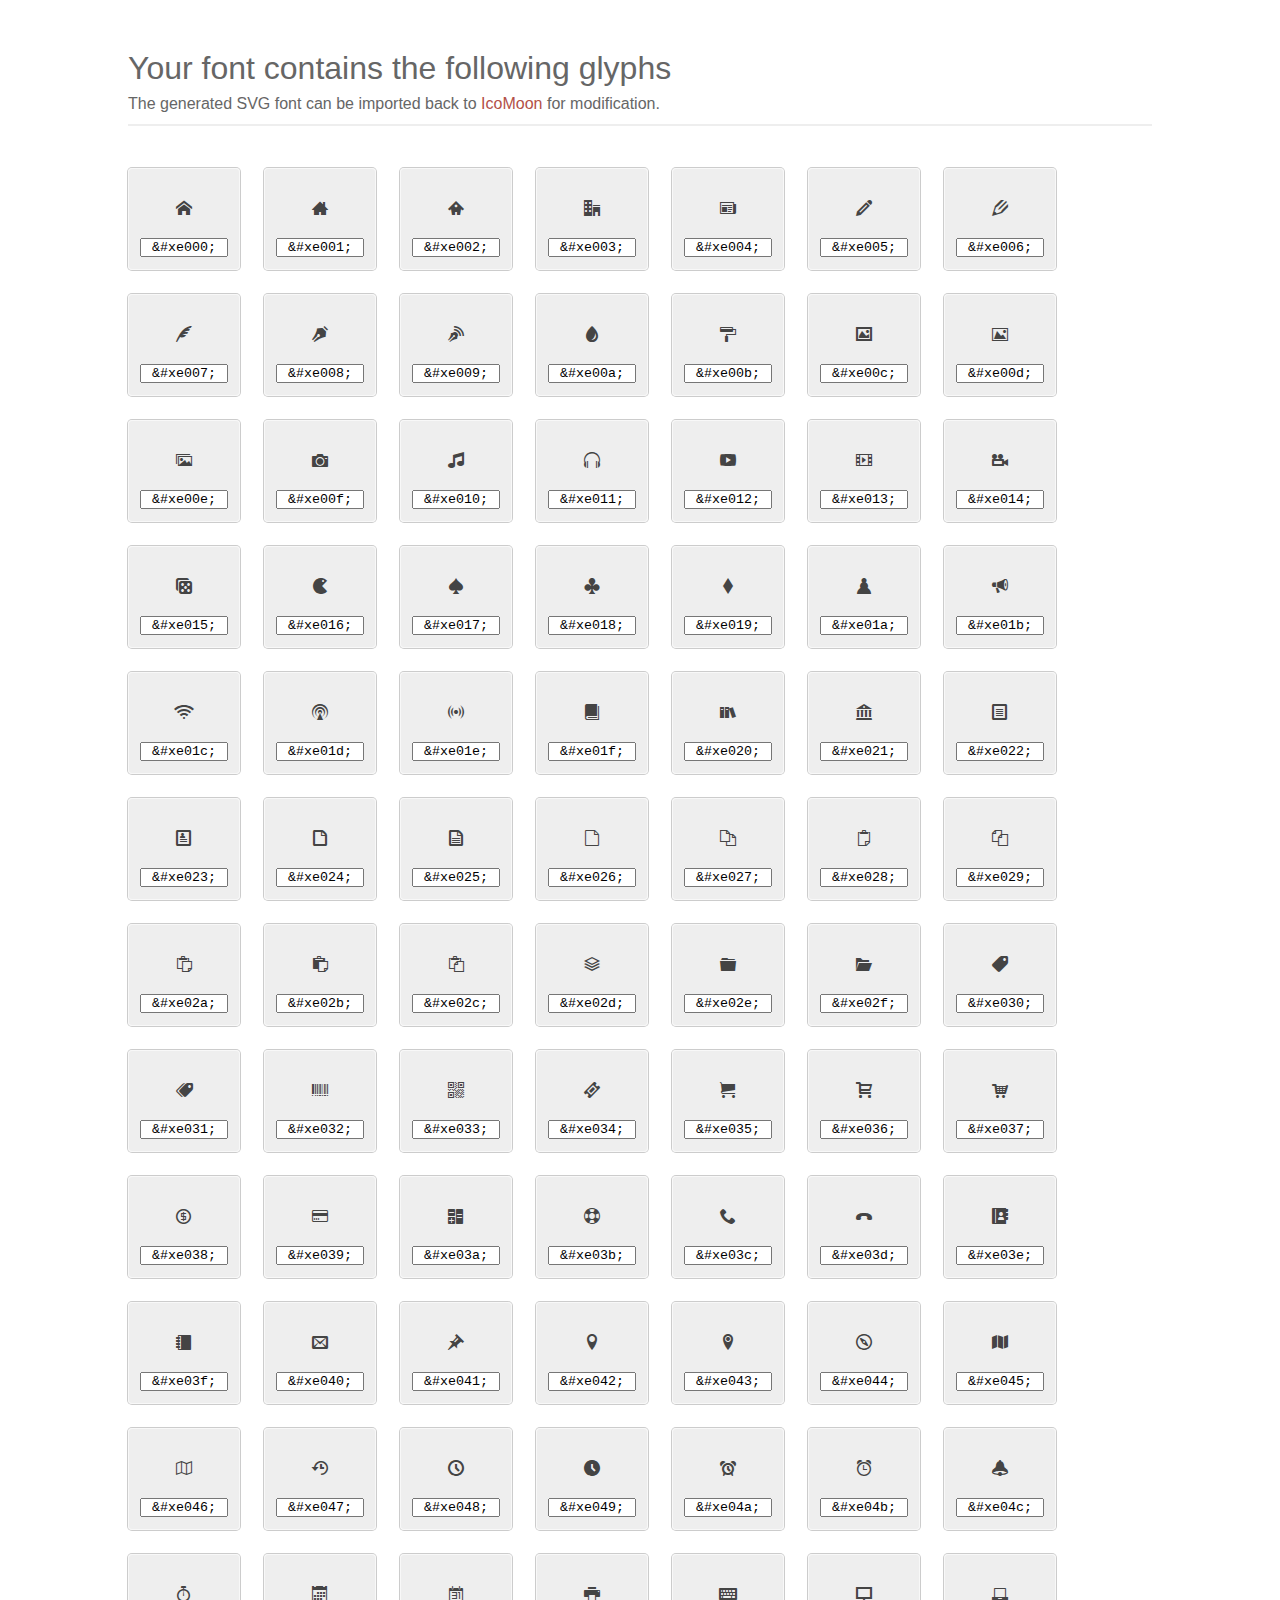
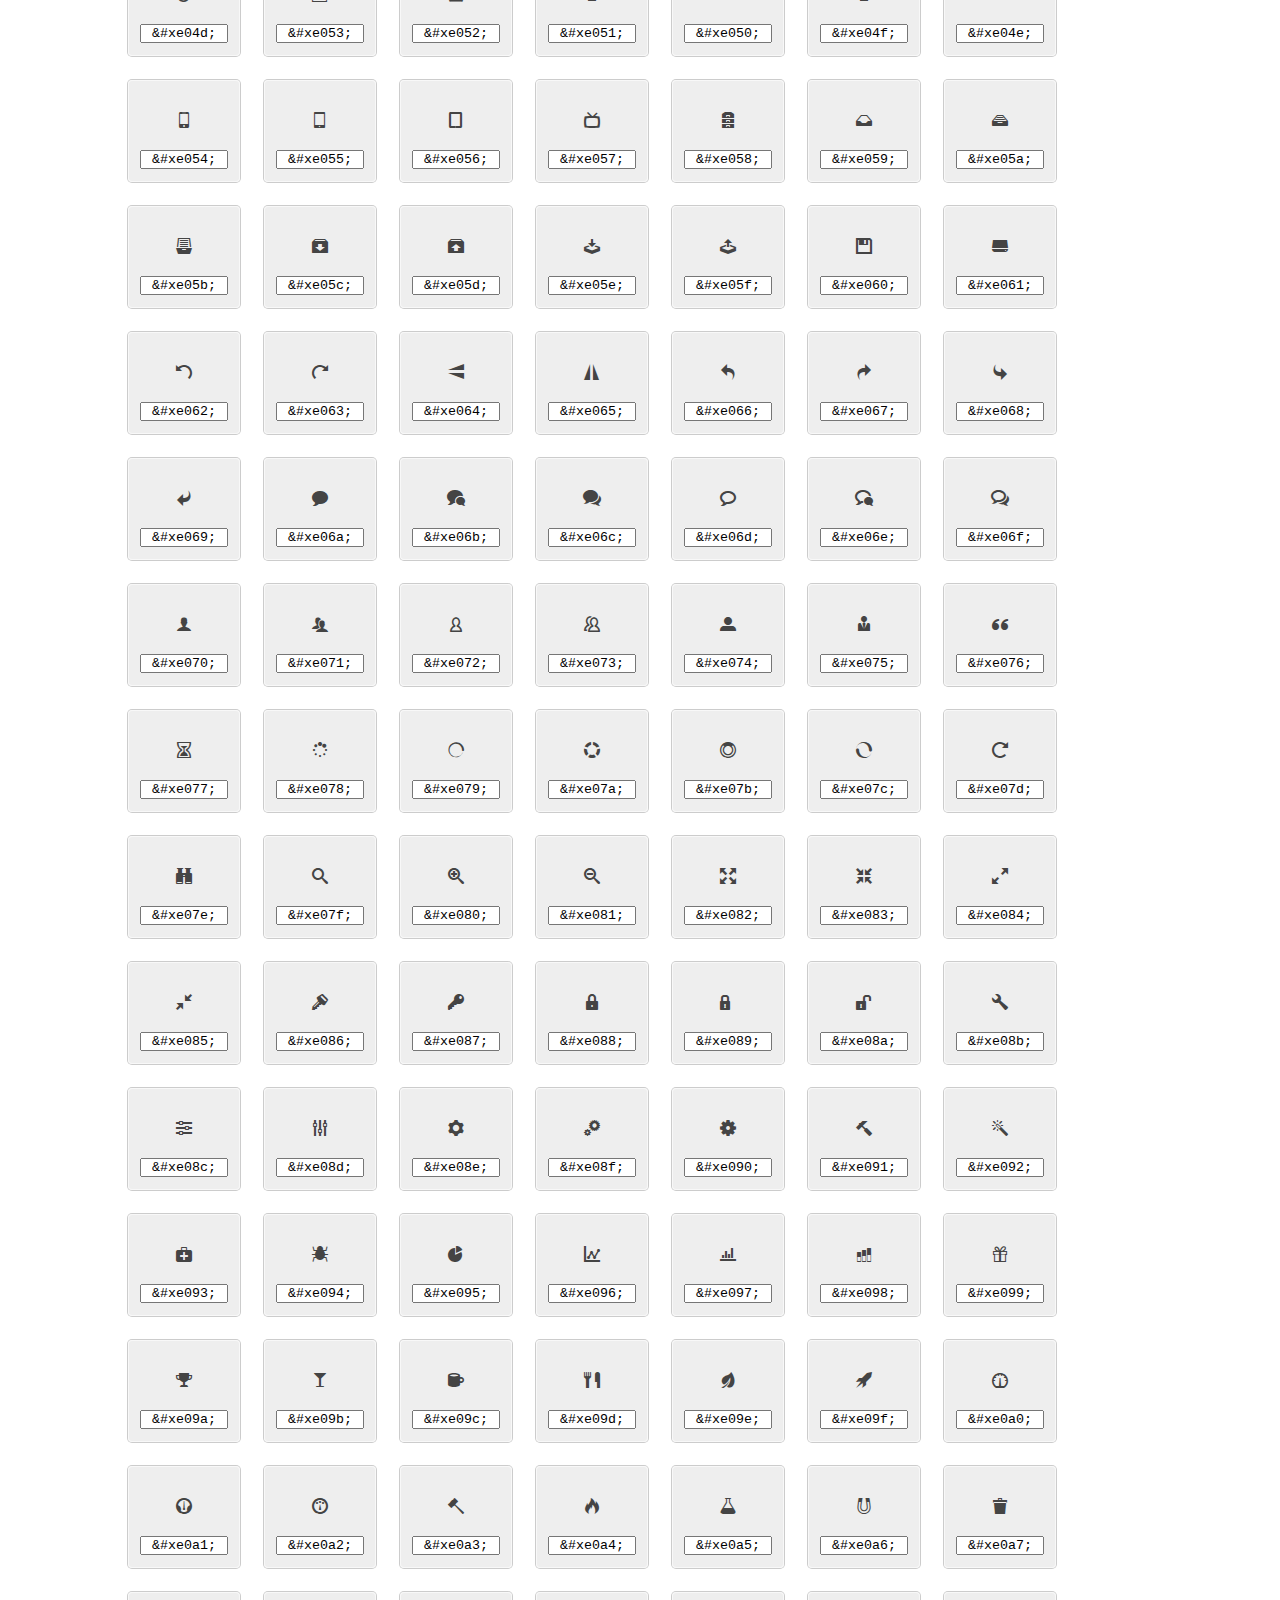
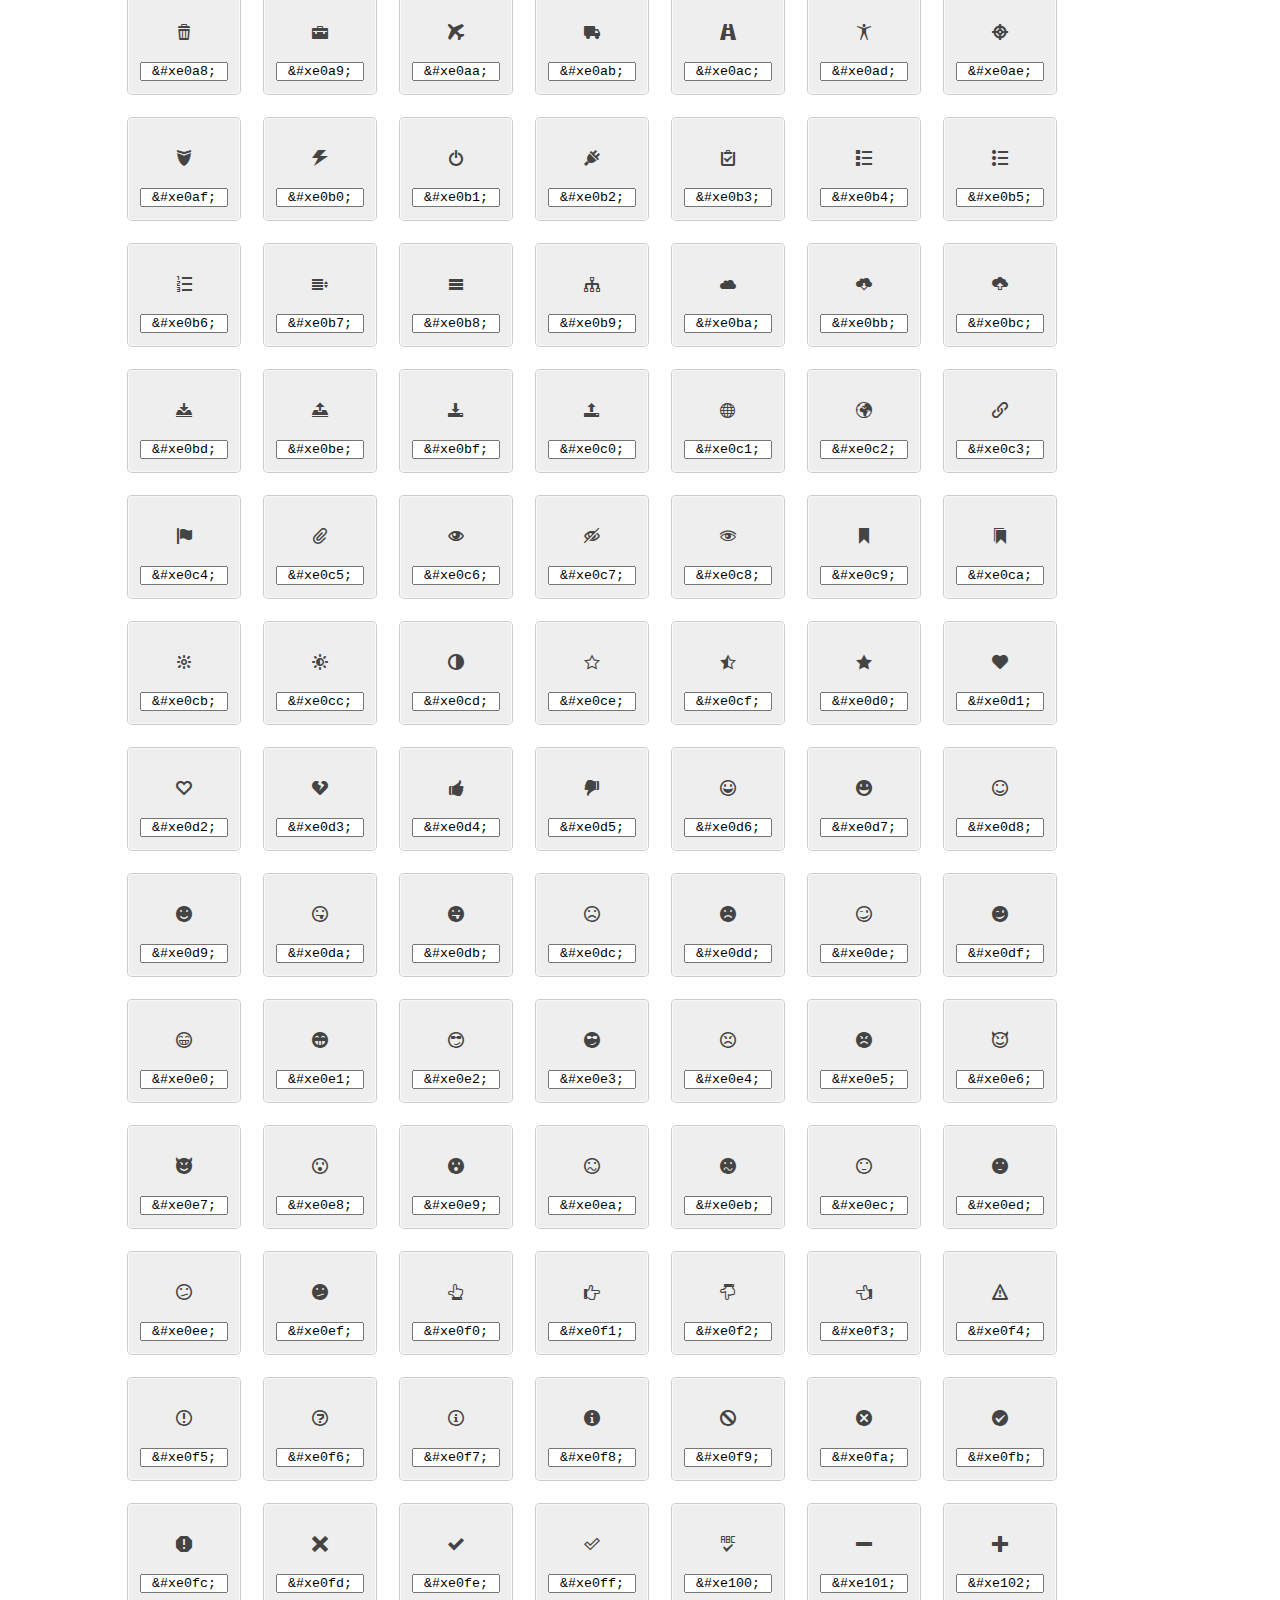
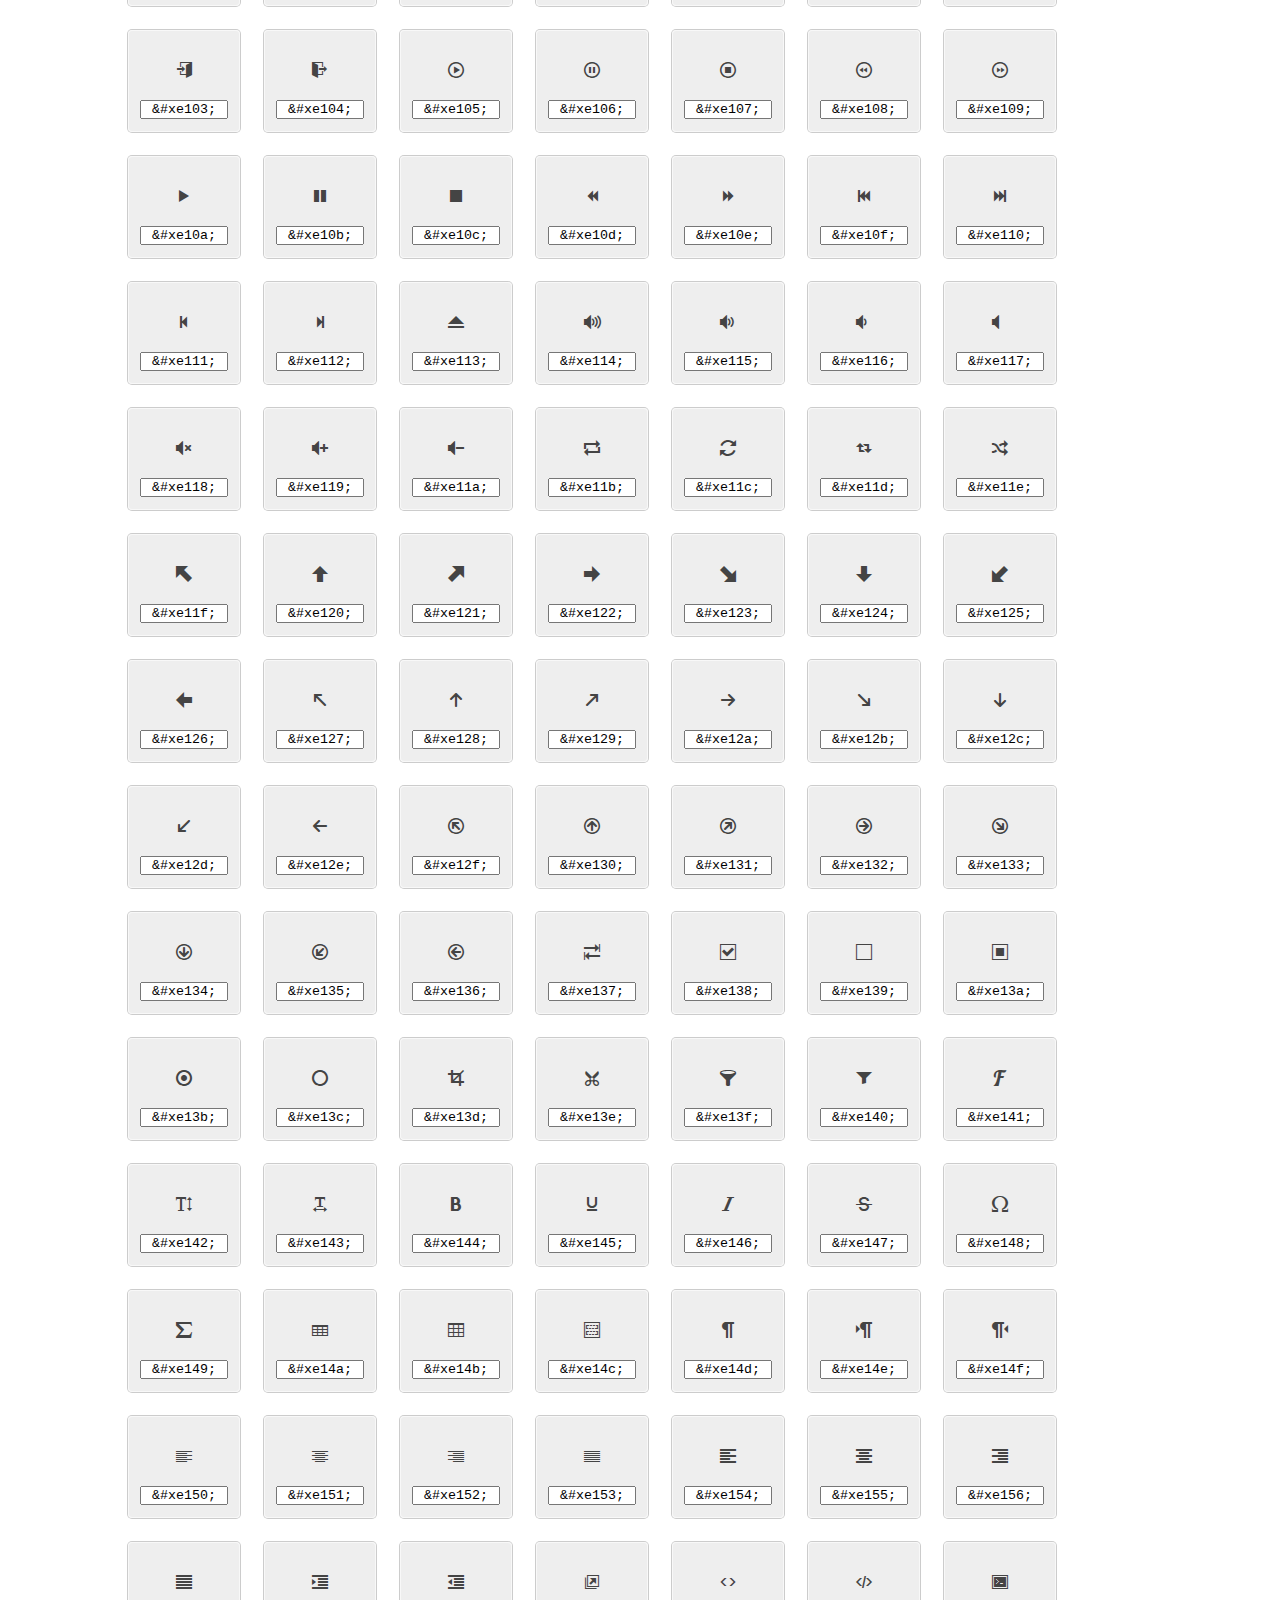
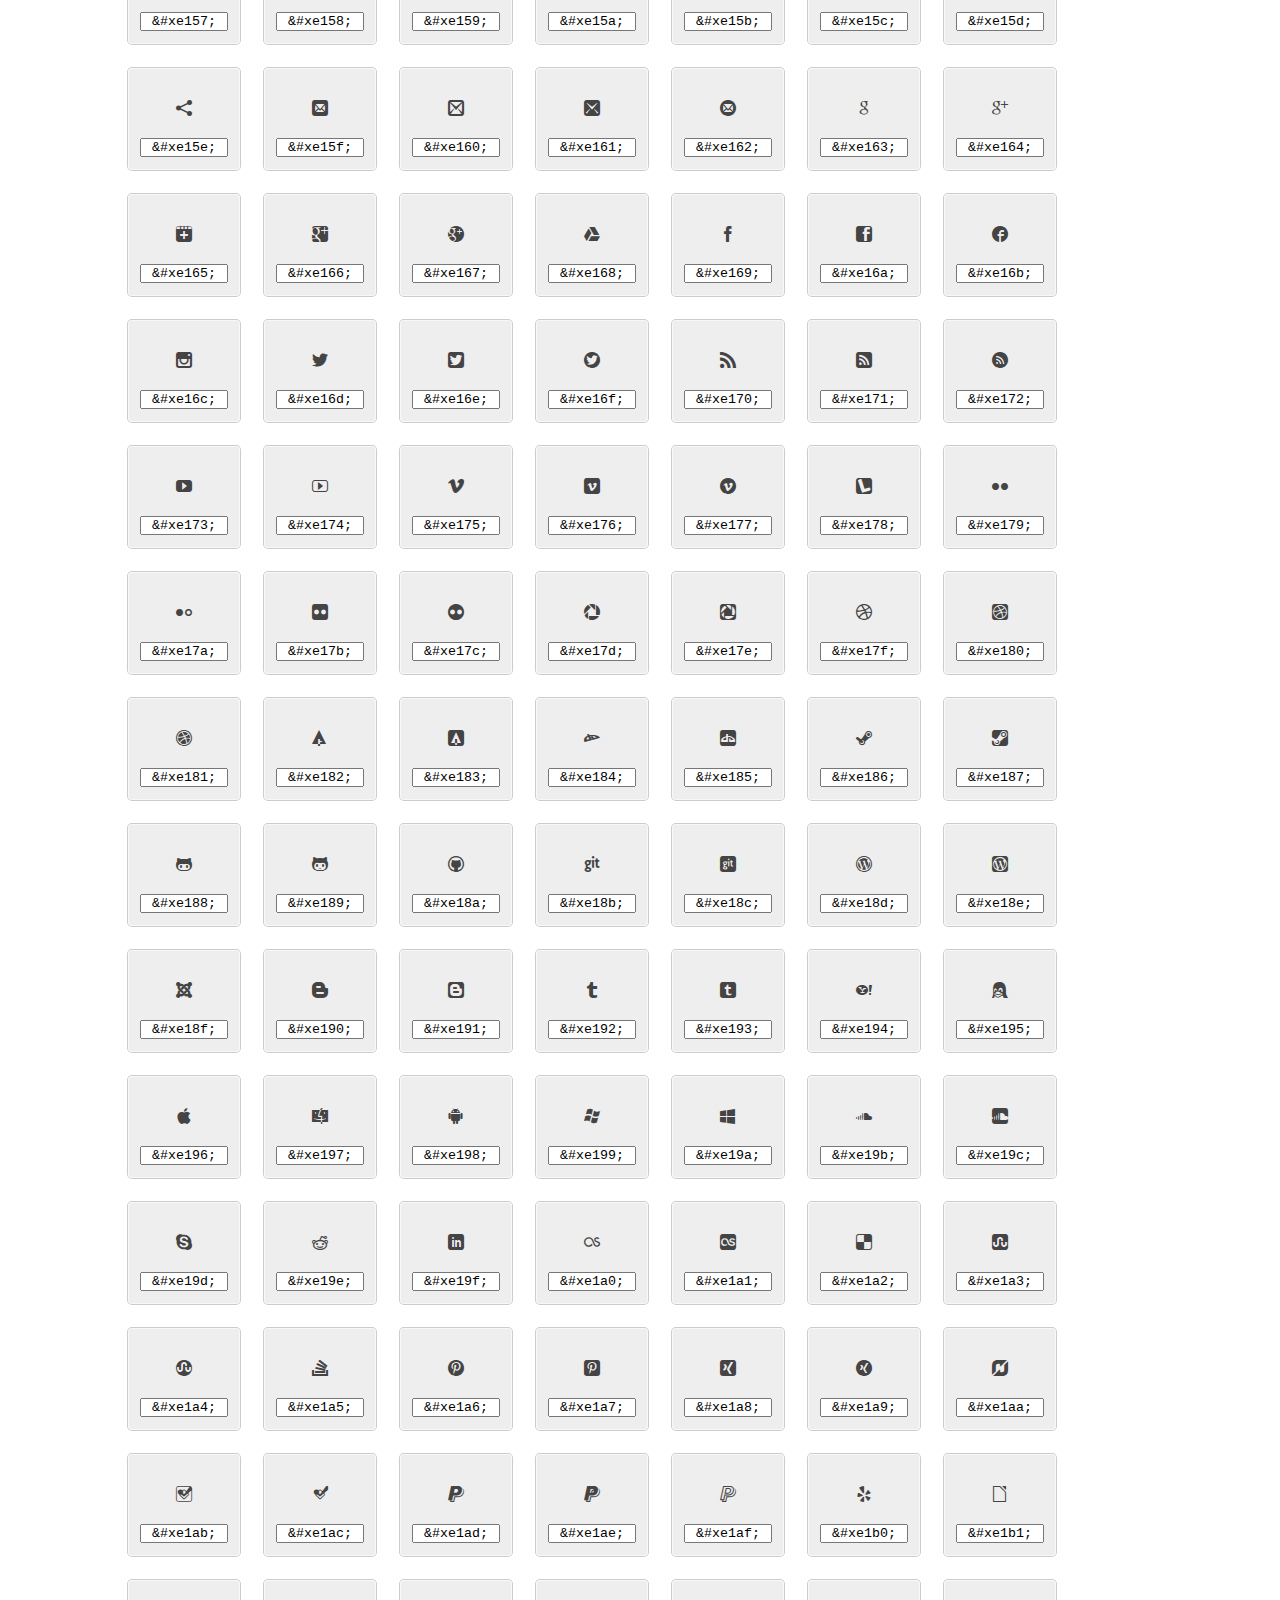
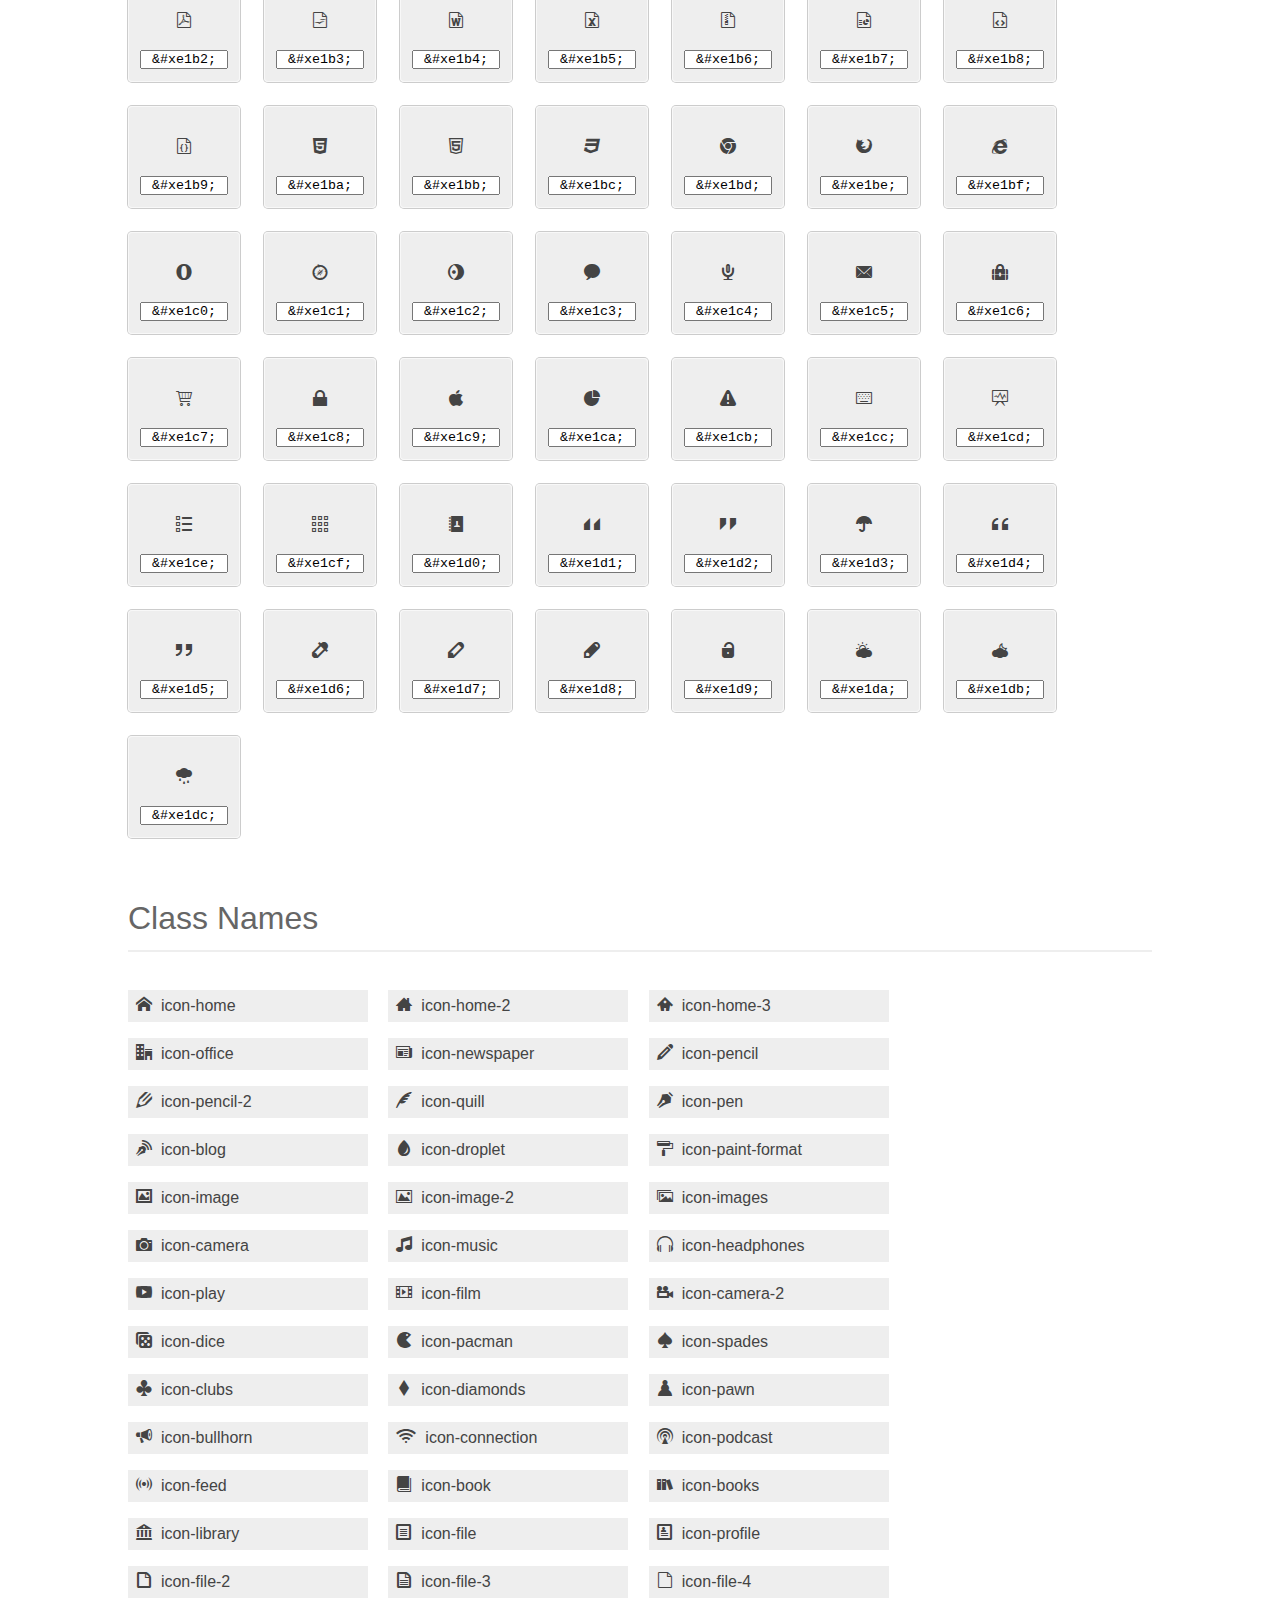
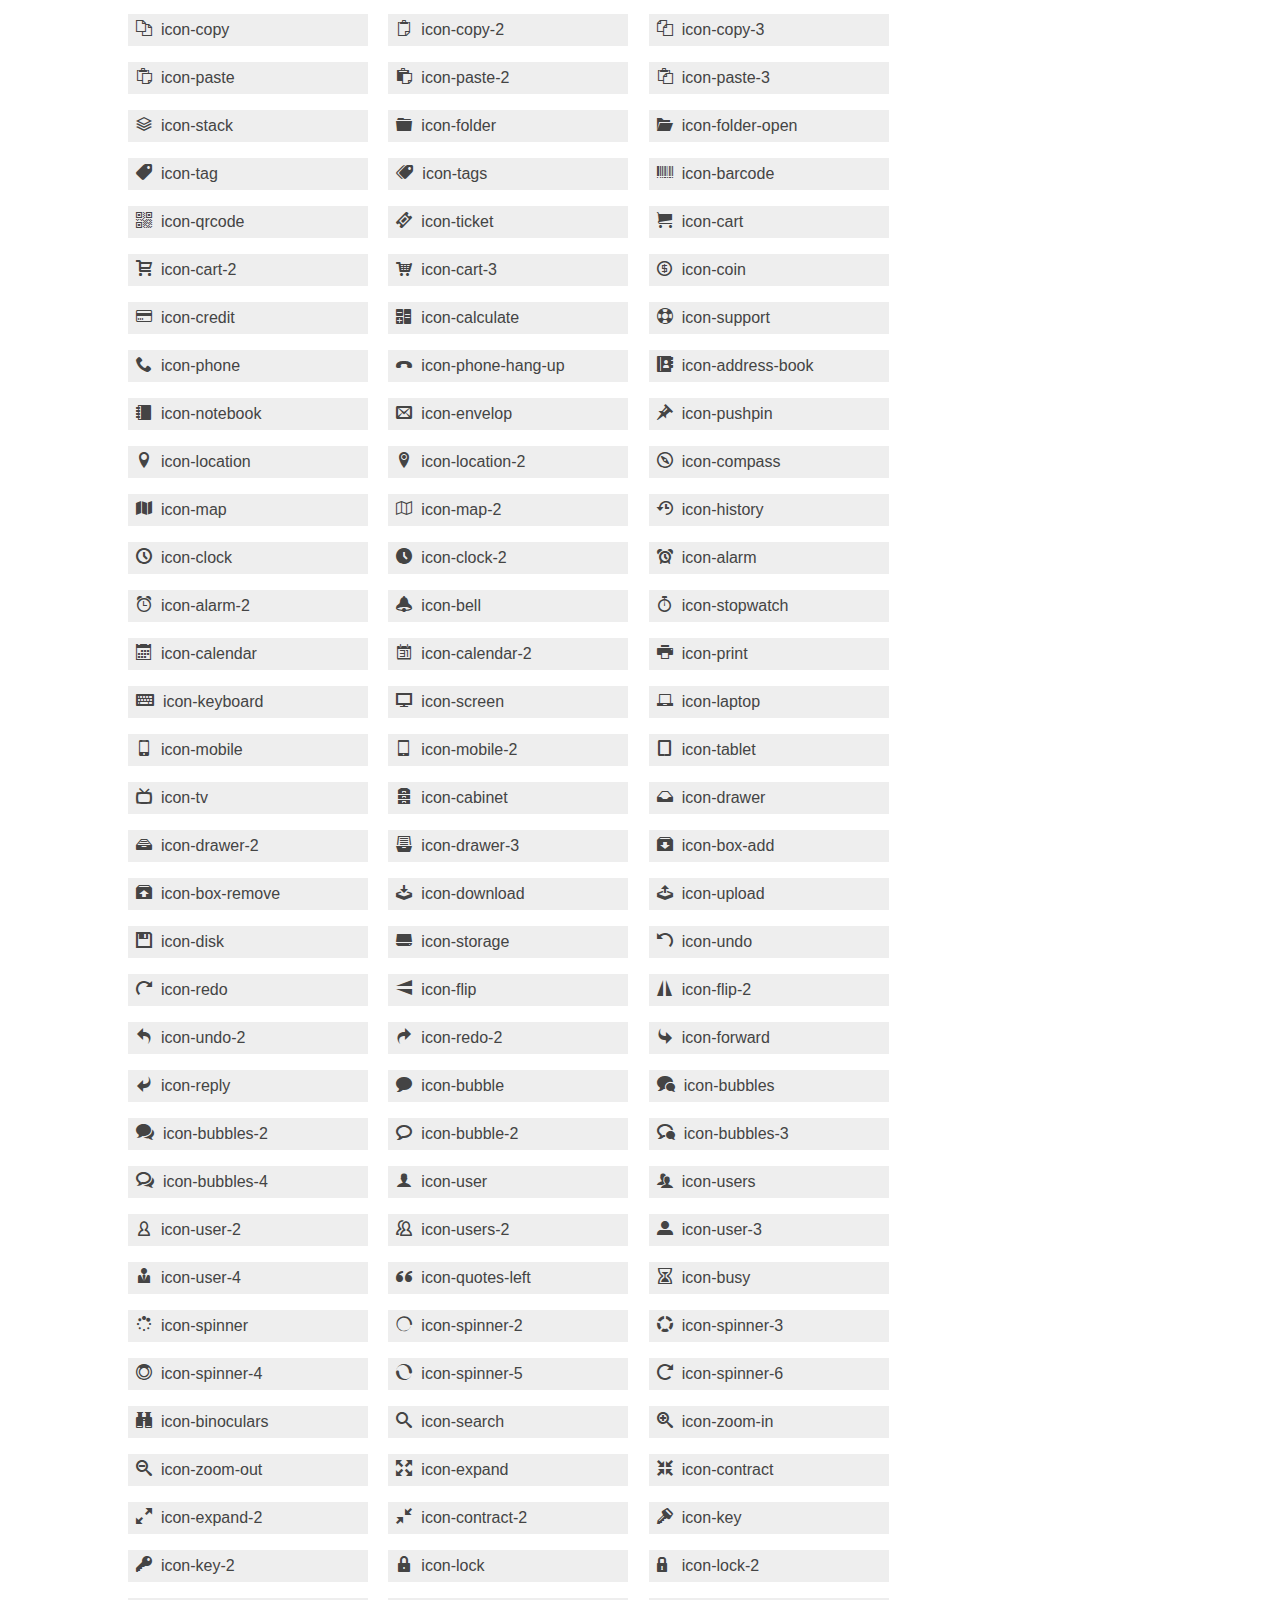
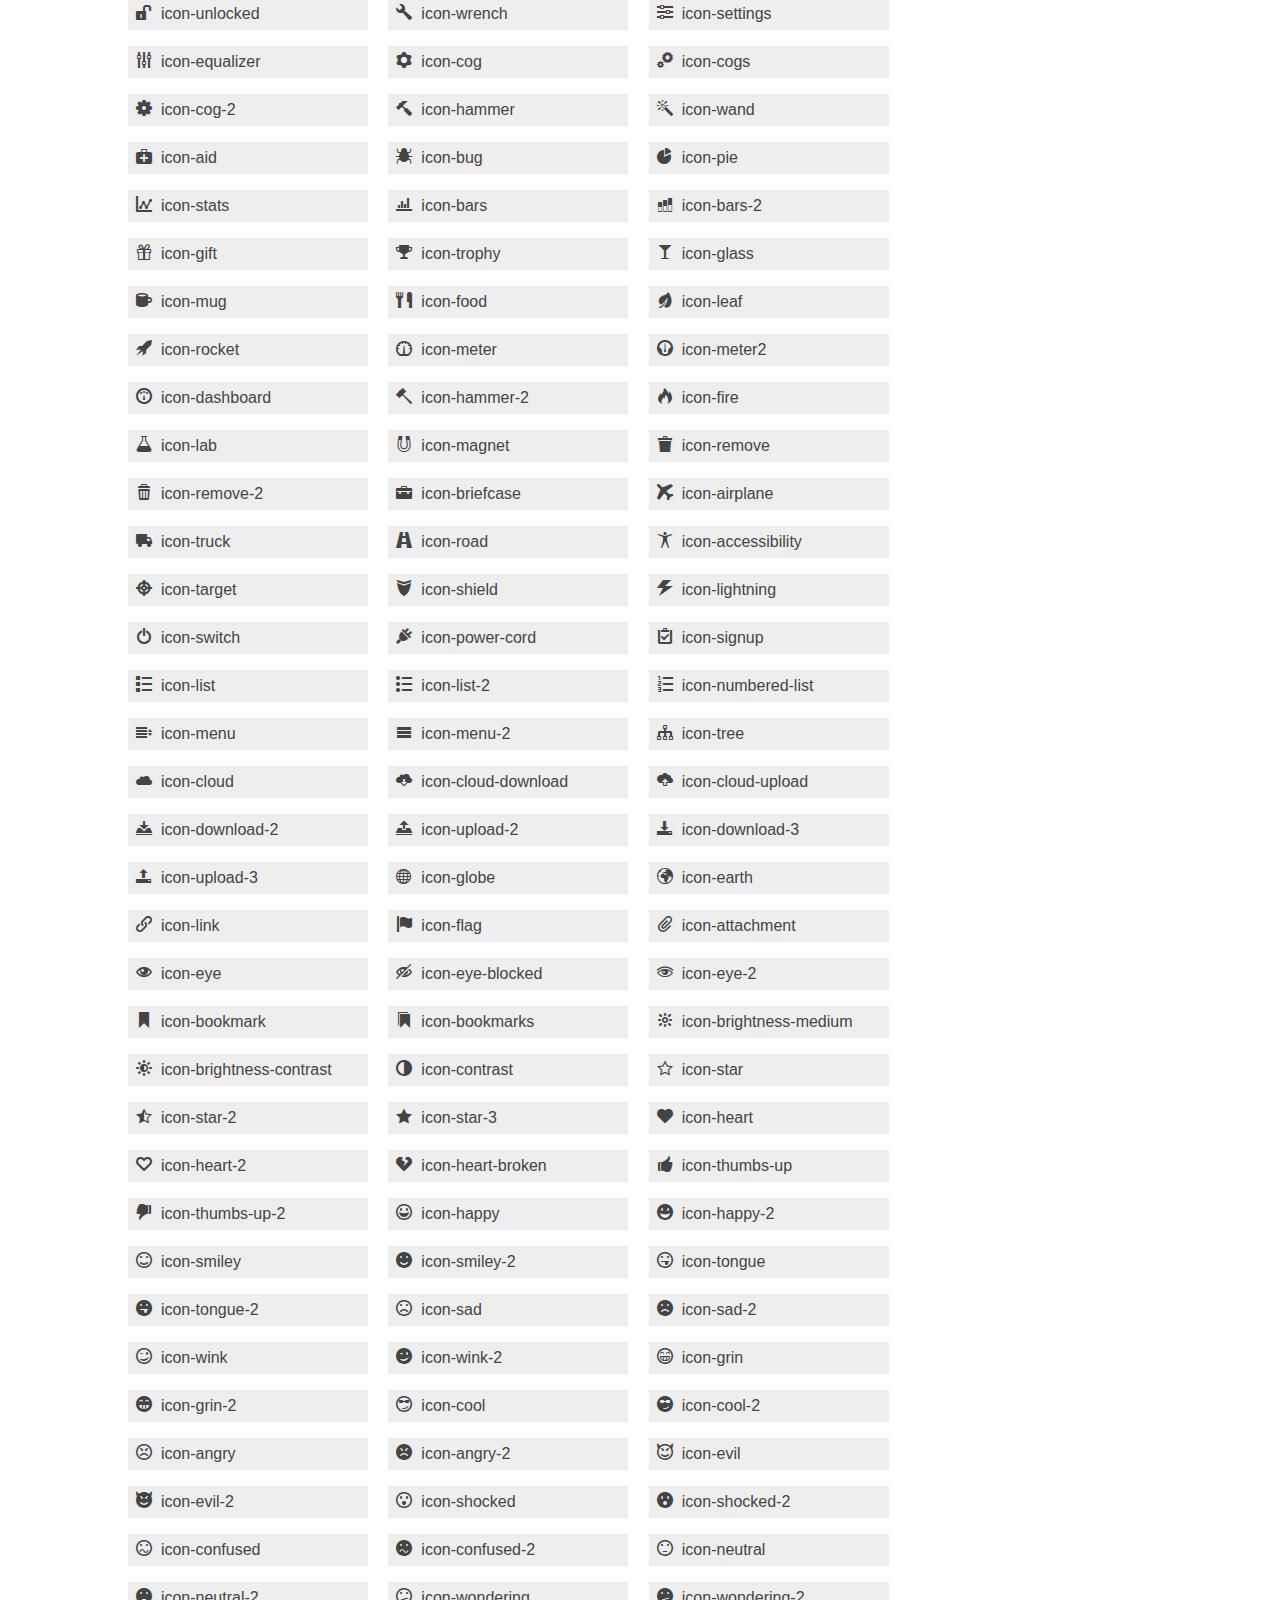
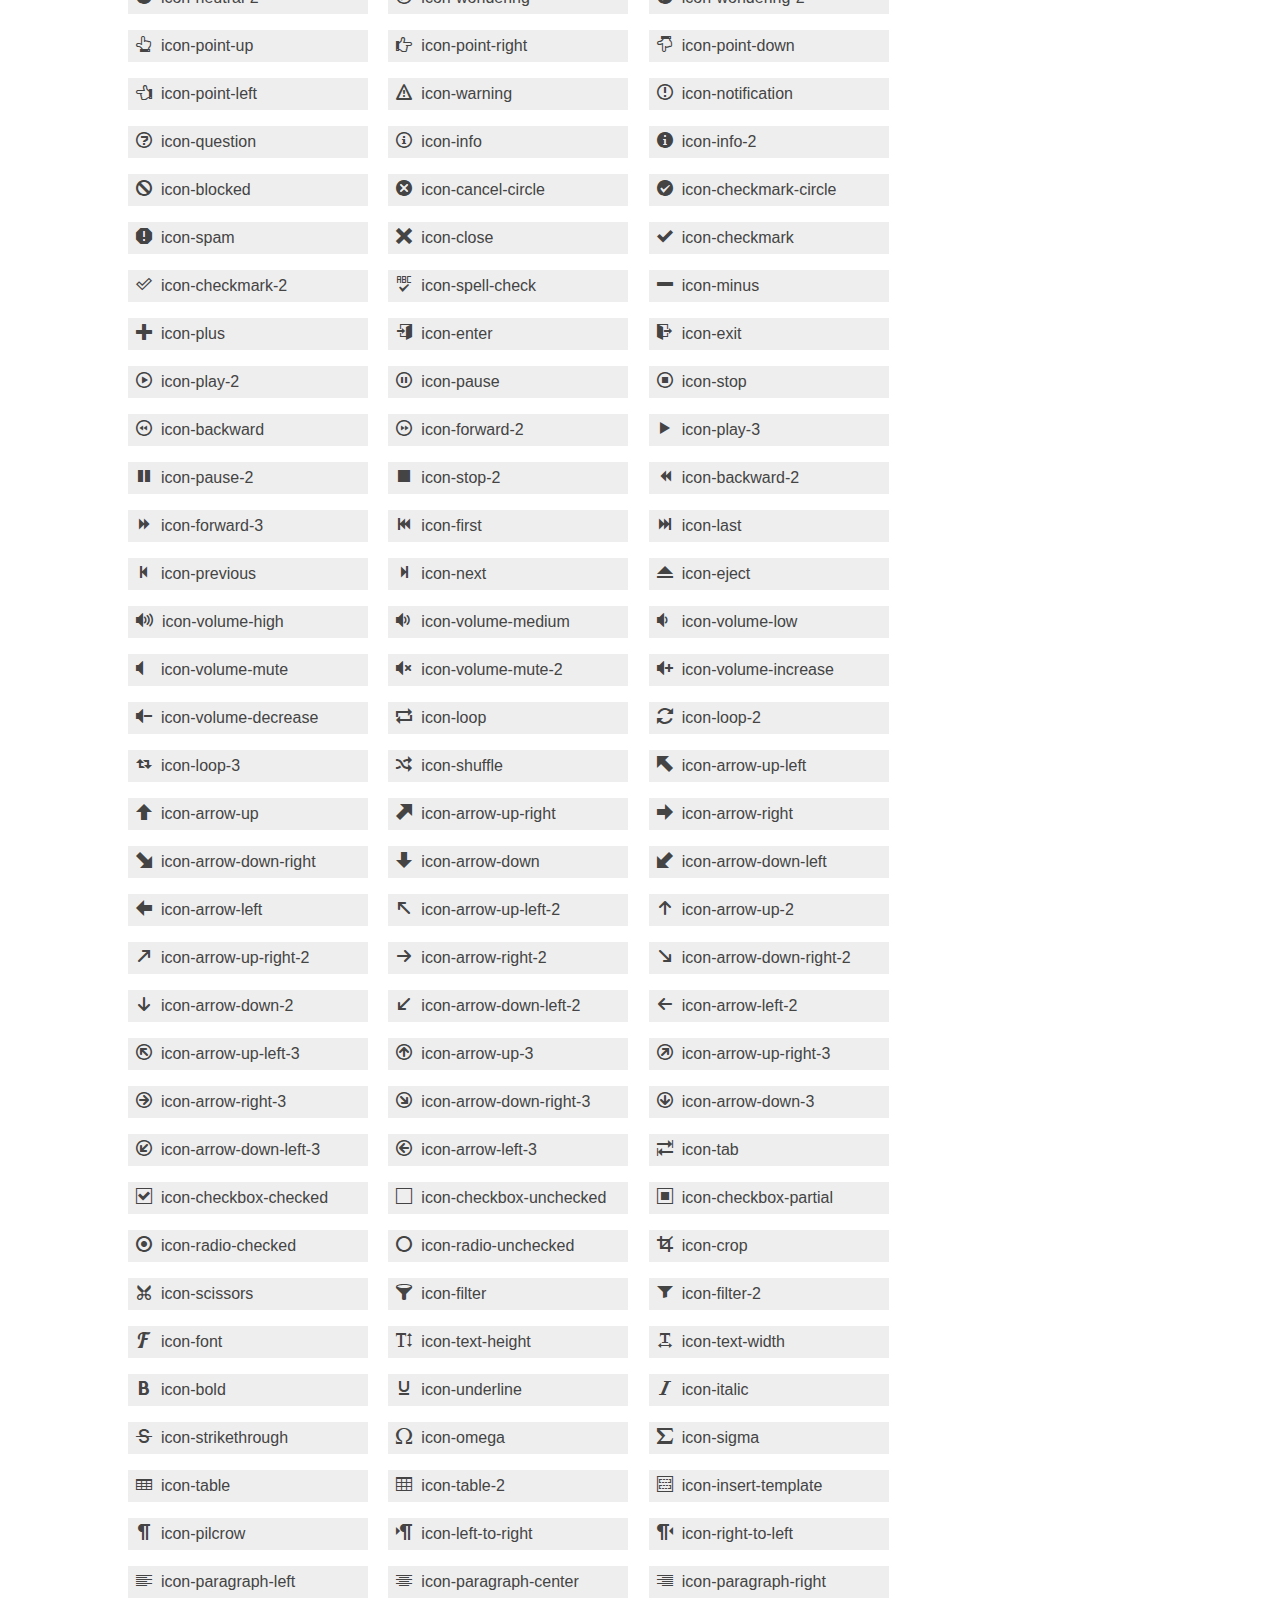
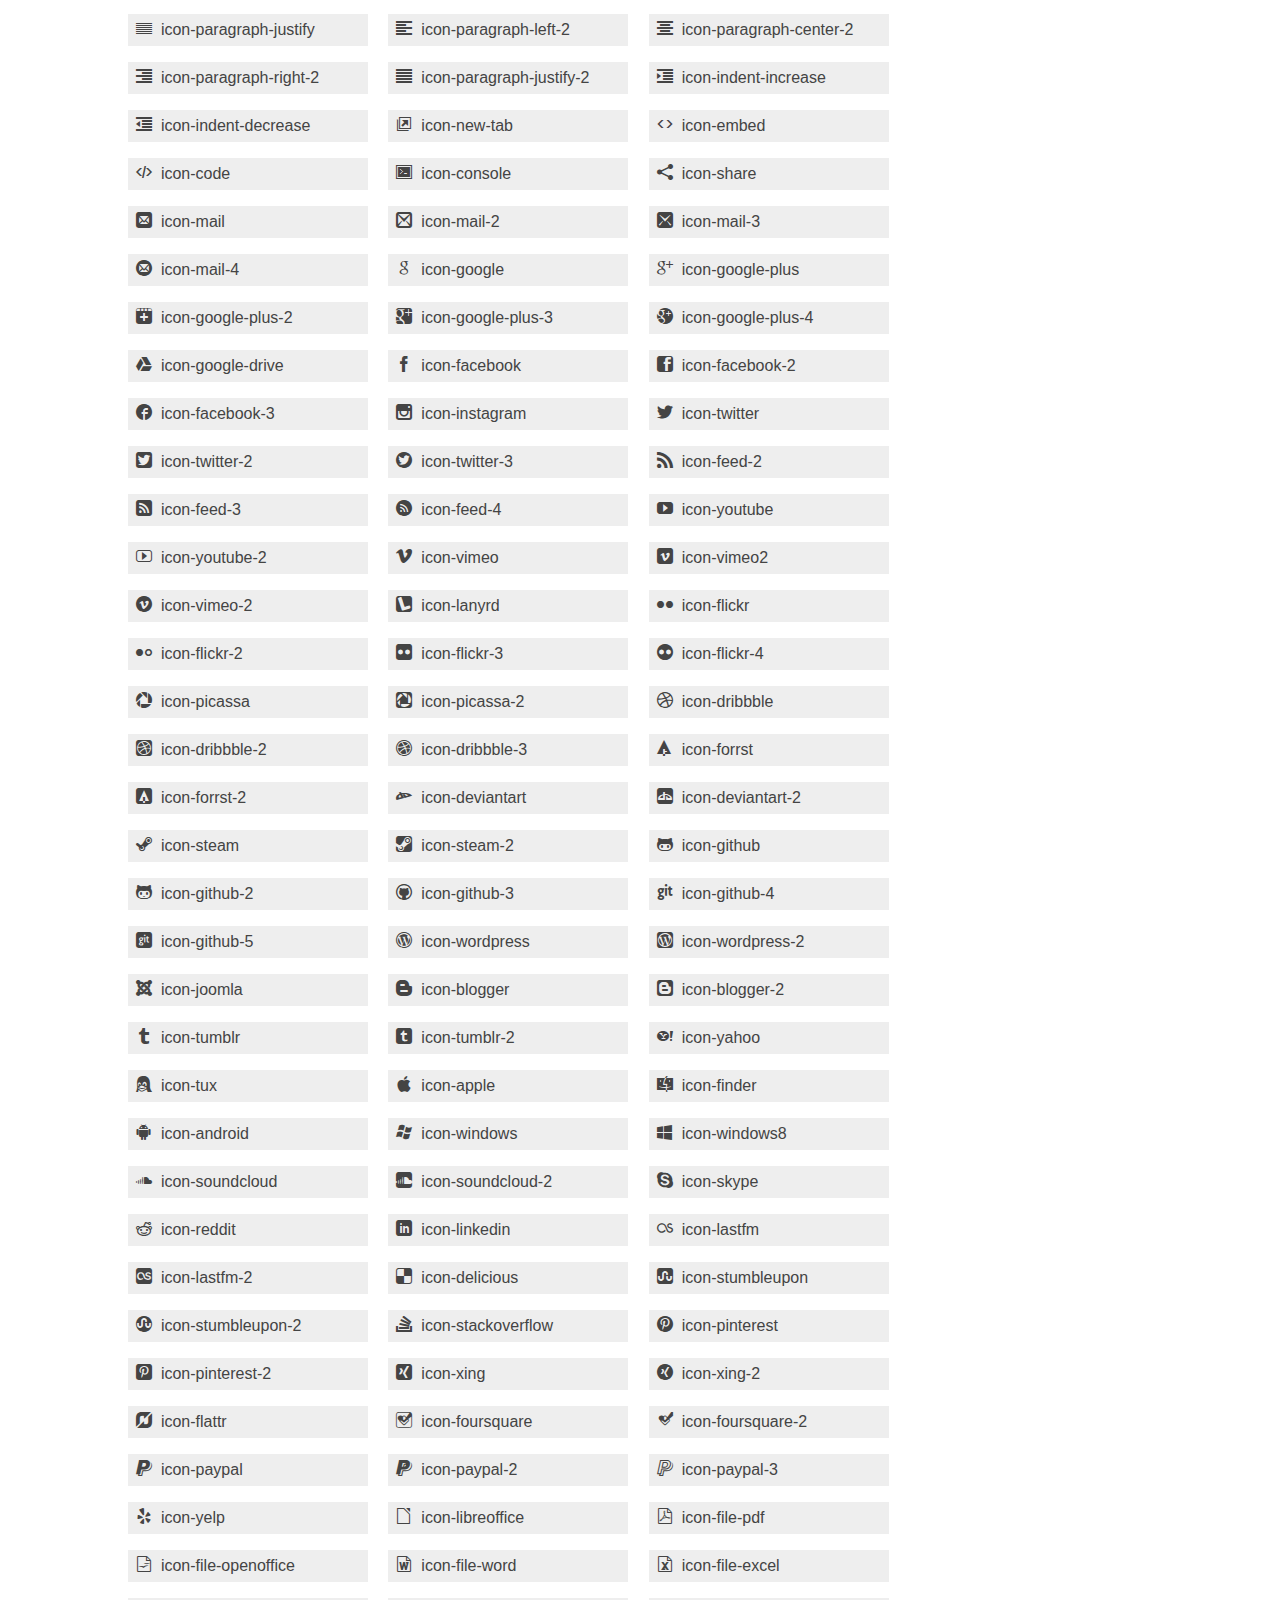
<file: assets/icomoon/index.html>
<!doctype html>
<html>
<head>
<title>Your Font/Glyphs</title>
<link rel="stylesheet" href="style.css" />
<!--[if lte IE 7]><script src="lte-ie7.js"></script><![endif]-->
<style>
	section, header, footer {display: block;}
	body {
		font-family: sans-serif;
		color: #444;
		line-height: 1.5;
		font-size: 1em;
	}
	* {
		-moz-box-sizing: border-box;
		-webkit-box-sizing: border-box;
		box-sizing: border-box;
		margin: 0;
		padding: 0;
	}
	.glyph {
		font-size: 16px;
		float: left;
		text-align: center;
		background: #eee;
		padding: .75em;
		margin: .75em 1.5em .75em 0;
		width: 7em;
		border-radius: .25em;
		box-shadow: inset 0 0 0 1px #f8f8f8, 0 0 0 1px #CCC;
	}
	.glyph input {
		width: 100%;
		text-align: center;
		font-family: consolas, monospace;
	}
	.glyph input, .mtm {
		margin-top: .75em;
	}
	.w-main {
		width: 80%;
	}
	.centered {
		margin-left: auto;
		margin-right: auto;
	}
	.fs1 {
		font-size: 2em;
	}
	header {
		margin: 2em 0;
		padding-bottom: .5em;
		color: #666;
		box-shadow: 0 2px #eee;
	}
	header h1 {
		font-size: 2em;
		font-weight: normal;
	}
	.clearfix:before, .clearfix:after { content: ""; display: table; }
	.clearfix:after, .clear { clear: both; }
	footer {
		margin-top: 2em;
		padding: .5em 0;
		box-shadow: 0 -2px #eee;
	}
	a, a:visited {
		color: #B35047;
		text-decoration: none;
	}
	a:hover, a:focus {color: #000;}
	.box1 {
		font-size: 16px;
		display: inline-block;
		width: 15em;
		padding: .25em .5em;
		background: #eee;
		margin: .5em 1em .5em 0;
	}
</style>
</head>
<body>
	<div class="w-main centered">
	<section class="mtm clearfix" id="glyphs">
	<header>
		<h1>Your font contains the following glyphs</h1>
		<p>The generated SVG font can be imported back to <a href="http://icomoon.io/app">IcoMoon</a> for modification.</p>
	</header>
	<div class="glyph">
		<div class="fs1" aria-hidden="true" data-icon="&#xe000;"></div>
		<input type="text" readonly="readonly" value="&amp;#xe000;" />
	</div>
	<div class="glyph">
		<div class="fs1" aria-hidden="true" data-icon="&#xe001;"></div>
		<input type="text" readonly="readonly" value="&amp;#xe001;" />
	</div>
	<div class="glyph">
		<div class="fs1" aria-hidden="true" data-icon="&#xe002;"></div>
		<input type="text" readonly="readonly" value="&amp;#xe002;" />
	</div>
	<div class="glyph">
		<div class="fs1" aria-hidden="true" data-icon="&#xe003;"></div>
		<input type="text" readonly="readonly" value="&amp;#xe003;" />
	</div>
	<div class="glyph">
		<div class="fs1" aria-hidden="true" data-icon="&#xe004;"></div>
		<input type="text" readonly="readonly" value="&amp;#xe004;" />
	</div>
	<div class="glyph">
		<div class="fs1" aria-hidden="true" data-icon="&#xe005;"></div>
		<input type="text" readonly="readonly" value="&amp;#xe005;" />
	</div>
	<div class="glyph">
		<div class="fs1" aria-hidden="true" data-icon="&#xe006;"></div>
		<input type="text" readonly="readonly" value="&amp;#xe006;" />
	</div>
	<div class="glyph">
		<div class="fs1" aria-hidden="true" data-icon="&#xe007;"></div>
		<input type="text" readonly="readonly" value="&amp;#xe007;" />
	</div>
	<div class="glyph">
		<div class="fs1" aria-hidden="true" data-icon="&#xe008;"></div>
		<input type="text" readonly="readonly" value="&amp;#xe008;" />
	</div>
	<div class="glyph">
		<div class="fs1" aria-hidden="true" data-icon="&#xe009;"></div>
		<input type="text" readonly="readonly" value="&amp;#xe009;" />
	</div>
	<div class="glyph">
		<div class="fs1" aria-hidden="true" data-icon="&#xe00a;"></div>
		<input type="text" readonly="readonly" value="&amp;#xe00a;" />
	</div>
	<div class="glyph">
		<div class="fs1" aria-hidden="true" data-icon="&#xe00b;"></div>
		<input type="text" readonly="readonly" value="&amp;#xe00b;" />
	</div>
	<div class="glyph">
		<div class="fs1" aria-hidden="true" data-icon="&#xe00c;"></div>
		<input type="text" readonly="readonly" value="&amp;#xe00c;" />
	</div>
	<div class="glyph">
		<div class="fs1" aria-hidden="true" data-icon="&#xe00d;"></div>
		<input type="text" readonly="readonly" value="&amp;#xe00d;" />
	</div>
	<div class="glyph">
		<div class="fs1" aria-hidden="true" data-icon="&#xe00e;"></div>
		<input type="text" readonly="readonly" value="&amp;#xe00e;" />
	</div>
	<div class="glyph">
		<div class="fs1" aria-hidden="true" data-icon="&#xe00f;"></div>
		<input type="text" readonly="readonly" value="&amp;#xe00f;" />
	</div>
	<div class="glyph">
		<div class="fs1" aria-hidden="true" data-icon="&#xe010;"></div>
		<input type="text" readonly="readonly" value="&amp;#xe010;" />
	</div>
	<div class="glyph">
		<div class="fs1" aria-hidden="true" data-icon="&#xe011;"></div>
		<input type="text" readonly="readonly" value="&amp;#xe011;" />
	</div>
	<div class="glyph">
		<div class="fs1" aria-hidden="true" data-icon="&#xe012;"></div>
		<input type="text" readonly="readonly" value="&amp;#xe012;" />
	</div>
	<div class="glyph">
		<div class="fs1" aria-hidden="true" data-icon="&#xe013;"></div>
		<input type="text" readonly="readonly" value="&amp;#xe013;" />
	</div>
	<div class="glyph">
		<div class="fs1" aria-hidden="true" data-icon="&#xe014;"></div>
		<input type="text" readonly="readonly" value="&amp;#xe014;" />
	</div>
	<div class="glyph">
		<div class="fs1" aria-hidden="true" data-icon="&#xe015;"></div>
		<input type="text" readonly="readonly" value="&amp;#xe015;" />
	</div>
	<div class="glyph">
		<div class="fs1" aria-hidden="true" data-icon="&#xe016;"></div>
		<input type="text" readonly="readonly" value="&amp;#xe016;" />
	</div>
	<div class="glyph">
		<div class="fs1" aria-hidden="true" data-icon="&#xe017;"></div>
		<input type="text" readonly="readonly" value="&amp;#xe017;" />
	</div>
	<div class="glyph">
		<div class="fs1" aria-hidden="true" data-icon="&#xe018;"></div>
		<input type="text" readonly="readonly" value="&amp;#xe018;" />
	</div>
	<div class="glyph">
		<div class="fs1" aria-hidden="true" data-icon="&#xe019;"></div>
		<input type="text" readonly="readonly" value="&amp;#xe019;" />
	</div>
	<div class="glyph">
		<div class="fs1" aria-hidden="true" data-icon="&#xe01a;"></div>
		<input type="text" readonly="readonly" value="&amp;#xe01a;" />
	</div>
	<div class="glyph">
		<div class="fs1" aria-hidden="true" data-icon="&#xe01b;"></div>
		<input type="text" readonly="readonly" value="&amp;#xe01b;" />
	</div>
	<div class="glyph">
		<div class="fs1" aria-hidden="true" data-icon="&#xe01c;"></div>
		<input type="text" readonly="readonly" value="&amp;#xe01c;" />
	</div>
	<div class="glyph">
		<div class="fs1" aria-hidden="true" data-icon="&#xe01d;"></div>
		<input type="text" readonly="readonly" value="&amp;#xe01d;" />
	</div>
	<div class="glyph">
		<div class="fs1" aria-hidden="true" data-icon="&#xe01e;"></div>
		<input type="text" readonly="readonly" value="&amp;#xe01e;" />
	</div>
	<div class="glyph">
		<div class="fs1" aria-hidden="true" data-icon="&#xe01f;"></div>
		<input type="text" readonly="readonly" value="&amp;#xe01f;" />
	</div>
	<div class="glyph">
		<div class="fs1" aria-hidden="true" data-icon="&#xe020;"></div>
		<input type="text" readonly="readonly" value="&amp;#xe020;" />
	</div>
	<div class="glyph">
		<div class="fs1" aria-hidden="true" data-icon="&#xe021;"></div>
		<input type="text" readonly="readonly" value="&amp;#xe021;" />
	</div>
	<div class="glyph">
		<div class="fs1" aria-hidden="true" data-icon="&#xe022;"></div>
		<input type="text" readonly="readonly" value="&amp;#xe022;" />
	</div>
	<div class="glyph">
		<div class="fs1" aria-hidden="true" data-icon="&#xe023;"></div>
		<input type="text" readonly="readonly" value="&amp;#xe023;" />
	</div>
	<div class="glyph">
		<div class="fs1" aria-hidden="true" data-icon="&#xe024;"></div>
		<input type="text" readonly="readonly" value="&amp;#xe024;" />
	</div>
	<div class="glyph">
		<div class="fs1" aria-hidden="true" data-icon="&#xe025;"></div>
		<input type="text" readonly="readonly" value="&amp;#xe025;" />
	</div>
	<div class="glyph">
		<div class="fs1" aria-hidden="true" data-icon="&#xe026;"></div>
		<input type="text" readonly="readonly" value="&amp;#xe026;" />
	</div>
	<div class="glyph">
		<div class="fs1" aria-hidden="true" data-icon="&#xe027;"></div>
		<input type="text" readonly="readonly" value="&amp;#xe027;" />
	</div>
	<div class="glyph">
		<div class="fs1" aria-hidden="true" data-icon="&#xe028;"></div>
		<input type="text" readonly="readonly" value="&amp;#xe028;" />
	</div>
	<div class="glyph">
		<div class="fs1" aria-hidden="true" data-icon="&#xe029;"></div>
		<input type="text" readonly="readonly" value="&amp;#xe029;" />
	</div>
	<div class="glyph">
		<div class="fs1" aria-hidden="true" data-icon="&#xe02a;"></div>
		<input type="text" readonly="readonly" value="&amp;#xe02a;" />
	</div>
	<div class="glyph">
		<div class="fs1" aria-hidden="true" data-icon="&#xe02b;"></div>
		<input type="text" readonly="readonly" value="&amp;#xe02b;" />
	</div>
	<div class="glyph">
		<div class="fs1" aria-hidden="true" data-icon="&#xe02c;"></div>
		<input type="text" readonly="readonly" value="&amp;#xe02c;" />
	</div>
	<div class="glyph">
		<div class="fs1" aria-hidden="true" data-icon="&#xe02d;"></div>
		<input type="text" readonly="readonly" value="&amp;#xe02d;" />
	</div>
	<div class="glyph">
		<div class="fs1" aria-hidden="true" data-icon="&#xe02e;"></div>
		<input type="text" readonly="readonly" value="&amp;#xe02e;" />
	</div>
	<div class="glyph">
		<div class="fs1" aria-hidden="true" data-icon="&#xe02f;"></div>
		<input type="text" readonly="readonly" value="&amp;#xe02f;" />
	</div>
	<div class="glyph">
		<div class="fs1" aria-hidden="true" data-icon="&#xe030;"></div>
		<input type="text" readonly="readonly" value="&amp;#xe030;" />
	</div>
	<div class="glyph">
		<div class="fs1" aria-hidden="true" data-icon="&#xe031;"></div>
		<input type="text" readonly="readonly" value="&amp;#xe031;" />
	</div>
	<div class="glyph">
		<div class="fs1" aria-hidden="true" data-icon="&#xe032;"></div>
		<input type="text" readonly="readonly" value="&amp;#xe032;" />
	</div>
	<div class="glyph">
		<div class="fs1" aria-hidden="true" data-icon="&#xe033;"></div>
		<input type="text" readonly="readonly" value="&amp;#xe033;" />
	</div>
	<div class="glyph">
		<div class="fs1" aria-hidden="true" data-icon="&#xe034;"></div>
		<input type="text" readonly="readonly" value="&amp;#xe034;" />
	</div>
	<div class="glyph">
		<div class="fs1" aria-hidden="true" data-icon="&#xe035;"></div>
		<input type="text" readonly="readonly" value="&amp;#xe035;" />
	</div>
	<div class="glyph">
		<div class="fs1" aria-hidden="true" data-icon="&#xe036;"></div>
		<input type="text" readonly="readonly" value="&amp;#xe036;" />
	</div>
	<div class="glyph">
		<div class="fs1" aria-hidden="true" data-icon="&#xe037;"></div>
		<input type="text" readonly="readonly" value="&amp;#xe037;" />
	</div>
	<div class="glyph">
		<div class="fs1" aria-hidden="true" data-icon="&#xe038;"></div>
		<input type="text" readonly="readonly" value="&amp;#xe038;" />
	</div>
	<div class="glyph">
		<div class="fs1" aria-hidden="true" data-icon="&#xe039;"></div>
		<input type="text" readonly="readonly" value="&amp;#xe039;" />
	</div>
	<div class="glyph">
		<div class="fs1" aria-hidden="true" data-icon="&#xe03a;"></div>
		<input type="text" readonly="readonly" value="&amp;#xe03a;" />
	</div>
	<div class="glyph">
		<div class="fs1" aria-hidden="true" data-icon="&#xe03b;"></div>
		<input type="text" readonly="readonly" value="&amp;#xe03b;" />
	</div>
	<div class="glyph">
		<div class="fs1" aria-hidden="true" data-icon="&#xe03c;"></div>
		<input type="text" readonly="readonly" value="&amp;#xe03c;" />
	</div>
	<div class="glyph">
		<div class="fs1" aria-hidden="true" data-icon="&#xe03d;"></div>
		<input type="text" readonly="readonly" value="&amp;#xe03d;" />
	</div>
	<div class="glyph">
		<div class="fs1" aria-hidden="true" data-icon="&#xe03e;"></div>
		<input type="text" readonly="readonly" value="&amp;#xe03e;" />
	</div>
	<div class="glyph">
		<div class="fs1" aria-hidden="true" data-icon="&#xe03f;"></div>
		<input type="text" readonly="readonly" value="&amp;#xe03f;" />
	</div>
	<div class="glyph">
		<div class="fs1" aria-hidden="true" data-icon="&#xe040;"></div>
		<input type="text" readonly="readonly" value="&amp;#xe040;" />
	</div>
	<div class="glyph">
		<div class="fs1" aria-hidden="true" data-icon="&#xe041;"></div>
		<input type="text" readonly="readonly" value="&amp;#xe041;" />
	</div>
	<div class="glyph">
		<div class="fs1" aria-hidden="true" data-icon="&#xe042;"></div>
		<input type="text" readonly="readonly" value="&amp;#xe042;" />
	</div>
	<div class="glyph">
		<div class="fs1" aria-hidden="true" data-icon="&#xe043;"></div>
		<input type="text" readonly="readonly" value="&amp;#xe043;" />
	</div>
	<div class="glyph">
		<div class="fs1" aria-hidden="true" data-icon="&#xe044;"></div>
		<input type="text" readonly="readonly" value="&amp;#xe044;" />
	</div>
	<div class="glyph">
		<div class="fs1" aria-hidden="true" data-icon="&#xe045;"></div>
		<input type="text" readonly="readonly" value="&amp;#xe045;" />
	</div>
	<div class="glyph">
		<div class="fs1" aria-hidden="true" data-icon="&#xe046;"></div>
		<input type="text" readonly="readonly" value="&amp;#xe046;" />
	</div>
	<div class="glyph">
		<div class="fs1" aria-hidden="true" data-icon="&#xe047;"></div>
		<input type="text" readonly="readonly" value="&amp;#xe047;" />
	</div>
	<div class="glyph">
		<div class="fs1" aria-hidden="true" data-icon="&#xe048;"></div>
		<input type="text" readonly="readonly" value="&amp;#xe048;" />
	</div>
	<div class="glyph">
		<div class="fs1" aria-hidden="true" data-icon="&#xe049;"></div>
		<input type="text" readonly="readonly" value="&amp;#xe049;" />
	</div>
	<div class="glyph">
		<div class="fs1" aria-hidden="true" data-icon="&#xe04a;"></div>
		<input type="text" readonly="readonly" value="&amp;#xe04a;" />
	</div>
	<div class="glyph">
		<div class="fs1" aria-hidden="true" data-icon="&#xe04b;"></div>
		<input type="text" readonly="readonly" value="&amp;#xe04b;" />
	</div>
	<div class="glyph">
		<div class="fs1" aria-hidden="true" data-icon="&#xe04c;"></div>
		<input type="text" readonly="readonly" value="&amp;#xe04c;" />
	</div>
	<div class="glyph">
		<div class="fs1" aria-hidden="true" data-icon="&#xe04d;"></div>
		<input type="text" readonly="readonly" value="&amp;#xe04d;" />
	</div>
	<div class="glyph">
		<div class="fs1" aria-hidden="true" data-icon="&#xe053;"></div>
		<input type="text" readonly="readonly" value="&amp;#xe053;" />
	</div>
	<div class="glyph">
		<div class="fs1" aria-hidden="true" data-icon="&#xe052;"></div>
		<input type="text" readonly="readonly" value="&amp;#xe052;" />
	</div>
	<div class="glyph">
		<div class="fs1" aria-hidden="true" data-icon="&#xe051;"></div>
		<input type="text" readonly="readonly" value="&amp;#xe051;" />
	</div>
	<div class="glyph">
		<div class="fs1" aria-hidden="true" data-icon="&#xe050;"></div>
		<input type="text" readonly="readonly" value="&amp;#xe050;" />
	</div>
	<div class="glyph">
		<div class="fs1" aria-hidden="true" data-icon="&#xe04f;"></div>
		<input type="text" readonly="readonly" value="&amp;#xe04f;" />
	</div>
	<div class="glyph">
		<div class="fs1" aria-hidden="true" data-icon="&#xe04e;"></div>
		<input type="text" readonly="readonly" value="&amp;#xe04e;" />
	</div>
	<div class="glyph">
		<div class="fs1" aria-hidden="true" data-icon="&#xe054;"></div>
		<input type="text" readonly="readonly" value="&amp;#xe054;" />
	</div>
	<div class="glyph">
		<div class="fs1" aria-hidden="true" data-icon="&#xe055;"></div>
		<input type="text" readonly="readonly" value="&amp;#xe055;" />
	</div>
	<div class="glyph">
		<div class="fs1" aria-hidden="true" data-icon="&#xe056;"></div>
		<input type="text" readonly="readonly" value="&amp;#xe056;" />
	</div>
	<div class="glyph">
		<div class="fs1" aria-hidden="true" data-icon="&#xe057;"></div>
		<input type="text" readonly="readonly" value="&amp;#xe057;" />
	</div>
	<div class="glyph">
		<div class="fs1" aria-hidden="true" data-icon="&#xe058;"></div>
		<input type="text" readonly="readonly" value="&amp;#xe058;" />
	</div>
	<div class="glyph">
		<div class="fs1" aria-hidden="true" data-icon="&#xe059;"></div>
		<input type="text" readonly="readonly" value="&amp;#xe059;" />
	</div>
	<div class="glyph">
		<div class="fs1" aria-hidden="true" data-icon="&#xe05a;"></div>
		<input type="text" readonly="readonly" value="&amp;#xe05a;" />
	</div>
	<div class="glyph">
		<div class="fs1" aria-hidden="true" data-icon="&#xe05b;"></div>
		<input type="text" readonly="readonly" value="&amp;#xe05b;" />
	</div>
	<div class="glyph">
		<div class="fs1" aria-hidden="true" data-icon="&#xe05c;"></div>
		<input type="text" readonly="readonly" value="&amp;#xe05c;" />
	</div>
	<div class="glyph">
		<div class="fs1" aria-hidden="true" data-icon="&#xe05d;"></div>
		<input type="text" readonly="readonly" value="&amp;#xe05d;" />
	</div>
	<div class="glyph">
		<div class="fs1" aria-hidden="true" data-icon="&#xe05e;"></div>
		<input type="text" readonly="readonly" value="&amp;#xe05e;" />
	</div>
	<div class="glyph">
		<div class="fs1" aria-hidden="true" data-icon="&#xe05f;"></div>
		<input type="text" readonly="readonly" value="&amp;#xe05f;" />
	</div>
	<div class="glyph">
		<div class="fs1" aria-hidden="true" data-icon="&#xe060;"></div>
		<input type="text" readonly="readonly" value="&amp;#xe060;" />
	</div>
	<div class="glyph">
		<div class="fs1" aria-hidden="true" data-icon="&#xe061;"></div>
		<input type="text" readonly="readonly" value="&amp;#xe061;" />
	</div>
	<div class="glyph">
		<div class="fs1" aria-hidden="true" data-icon="&#xe062;"></div>
		<input type="text" readonly="readonly" value="&amp;#xe062;" />
	</div>
	<div class="glyph">
		<div class="fs1" aria-hidden="true" data-icon="&#xe063;"></div>
		<input type="text" readonly="readonly" value="&amp;#xe063;" />
	</div>
	<div class="glyph">
		<div class="fs1" aria-hidden="true" data-icon="&#xe064;"></div>
		<input type="text" readonly="readonly" value="&amp;#xe064;" />
	</div>
	<div class="glyph">
		<div class="fs1" aria-hidden="true" data-icon="&#xe065;"></div>
		<input type="text" readonly="readonly" value="&amp;#xe065;" />
	</div>
	<div class="glyph">
		<div class="fs1" aria-hidden="true" data-icon="&#xe066;"></div>
		<input type="text" readonly="readonly" value="&amp;#xe066;" />
	</div>
	<div class="glyph">
		<div class="fs1" aria-hidden="true" data-icon="&#xe067;"></div>
		<input type="text" readonly="readonly" value="&amp;#xe067;" />
	</div>
	<div class="glyph">
		<div class="fs1" aria-hidden="true" data-icon="&#xe068;"></div>
		<input type="text" readonly="readonly" value="&amp;#xe068;" />
	</div>
	<div class="glyph">
		<div class="fs1" aria-hidden="true" data-icon="&#xe069;"></div>
		<input type="text" readonly="readonly" value="&amp;#xe069;" />
	</div>
	<div class="glyph">
		<div class="fs1" aria-hidden="true" data-icon="&#xe06a;"></div>
		<input type="text" readonly="readonly" value="&amp;#xe06a;" />
	</div>
	<div class="glyph">
		<div class="fs1" aria-hidden="true" data-icon="&#xe06b;"></div>
		<input type="text" readonly="readonly" value="&amp;#xe06b;" />
	</div>
	<div class="glyph">
		<div class="fs1" aria-hidden="true" data-icon="&#xe06c;"></div>
		<input type="text" readonly="readonly" value="&amp;#xe06c;" />
	</div>
	<div class="glyph">
		<div class="fs1" aria-hidden="true" data-icon="&#xe06d;"></div>
		<input type="text" readonly="readonly" value="&amp;#xe06d;" />
	</div>
	<div class="glyph">
		<div class="fs1" aria-hidden="true" data-icon="&#xe06e;"></div>
		<input type="text" readonly="readonly" value="&amp;#xe06e;" />
	</div>
	<div class="glyph">
		<div class="fs1" aria-hidden="true" data-icon="&#xe06f;"></div>
		<input type="text" readonly="readonly" value="&amp;#xe06f;" />
	</div>
	<div class="glyph">
		<div class="fs1" aria-hidden="true" data-icon="&#xe070;"></div>
		<input type="text" readonly="readonly" value="&amp;#xe070;" />
	</div>
	<div class="glyph">
		<div class="fs1" aria-hidden="true" data-icon="&#xe071;"></div>
		<input type="text" readonly="readonly" value="&amp;#xe071;" />
	</div>
	<div class="glyph">
		<div class="fs1" aria-hidden="true" data-icon="&#xe072;"></div>
		<input type="text" readonly="readonly" value="&amp;#xe072;" />
	</div>
	<div class="glyph">
		<div class="fs1" aria-hidden="true" data-icon="&#xe073;"></div>
		<input type="text" readonly="readonly" value="&amp;#xe073;" />
	</div>
	<div class="glyph">
		<div class="fs1" aria-hidden="true" data-icon="&#xe074;"></div>
		<input type="text" readonly="readonly" value="&amp;#xe074;" />
	</div>
	<div class="glyph">
		<div class="fs1" aria-hidden="true" data-icon="&#xe075;"></div>
		<input type="text" readonly="readonly" value="&amp;#xe075;" />
	</div>
	<div class="glyph">
		<div class="fs1" aria-hidden="true" data-icon="&#xe076;"></div>
		<input type="text" readonly="readonly" value="&amp;#xe076;" />
	</div>
	<div class="glyph">
		<div class="fs1" aria-hidden="true" data-icon="&#xe077;"></div>
		<input type="text" readonly="readonly" value="&amp;#xe077;" />
	</div>
	<div class="glyph">
		<div class="fs1" aria-hidden="true" data-icon="&#xe078;"></div>
		<input type="text" readonly="readonly" value="&amp;#xe078;" />
	</div>
	<div class="glyph">
		<div class="fs1" aria-hidden="true" data-icon="&#xe079;"></div>
		<input type="text" readonly="readonly" value="&amp;#xe079;" />
	</div>
	<div class="glyph">
		<div class="fs1" aria-hidden="true" data-icon="&#xe07a;"></div>
		<input type="text" readonly="readonly" value="&amp;#xe07a;" />
	</div>
	<div class="glyph">
		<div class="fs1" aria-hidden="true" data-icon="&#xe07b;"></div>
		<input type="text" readonly="readonly" value="&amp;#xe07b;" />
	</div>
	<div class="glyph">
		<div class="fs1" aria-hidden="true" data-icon="&#xe07c;"></div>
		<input type="text" readonly="readonly" value="&amp;#xe07c;" />
	</div>
	<div class="glyph">
		<div class="fs1" aria-hidden="true" data-icon="&#xe07d;"></div>
		<input type="text" readonly="readonly" value="&amp;#xe07d;" />
	</div>
	<div class="glyph">
		<div class="fs1" aria-hidden="true" data-icon="&#xe07e;"></div>
		<input type="text" readonly="readonly" value="&amp;#xe07e;" />
	</div>
	<div class="glyph">
		<div class="fs1" aria-hidden="true" data-icon="&#xe07f;"></div>
		<input type="text" readonly="readonly" value="&amp;#xe07f;" />
	</div>
	<div class="glyph">
		<div class="fs1" aria-hidden="true" data-icon="&#xe080;"></div>
		<input type="text" readonly="readonly" value="&amp;#xe080;" />
	</div>
	<div class="glyph">
		<div class="fs1" aria-hidden="true" data-icon="&#xe081;"></div>
		<input type="text" readonly="readonly" value="&amp;#xe081;" />
	</div>
	<div class="glyph">
		<div class="fs1" aria-hidden="true" data-icon="&#xe082;"></div>
		<input type="text" readonly="readonly" value="&amp;#xe082;" />
	</div>
	<div class="glyph">
		<div class="fs1" aria-hidden="true" data-icon="&#xe083;"></div>
		<input type="text" readonly="readonly" value="&amp;#xe083;" />
	</div>
	<div class="glyph">
		<div class="fs1" aria-hidden="true" data-icon="&#xe084;"></div>
		<input type="text" readonly="readonly" value="&amp;#xe084;" />
	</div>
	<div class="glyph">
		<div class="fs1" aria-hidden="true" data-icon="&#xe085;"></div>
		<input type="text" readonly="readonly" value="&amp;#xe085;" />
	</div>
	<div class="glyph">
		<div class="fs1" aria-hidden="true" data-icon="&#xe086;"></div>
		<input type="text" readonly="readonly" value="&amp;#xe086;" />
	</div>
	<div class="glyph">
		<div class="fs1" aria-hidden="true" data-icon="&#xe087;"></div>
		<input type="text" readonly="readonly" value="&amp;#xe087;" />
	</div>
	<div class="glyph">
		<div class="fs1" aria-hidden="true" data-icon="&#xe088;"></div>
		<input type="text" readonly="readonly" value="&amp;#xe088;" />
	</div>
	<div class="glyph">
		<div class="fs1" aria-hidden="true" data-icon="&#xe089;"></div>
		<input type="text" readonly="readonly" value="&amp;#xe089;" />
	</div>
	<div class="glyph">
		<div class="fs1" aria-hidden="true" data-icon="&#xe08a;"></div>
		<input type="text" readonly="readonly" value="&amp;#xe08a;" />
	</div>
	<div class="glyph">
		<div class="fs1" aria-hidden="true" data-icon="&#xe08b;"></div>
		<input type="text" readonly="readonly" value="&amp;#xe08b;" />
	</div>
	<div class="glyph">
		<div class="fs1" aria-hidden="true" data-icon="&#xe08c;"></div>
		<input type="text" readonly="readonly" value="&amp;#xe08c;" />
	</div>
	<div class="glyph">
		<div class="fs1" aria-hidden="true" data-icon="&#xe08d;"></div>
		<input type="text" readonly="readonly" value="&amp;#xe08d;" />
	</div>
	<div class="glyph">
		<div class="fs1" aria-hidden="true" data-icon="&#xe08e;"></div>
		<input type="text" readonly="readonly" value="&amp;#xe08e;" />
	</div>
	<div class="glyph">
		<div class="fs1" aria-hidden="true" data-icon="&#xe08f;"></div>
		<input type="text" readonly="readonly" value="&amp;#xe08f;" />
	</div>
	<div class="glyph">
		<div class="fs1" aria-hidden="true" data-icon="&#xe090;"></div>
		<input type="text" readonly="readonly" value="&amp;#xe090;" />
	</div>
	<div class="glyph">
		<div class="fs1" aria-hidden="true" data-icon="&#xe091;"></div>
		<input type="text" readonly="readonly" value="&amp;#xe091;" />
	</div>
	<div class="glyph">
		<div class="fs1" aria-hidden="true" data-icon="&#xe092;"></div>
		<input type="text" readonly="readonly" value="&amp;#xe092;" />
	</div>
	<div class="glyph">
		<div class="fs1" aria-hidden="true" data-icon="&#xe093;"></div>
		<input type="text" readonly="readonly" value="&amp;#xe093;" />
	</div>
	<div class="glyph">
		<div class="fs1" aria-hidden="true" data-icon="&#xe094;"></div>
		<input type="text" readonly="readonly" value="&amp;#xe094;" />
	</div>
	<div class="glyph">
		<div class="fs1" aria-hidden="true" data-icon="&#xe095;"></div>
		<input type="text" readonly="readonly" value="&amp;#xe095;" />
	</div>
	<div class="glyph">
		<div class="fs1" aria-hidden="true" data-icon="&#xe096;"></div>
		<input type="text" readonly="readonly" value="&amp;#xe096;" />
	</div>
	<div class="glyph">
		<div class="fs1" aria-hidden="true" data-icon="&#xe097;"></div>
		<input type="text" readonly="readonly" value="&amp;#xe097;" />
	</div>
	<div class="glyph">
		<div class="fs1" aria-hidden="true" data-icon="&#xe098;"></div>
		<input type="text" readonly="readonly" value="&amp;#xe098;" />
	</div>
	<div class="glyph">
		<div class="fs1" aria-hidden="true" data-icon="&#xe099;"></div>
		<input type="text" readonly="readonly" value="&amp;#xe099;" />
	</div>
	<div class="glyph">
		<div class="fs1" aria-hidden="true" data-icon="&#xe09a;"></div>
		<input type="text" readonly="readonly" value="&amp;#xe09a;" />
	</div>
	<div class="glyph">
		<div class="fs1" aria-hidden="true" data-icon="&#xe09b;"></div>
		<input type="text" readonly="readonly" value="&amp;#xe09b;" />
	</div>
	<div class="glyph">
		<div class="fs1" aria-hidden="true" data-icon="&#xe09c;"></div>
		<input type="text" readonly="readonly" value="&amp;#xe09c;" />
	</div>
	<div class="glyph">
		<div class="fs1" aria-hidden="true" data-icon="&#xe09d;"></div>
		<input type="text" readonly="readonly" value="&amp;#xe09d;" />
	</div>
	<div class="glyph">
		<div class="fs1" aria-hidden="true" data-icon="&#xe09e;"></div>
		<input type="text" readonly="readonly" value="&amp;#xe09e;" />
	</div>
	<div class="glyph">
		<div class="fs1" aria-hidden="true" data-icon="&#xe09f;"></div>
		<input type="text" readonly="readonly" value="&amp;#xe09f;" />
	</div>
	<div class="glyph">
		<div class="fs1" aria-hidden="true" data-icon="&#xe0a0;"></div>
		<input type="text" readonly="readonly" value="&amp;#xe0a0;" />
	</div>
	<div class="glyph">
		<div class="fs1" aria-hidden="true" data-icon="&#xe0a1;"></div>
		<input type="text" readonly="readonly" value="&amp;#xe0a1;" />
	</div>
	<div class="glyph">
		<div class="fs1" aria-hidden="true" data-icon="&#xe0a2;"></div>
		<input type="text" readonly="readonly" value="&amp;#xe0a2;" />
	</div>
	<div class="glyph">
		<div class="fs1" aria-hidden="true" data-icon="&#xe0a3;"></div>
		<input type="text" readonly="readonly" value="&amp;#xe0a3;" />
	</div>
	<div class="glyph">
		<div class="fs1" aria-hidden="true" data-icon="&#xe0a4;"></div>
		<input type="text" readonly="readonly" value="&amp;#xe0a4;" />
	</div>
	<div class="glyph">
		<div class="fs1" aria-hidden="true" data-icon="&#xe0a5;"></div>
		<input type="text" readonly="readonly" value="&amp;#xe0a5;" />
	</div>
	<div class="glyph">
		<div class="fs1" aria-hidden="true" data-icon="&#xe0a6;"></div>
		<input type="text" readonly="readonly" value="&amp;#xe0a6;" />
	</div>
	<div class="glyph">
		<div class="fs1" aria-hidden="true" data-icon="&#xe0a7;"></div>
		<input type="text" readonly="readonly" value="&amp;#xe0a7;" />
	</div>
	<div class="glyph">
		<div class="fs1" aria-hidden="true" data-icon="&#xe0a8;"></div>
		<input type="text" readonly="readonly" value="&amp;#xe0a8;" />
	</div>
	<div class="glyph">
		<div class="fs1" aria-hidden="true" data-icon="&#xe0a9;"></div>
		<input type="text" readonly="readonly" value="&amp;#xe0a9;" />
	</div>
	<div class="glyph">
		<div class="fs1" aria-hidden="true" data-icon="&#xe0aa;"></div>
		<input type="text" readonly="readonly" value="&amp;#xe0aa;" />
	</div>
	<div class="glyph">
		<div class="fs1" aria-hidden="true" data-icon="&#xe0ab;"></div>
		<input type="text" readonly="readonly" value="&amp;#xe0ab;" />
	</div>
	<div class="glyph">
		<div class="fs1" aria-hidden="true" data-icon="&#xe0ac;"></div>
		<input type="text" readonly="readonly" value="&amp;#xe0ac;" />
	</div>
	<div class="glyph">
		<div class="fs1" aria-hidden="true" data-icon="&#xe0ad;"></div>
		<input type="text" readonly="readonly" value="&amp;#xe0ad;" />
	</div>
	<div class="glyph">
		<div class="fs1" aria-hidden="true" data-icon="&#xe0ae;"></div>
		<input type="text" readonly="readonly" value="&amp;#xe0ae;" />
	</div>
	<div class="glyph">
		<div class="fs1" aria-hidden="true" data-icon="&#xe0af;"></div>
		<input type="text" readonly="readonly" value="&amp;#xe0af;" />
	</div>
	<div class="glyph">
		<div class="fs1" aria-hidden="true" data-icon="&#xe0b0;"></div>
		<input type="text" readonly="readonly" value="&amp;#xe0b0;" />
	</div>
	<div class="glyph">
		<div class="fs1" aria-hidden="true" data-icon="&#xe0b1;"></div>
		<input type="text" readonly="readonly" value="&amp;#xe0b1;" />
	</div>
	<div class="glyph">
		<div class="fs1" aria-hidden="true" data-icon="&#xe0b2;"></div>
		<input type="text" readonly="readonly" value="&amp;#xe0b2;" />
	</div>
	<div class="glyph">
		<div class="fs1" aria-hidden="true" data-icon="&#xe0b3;"></div>
		<input type="text" readonly="readonly" value="&amp;#xe0b3;" />
	</div>
	<div class="glyph">
		<div class="fs1" aria-hidden="true" data-icon="&#xe0b4;"></div>
		<input type="text" readonly="readonly" value="&amp;#xe0b4;" />
	</div>
	<div class="glyph">
		<div class="fs1" aria-hidden="true" data-icon="&#xe0b5;"></div>
		<input type="text" readonly="readonly" value="&amp;#xe0b5;" />
	</div>
	<div class="glyph">
		<div class="fs1" aria-hidden="true" data-icon="&#xe0b6;"></div>
		<input type="text" readonly="readonly" value="&amp;#xe0b6;" />
	</div>
	<div class="glyph">
		<div class="fs1" aria-hidden="true" data-icon="&#xe0b7;"></div>
		<input type="text" readonly="readonly" value="&amp;#xe0b7;" />
	</div>
	<div class="glyph">
		<div class="fs1" aria-hidden="true" data-icon="&#xe0b8;"></div>
		<input type="text" readonly="readonly" value="&amp;#xe0b8;" />
	</div>
	<div class="glyph">
		<div class="fs1" aria-hidden="true" data-icon="&#xe0b9;"></div>
		<input type="text" readonly="readonly" value="&amp;#xe0b9;" />
	</div>
	<div class="glyph">
		<div class="fs1" aria-hidden="true" data-icon="&#xe0ba;"></div>
		<input type="text" readonly="readonly" value="&amp;#xe0ba;" />
	</div>
	<div class="glyph">
		<div class="fs1" aria-hidden="true" data-icon="&#xe0bb;"></div>
		<input type="text" readonly="readonly" value="&amp;#xe0bb;" />
	</div>
	<div class="glyph">
		<div class="fs1" aria-hidden="true" data-icon="&#xe0bc;"></div>
		<input type="text" readonly="readonly" value="&amp;#xe0bc;" />
	</div>
	<div class="glyph">
		<div class="fs1" aria-hidden="true" data-icon="&#xe0bd;"></div>
		<input type="text" readonly="readonly" value="&amp;#xe0bd;" />
	</div>
	<div class="glyph">
		<div class="fs1" aria-hidden="true" data-icon="&#xe0be;"></div>
		<input type="text" readonly="readonly" value="&amp;#xe0be;" />
	</div>
	<div class="glyph">
		<div class="fs1" aria-hidden="true" data-icon="&#xe0bf;"></div>
		<input type="text" readonly="readonly" value="&amp;#xe0bf;" />
	</div>
	<div class="glyph">
		<div class="fs1" aria-hidden="true" data-icon="&#xe0c0;"></div>
		<input type="text" readonly="readonly" value="&amp;#xe0c0;" />
	</div>
	<div class="glyph">
		<div class="fs1" aria-hidden="true" data-icon="&#xe0c1;"></div>
		<input type="text" readonly="readonly" value="&amp;#xe0c1;" />
	</div>
	<div class="glyph">
		<div class="fs1" aria-hidden="true" data-icon="&#xe0c2;"></div>
		<input type="text" readonly="readonly" value="&amp;#xe0c2;" />
	</div>
	<div class="glyph">
		<div class="fs1" aria-hidden="true" data-icon="&#xe0c3;"></div>
		<input type="text" readonly="readonly" value="&amp;#xe0c3;" />
	</div>
	<div class="glyph">
		<div class="fs1" aria-hidden="true" data-icon="&#xe0c4;"></div>
		<input type="text" readonly="readonly" value="&amp;#xe0c4;" />
	</div>
	<div class="glyph">
		<div class="fs1" aria-hidden="true" data-icon="&#xe0c5;"></div>
		<input type="text" readonly="readonly" value="&amp;#xe0c5;" />
	</div>
	<div class="glyph">
		<div class="fs1" aria-hidden="true" data-icon="&#xe0c6;"></div>
		<input type="text" readonly="readonly" value="&amp;#xe0c6;" />
	</div>
	<div class="glyph">
		<div class="fs1" aria-hidden="true" data-icon="&#xe0c7;"></div>
		<input type="text" readonly="readonly" value="&amp;#xe0c7;" />
	</div>
	<div class="glyph">
		<div class="fs1" aria-hidden="true" data-icon="&#xe0c8;"></div>
		<input type="text" readonly="readonly" value="&amp;#xe0c8;" />
	</div>
	<div class="glyph">
		<div class="fs1" aria-hidden="true" data-icon="&#xe0c9;"></div>
		<input type="text" readonly="readonly" value="&amp;#xe0c9;" />
	</div>
	<div class="glyph">
		<div class="fs1" aria-hidden="true" data-icon="&#xe0ca;"></div>
		<input type="text" readonly="readonly" value="&amp;#xe0ca;" />
	</div>
	<div class="glyph">
		<div class="fs1" aria-hidden="true" data-icon="&#xe0cb;"></div>
		<input type="text" readonly="readonly" value="&amp;#xe0cb;" />
	</div>
	<div class="glyph">
		<div class="fs1" aria-hidden="true" data-icon="&#xe0cc;"></div>
		<input type="text" readonly="readonly" value="&amp;#xe0cc;" />
	</div>
	<div class="glyph">
		<div class="fs1" aria-hidden="true" data-icon="&#xe0cd;"></div>
		<input type="text" readonly="readonly" value="&amp;#xe0cd;" />
	</div>
	<div class="glyph">
		<div class="fs1" aria-hidden="true" data-icon="&#xe0ce;"></div>
		<input type="text" readonly="readonly" value="&amp;#xe0ce;" />
	</div>
	<div class="glyph">
		<div class="fs1" aria-hidden="true" data-icon="&#xe0cf;"></div>
		<input type="text" readonly="readonly" value="&amp;#xe0cf;" />
	</div>
	<div class="glyph">
		<div class="fs1" aria-hidden="true" data-icon="&#xe0d0;"></div>
		<input type="text" readonly="readonly" value="&amp;#xe0d0;" />
	</div>
	<div class="glyph">
		<div class="fs1" aria-hidden="true" data-icon="&#xe0d1;"></div>
		<input type="text" readonly="readonly" value="&amp;#xe0d1;" />
	</div>
	<div class="glyph">
		<div class="fs1" aria-hidden="true" data-icon="&#xe0d2;"></div>
		<input type="text" readonly="readonly" value="&amp;#xe0d2;" />
	</div>
	<div class="glyph">
		<div class="fs1" aria-hidden="true" data-icon="&#xe0d3;"></div>
		<input type="text" readonly="readonly" value="&amp;#xe0d3;" />
	</div>
	<div class="glyph">
		<div class="fs1" aria-hidden="true" data-icon="&#xe0d4;"></div>
		<input type="text" readonly="readonly" value="&amp;#xe0d4;" />
	</div>
	<div class="glyph">
		<div class="fs1" aria-hidden="true" data-icon="&#xe0d5;"></div>
		<input type="text" readonly="readonly" value="&amp;#xe0d5;" />
	</div>
	<div class="glyph">
		<div class="fs1" aria-hidden="true" data-icon="&#xe0d6;"></div>
		<input type="text" readonly="readonly" value="&amp;#xe0d6;" />
	</div>
	<div class="glyph">
		<div class="fs1" aria-hidden="true" data-icon="&#xe0d7;"></div>
		<input type="text" readonly="readonly" value="&amp;#xe0d7;" />
	</div>
	<div class="glyph">
		<div class="fs1" aria-hidden="true" data-icon="&#xe0d8;"></div>
		<input type="text" readonly="readonly" value="&amp;#xe0d8;" />
	</div>
	<div class="glyph">
		<div class="fs1" aria-hidden="true" data-icon="&#xe0d9;"></div>
		<input type="text" readonly="readonly" value="&amp;#xe0d9;" />
	</div>
	<div class="glyph">
		<div class="fs1" aria-hidden="true" data-icon="&#xe0da;"></div>
		<input type="text" readonly="readonly" value="&amp;#xe0da;" />
	</div>
	<div class="glyph">
		<div class="fs1" aria-hidden="true" data-icon="&#xe0db;"></div>
		<input type="text" readonly="readonly" value="&amp;#xe0db;" />
	</div>
	<div class="glyph">
		<div class="fs1" aria-hidden="true" data-icon="&#xe0dc;"></div>
		<input type="text" readonly="readonly" value="&amp;#xe0dc;" />
	</div>
	<div class="glyph">
		<div class="fs1" aria-hidden="true" data-icon="&#xe0dd;"></div>
		<input type="text" readonly="readonly" value="&amp;#xe0dd;" />
	</div>
	<div class="glyph">
		<div class="fs1" aria-hidden="true" data-icon="&#xe0de;"></div>
		<input type="text" readonly="readonly" value="&amp;#xe0de;" />
	</div>
	<div class="glyph">
		<div class="fs1" aria-hidden="true" data-icon="&#xe0df;"></div>
		<input type="text" readonly="readonly" value="&amp;#xe0df;" />
	</div>
	<div class="glyph">
		<div class="fs1" aria-hidden="true" data-icon="&#xe0e0;"></div>
		<input type="text" readonly="readonly" value="&amp;#xe0e0;" />
	</div>
	<div class="glyph">
		<div class="fs1" aria-hidden="true" data-icon="&#xe0e1;"></div>
		<input type="text" readonly="readonly" value="&amp;#xe0e1;" />
	</div>
	<div class="glyph">
		<div class="fs1" aria-hidden="true" data-icon="&#xe0e2;"></div>
		<input type="text" readonly="readonly" value="&amp;#xe0e2;" />
	</div>
	<div class="glyph">
		<div class="fs1" aria-hidden="true" data-icon="&#xe0e3;"></div>
		<input type="text" readonly="readonly" value="&amp;#xe0e3;" />
	</div>
	<div class="glyph">
		<div class="fs1" aria-hidden="true" data-icon="&#xe0e4;"></div>
		<input type="text" readonly="readonly" value="&amp;#xe0e4;" />
	</div>
	<div class="glyph">
		<div class="fs1" aria-hidden="true" data-icon="&#xe0e5;"></div>
		<input type="text" readonly="readonly" value="&amp;#xe0e5;" />
	</div>
	<div class="glyph">
		<div class="fs1" aria-hidden="true" data-icon="&#xe0e6;"></div>
		<input type="text" readonly="readonly" value="&amp;#xe0e6;" />
	</div>
	<div class="glyph">
		<div class="fs1" aria-hidden="true" data-icon="&#xe0e7;"></div>
		<input type="text" readonly="readonly" value="&amp;#xe0e7;" />
	</div>
	<div class="glyph">
		<div class="fs1" aria-hidden="true" data-icon="&#xe0e8;"></div>
		<input type="text" readonly="readonly" value="&amp;#xe0e8;" />
	</div>
	<div class="glyph">
		<div class="fs1" aria-hidden="true" data-icon="&#xe0e9;"></div>
		<input type="text" readonly="readonly" value="&amp;#xe0e9;" />
	</div>
	<div class="glyph">
		<div class="fs1" aria-hidden="true" data-icon="&#xe0ea;"></div>
		<input type="text" readonly="readonly" value="&amp;#xe0ea;" />
	</div>
	<div class="glyph">
		<div class="fs1" aria-hidden="true" data-icon="&#xe0eb;"></div>
		<input type="text" readonly="readonly" value="&amp;#xe0eb;" />
	</div>
	<div class="glyph">
		<div class="fs1" aria-hidden="true" data-icon="&#xe0ec;"></div>
		<input type="text" readonly="readonly" value="&amp;#xe0ec;" />
	</div>
	<div class="glyph">
		<div class="fs1" aria-hidden="true" data-icon="&#xe0ed;"></div>
		<input type="text" readonly="readonly" value="&amp;#xe0ed;" />
	</div>
	<div class="glyph">
		<div class="fs1" aria-hidden="true" data-icon="&#xe0ee;"></div>
		<input type="text" readonly="readonly" value="&amp;#xe0ee;" />
	</div>
	<div class="glyph">
		<div class="fs1" aria-hidden="true" data-icon="&#xe0ef;"></div>
		<input type="text" readonly="readonly" value="&amp;#xe0ef;" />
	</div>
	<div class="glyph">
		<div class="fs1" aria-hidden="true" data-icon="&#xe0f0;"></div>
		<input type="text" readonly="readonly" value="&amp;#xe0f0;" />
	</div>
	<div class="glyph">
		<div class="fs1" aria-hidden="true" data-icon="&#xe0f1;"></div>
		<input type="text" readonly="readonly" value="&amp;#xe0f1;" />
	</div>
	<div class="glyph">
		<div class="fs1" aria-hidden="true" data-icon="&#xe0f2;"></div>
		<input type="text" readonly="readonly" value="&amp;#xe0f2;" />
	</div>
	<div class="glyph">
		<div class="fs1" aria-hidden="true" data-icon="&#xe0f3;"></div>
		<input type="text" readonly="readonly" value="&amp;#xe0f3;" />
	</div>
	<div class="glyph">
		<div class="fs1" aria-hidden="true" data-icon="&#xe0f4;"></div>
		<input type="text" readonly="readonly" value="&amp;#xe0f4;" />
	</div>
	<div class="glyph">
		<div class="fs1" aria-hidden="true" data-icon="&#xe0f5;"></div>
		<input type="text" readonly="readonly" value="&amp;#xe0f5;" />
	</div>
	<div class="glyph">
		<div class="fs1" aria-hidden="true" data-icon="&#xe0f6;"></div>
		<input type="text" readonly="readonly" value="&amp;#xe0f6;" />
	</div>
	<div class="glyph">
		<div class="fs1" aria-hidden="true" data-icon="&#xe0f7;"></div>
		<input type="text" readonly="readonly" value="&amp;#xe0f7;" />
	</div>
	<div class="glyph">
		<div class="fs1" aria-hidden="true" data-icon="&#xe0f8;"></div>
		<input type="text" readonly="readonly" value="&amp;#xe0f8;" />
	</div>
	<div class="glyph">
		<div class="fs1" aria-hidden="true" data-icon="&#xe0f9;"></div>
		<input type="text" readonly="readonly" value="&amp;#xe0f9;" />
	</div>
	<div class="glyph">
		<div class="fs1" aria-hidden="true" data-icon="&#xe0fa;"></div>
		<input type="text" readonly="readonly" value="&amp;#xe0fa;" />
	</div>
	<div class="glyph">
		<div class="fs1" aria-hidden="true" data-icon="&#xe0fb;"></div>
		<input type="text" readonly="readonly" value="&amp;#xe0fb;" />
	</div>
	<div class="glyph">
		<div class="fs1" aria-hidden="true" data-icon="&#xe0fc;"></div>
		<input type="text" readonly="readonly" value="&amp;#xe0fc;" />
	</div>
	<div class="glyph">
		<div class="fs1" aria-hidden="true" data-icon="&#xe0fd;"></div>
		<input type="text" readonly="readonly" value="&amp;#xe0fd;" />
	</div>
	<div class="glyph">
		<div class="fs1" aria-hidden="true" data-icon="&#xe0fe;"></div>
		<input type="text" readonly="readonly" value="&amp;#xe0fe;" />
	</div>
	<div class="glyph">
		<div class="fs1" aria-hidden="true" data-icon="&#xe0ff;"></div>
		<input type="text" readonly="readonly" value="&amp;#xe0ff;" />
	</div>
	<div class="glyph">
		<div class="fs1" aria-hidden="true" data-icon="&#xe100;"></div>
		<input type="text" readonly="readonly" value="&amp;#xe100;" />
	</div>
	<div class="glyph">
		<div class="fs1" aria-hidden="true" data-icon="&#xe101;"></div>
		<input type="text" readonly="readonly" value="&amp;#xe101;" />
	</div>
	<div class="glyph">
		<div class="fs1" aria-hidden="true" data-icon="&#xe102;"></div>
		<input type="text" readonly="readonly" value="&amp;#xe102;" />
	</div>
	<div class="glyph">
		<div class="fs1" aria-hidden="true" data-icon="&#xe103;"></div>
		<input type="text" readonly="readonly" value="&amp;#xe103;" />
	</div>
	<div class="glyph">
		<div class="fs1" aria-hidden="true" data-icon="&#xe104;"></div>
		<input type="text" readonly="readonly" value="&amp;#xe104;" />
	</div>
	<div class="glyph">
		<div class="fs1" aria-hidden="true" data-icon="&#xe105;"></div>
		<input type="text" readonly="readonly" value="&amp;#xe105;" />
	</div>
	<div class="glyph">
		<div class="fs1" aria-hidden="true" data-icon="&#xe106;"></div>
		<input type="text" readonly="readonly" value="&amp;#xe106;" />
	</div>
	<div class="glyph">
		<div class="fs1" aria-hidden="true" data-icon="&#xe107;"></div>
		<input type="text" readonly="readonly" value="&amp;#xe107;" />
	</div>
	<div class="glyph">
		<div class="fs1" aria-hidden="true" data-icon="&#xe108;"></div>
		<input type="text" readonly="readonly" value="&amp;#xe108;" />
	</div>
	<div class="glyph">
		<div class="fs1" aria-hidden="true" data-icon="&#xe109;"></div>
		<input type="text" readonly="readonly" value="&amp;#xe109;" />
	</div>
	<div class="glyph">
		<div class="fs1" aria-hidden="true" data-icon="&#xe10a;"></div>
		<input type="text" readonly="readonly" value="&amp;#xe10a;" />
	</div>
	<div class="glyph">
		<div class="fs1" aria-hidden="true" data-icon="&#xe10b;"></div>
		<input type="text" readonly="readonly" value="&amp;#xe10b;" />
	</div>
	<div class="glyph">
		<div class="fs1" aria-hidden="true" data-icon="&#xe10c;"></div>
		<input type="text" readonly="readonly" value="&amp;#xe10c;" />
	</div>
	<div class="glyph">
		<div class="fs1" aria-hidden="true" data-icon="&#xe10d;"></div>
		<input type="text" readonly="readonly" value="&amp;#xe10d;" />
	</div>
	<div class="glyph">
		<div class="fs1" aria-hidden="true" data-icon="&#xe10e;"></div>
		<input type="text" readonly="readonly" value="&amp;#xe10e;" />
	</div>
	<div class="glyph">
		<div class="fs1" aria-hidden="true" data-icon="&#xe10f;"></div>
		<input type="text" readonly="readonly" value="&amp;#xe10f;" />
	</div>
	<div class="glyph">
		<div class="fs1" aria-hidden="true" data-icon="&#xe110;"></div>
		<input type="text" readonly="readonly" value="&amp;#xe110;" />
	</div>
	<div class="glyph">
		<div class="fs1" aria-hidden="true" data-icon="&#xe111;"></div>
		<input type="text" readonly="readonly" value="&amp;#xe111;" />
	</div>
	<div class="glyph">
		<div class="fs1" aria-hidden="true" data-icon="&#xe112;"></div>
		<input type="text" readonly="readonly" value="&amp;#xe112;" />
	</div>
	<div class="glyph">
		<div class="fs1" aria-hidden="true" data-icon="&#xe113;"></div>
		<input type="text" readonly="readonly" value="&amp;#xe113;" />
	</div>
	<div class="glyph">
		<div class="fs1" aria-hidden="true" data-icon="&#xe114;"></div>
		<input type="text" readonly="readonly" value="&amp;#xe114;" />
	</div>
	<div class="glyph">
		<div class="fs1" aria-hidden="true" data-icon="&#xe115;"></div>
		<input type="text" readonly="readonly" value="&amp;#xe115;" />
	</div>
	<div class="glyph">
		<div class="fs1" aria-hidden="true" data-icon="&#xe116;"></div>
		<input type="text" readonly="readonly" value="&amp;#xe116;" />
	</div>
	<div class="glyph">
		<div class="fs1" aria-hidden="true" data-icon="&#xe117;"></div>
		<input type="text" readonly="readonly" value="&amp;#xe117;" />
	</div>
	<div class="glyph">
		<div class="fs1" aria-hidden="true" data-icon="&#xe118;"></div>
		<input type="text" readonly="readonly" value="&amp;#xe118;" />
	</div>
	<div class="glyph">
		<div class="fs1" aria-hidden="true" data-icon="&#xe119;"></div>
		<input type="text" readonly="readonly" value="&amp;#xe119;" />
	</div>
	<div class="glyph">
		<div class="fs1" aria-hidden="true" data-icon="&#xe11a;"></div>
		<input type="text" readonly="readonly" value="&amp;#xe11a;" />
	</div>
	<div class="glyph">
		<div class="fs1" aria-hidden="true" data-icon="&#xe11b;"></div>
		<input type="text" readonly="readonly" value="&amp;#xe11b;" />
	</div>
	<div class="glyph">
		<div class="fs1" aria-hidden="true" data-icon="&#xe11c;"></div>
		<input type="text" readonly="readonly" value="&amp;#xe11c;" />
	</div>
	<div class="glyph">
		<div class="fs1" aria-hidden="true" data-icon="&#xe11d;"></div>
		<input type="text" readonly="readonly" value="&amp;#xe11d;" />
	</div>
	<div class="glyph">
		<div class="fs1" aria-hidden="true" data-icon="&#xe11e;"></div>
		<input type="text" readonly="readonly" value="&amp;#xe11e;" />
	</div>
	<div class="glyph">
		<div class="fs1" aria-hidden="true" data-icon="&#xe11f;"></div>
		<input type="text" readonly="readonly" value="&amp;#xe11f;" />
	</div>
	<div class="glyph">
		<div class="fs1" aria-hidden="true" data-icon="&#xe120;"></div>
		<input type="text" readonly="readonly" value="&amp;#xe120;" />
	</div>
	<div class="glyph">
		<div class="fs1" aria-hidden="true" data-icon="&#xe121;"></div>
		<input type="text" readonly="readonly" value="&amp;#xe121;" />
	</div>
	<div class="glyph">
		<div class="fs1" aria-hidden="true" data-icon="&#xe122;"></div>
		<input type="text" readonly="readonly" value="&amp;#xe122;" />
	</div>
	<div class="glyph">
		<div class="fs1" aria-hidden="true" data-icon="&#xe123;"></div>
		<input type="text" readonly="readonly" value="&amp;#xe123;" />
	</div>
	<div class="glyph">
		<div class="fs1" aria-hidden="true" data-icon="&#xe124;"></div>
		<input type="text" readonly="readonly" value="&amp;#xe124;" />
	</div>
	<div class="glyph">
		<div class="fs1" aria-hidden="true" data-icon="&#xe125;"></div>
		<input type="text" readonly="readonly" value="&amp;#xe125;" />
	</div>
	<div class="glyph">
		<div class="fs1" aria-hidden="true" data-icon="&#xe126;"></div>
		<input type="text" readonly="readonly" value="&amp;#xe126;" />
	</div>
	<div class="glyph">
		<div class="fs1" aria-hidden="true" data-icon="&#xe127;"></div>
		<input type="text" readonly="readonly" value="&amp;#xe127;" />
	</div>
	<div class="glyph">
		<div class="fs1" aria-hidden="true" data-icon="&#xe128;"></div>
		<input type="text" readonly="readonly" value="&amp;#xe128;" />
	</div>
	<div class="glyph">
		<div class="fs1" aria-hidden="true" data-icon="&#xe129;"></div>
		<input type="text" readonly="readonly" value="&amp;#xe129;" />
	</div>
	<div class="glyph">
		<div class="fs1" aria-hidden="true" data-icon="&#xe12a;"></div>
		<input type="text" readonly="readonly" value="&amp;#xe12a;" />
	</div>
	<div class="glyph">
		<div class="fs1" aria-hidden="true" data-icon="&#xe12b;"></div>
		<input type="text" readonly="readonly" value="&amp;#xe12b;" />
	</div>
	<div class="glyph">
		<div class="fs1" aria-hidden="true" data-icon="&#xe12c;"></div>
		<input type="text" readonly="readonly" value="&amp;#xe12c;" />
	</div>
	<div class="glyph">
		<div class="fs1" aria-hidden="true" data-icon="&#xe12d;"></div>
		<input type="text" readonly="readonly" value="&amp;#xe12d;" />
	</div>
	<div class="glyph">
		<div class="fs1" aria-hidden="true" data-icon="&#xe12e;"></div>
		<input type="text" readonly="readonly" value="&amp;#xe12e;" />
	</div>
	<div class="glyph">
		<div class="fs1" aria-hidden="true" data-icon="&#xe12f;"></div>
		<input type="text" readonly="readonly" value="&amp;#xe12f;" />
	</div>
	<div class="glyph">
		<div class="fs1" aria-hidden="true" data-icon="&#xe130;"></div>
		<input type="text" readonly="readonly" value="&amp;#xe130;" />
	</div>
	<div class="glyph">
		<div class="fs1" aria-hidden="true" data-icon="&#xe131;"></div>
		<input type="text" readonly="readonly" value="&amp;#xe131;" />
	</div>
	<div class="glyph">
		<div class="fs1" aria-hidden="true" data-icon="&#xe132;"></div>
		<input type="text" readonly="readonly" value="&amp;#xe132;" />
	</div>
	<div class="glyph">
		<div class="fs1" aria-hidden="true" data-icon="&#xe133;"></div>
		<input type="text" readonly="readonly" value="&amp;#xe133;" />
	</div>
	<div class="glyph">
		<div class="fs1" aria-hidden="true" data-icon="&#xe134;"></div>
		<input type="text" readonly="readonly" value="&amp;#xe134;" />
	</div>
	<div class="glyph">
		<div class="fs1" aria-hidden="true" data-icon="&#xe135;"></div>
		<input type="text" readonly="readonly" value="&amp;#xe135;" />
	</div>
	<div class="glyph">
		<div class="fs1" aria-hidden="true" data-icon="&#xe136;"></div>
		<input type="text" readonly="readonly" value="&amp;#xe136;" />
	</div>
	<div class="glyph">
		<div class="fs1" aria-hidden="true" data-icon="&#xe137;"></div>
		<input type="text" readonly="readonly" value="&amp;#xe137;" />
	</div>
	<div class="glyph">
		<div class="fs1" aria-hidden="true" data-icon="&#xe138;"></div>
		<input type="text" readonly="readonly" value="&amp;#xe138;" />
	</div>
	<div class="glyph">
		<div class="fs1" aria-hidden="true" data-icon="&#xe139;"></div>
		<input type="text" readonly="readonly" value="&amp;#xe139;" />
	</div>
	<div class="glyph">
		<div class="fs1" aria-hidden="true" data-icon="&#xe13a;"></div>
		<input type="text" readonly="readonly" value="&amp;#xe13a;" />
	</div>
	<div class="glyph">
		<div class="fs1" aria-hidden="true" data-icon="&#xe13b;"></div>
		<input type="text" readonly="readonly" value="&amp;#xe13b;" />
	</div>
	<div class="glyph">
		<div class="fs1" aria-hidden="true" data-icon="&#xe13c;"></div>
		<input type="text" readonly="readonly" value="&amp;#xe13c;" />
	</div>
	<div class="glyph">
		<div class="fs1" aria-hidden="true" data-icon="&#xe13d;"></div>
		<input type="text" readonly="readonly" value="&amp;#xe13d;" />
	</div>
	<div class="glyph">
		<div class="fs1" aria-hidden="true" data-icon="&#xe13e;"></div>
		<input type="text" readonly="readonly" value="&amp;#xe13e;" />
	</div>
	<div class="glyph">
		<div class="fs1" aria-hidden="true" data-icon="&#xe13f;"></div>
		<input type="text" readonly="readonly" value="&amp;#xe13f;" />
	</div>
	<div class="glyph">
		<div class="fs1" aria-hidden="true" data-icon="&#xe140;"></div>
		<input type="text" readonly="readonly" value="&amp;#xe140;" />
	</div>
	<div class="glyph">
		<div class="fs1" aria-hidden="true" data-icon="&#xe141;"></div>
		<input type="text" readonly="readonly" value="&amp;#xe141;" />
	</div>
	<div class="glyph">
		<div class="fs1" aria-hidden="true" data-icon="&#xe142;"></div>
		<input type="text" readonly="readonly" value="&amp;#xe142;" />
	</div>
	<div class="glyph">
		<div class="fs1" aria-hidden="true" data-icon="&#xe143;"></div>
		<input type="text" readonly="readonly" value="&amp;#xe143;" />
	</div>
	<div class="glyph">
		<div class="fs1" aria-hidden="true" data-icon="&#xe144;"></div>
		<input type="text" readonly="readonly" value="&amp;#xe144;" />
	</div>
	<div class="glyph">
		<div class="fs1" aria-hidden="true" data-icon="&#xe145;"></div>
		<input type="text" readonly="readonly" value="&amp;#xe145;" />
	</div>
	<div class="glyph">
		<div class="fs1" aria-hidden="true" data-icon="&#xe146;"></div>
		<input type="text" readonly="readonly" value="&amp;#xe146;" />
	</div>
	<div class="glyph">
		<div class="fs1" aria-hidden="true" data-icon="&#xe147;"></div>
		<input type="text" readonly="readonly" value="&amp;#xe147;" />
	</div>
	<div class="glyph">
		<div class="fs1" aria-hidden="true" data-icon="&#xe148;"></div>
		<input type="text" readonly="readonly" value="&amp;#xe148;" />
	</div>
	<div class="glyph">
		<div class="fs1" aria-hidden="true" data-icon="&#xe149;"></div>
		<input type="text" readonly="readonly" value="&amp;#xe149;" />
	</div>
	<div class="glyph">
		<div class="fs1" aria-hidden="true" data-icon="&#xe14a;"></div>
		<input type="text" readonly="readonly" value="&amp;#xe14a;" />
	</div>
	<div class="glyph">
		<div class="fs1" aria-hidden="true" data-icon="&#xe14b;"></div>
		<input type="text" readonly="readonly" value="&amp;#xe14b;" />
	</div>
	<div class="glyph">
		<div class="fs1" aria-hidden="true" data-icon="&#xe14c;"></div>
		<input type="text" readonly="readonly" value="&amp;#xe14c;" />
	</div>
	<div class="glyph">
		<div class="fs1" aria-hidden="true" data-icon="&#xe14d;"></div>
		<input type="text" readonly="readonly" value="&amp;#xe14d;" />
	</div>
	<div class="glyph">
		<div class="fs1" aria-hidden="true" data-icon="&#xe14e;"></div>
		<input type="text" readonly="readonly" value="&amp;#xe14e;" />
	</div>
	<div class="glyph">
		<div class="fs1" aria-hidden="true" data-icon="&#xe14f;"></div>
		<input type="text" readonly="readonly" value="&amp;#xe14f;" />
	</div>
	<div class="glyph">
		<div class="fs1" aria-hidden="true" data-icon="&#xe150;"></div>
		<input type="text" readonly="readonly" value="&amp;#xe150;" />
	</div>
	<div class="glyph">
		<div class="fs1" aria-hidden="true" data-icon="&#xe151;"></div>
		<input type="text" readonly="readonly" value="&amp;#xe151;" />
	</div>
	<div class="glyph">
		<div class="fs1" aria-hidden="true" data-icon="&#xe152;"></div>
		<input type="text" readonly="readonly" value="&amp;#xe152;" />
	</div>
	<div class="glyph">
		<div class="fs1" aria-hidden="true" data-icon="&#xe153;"></div>
		<input type="text" readonly="readonly" value="&amp;#xe153;" />
	</div>
	<div class="glyph">
		<div class="fs1" aria-hidden="true" data-icon="&#xe154;"></div>
		<input type="text" readonly="readonly" value="&amp;#xe154;" />
	</div>
	<div class="glyph">
		<div class="fs1" aria-hidden="true" data-icon="&#xe155;"></div>
		<input type="text" readonly="readonly" value="&amp;#xe155;" />
	</div>
	<div class="glyph">
		<div class="fs1" aria-hidden="true" data-icon="&#xe156;"></div>
		<input type="text" readonly="readonly" value="&amp;#xe156;" />
	</div>
	<div class="glyph">
		<div class="fs1" aria-hidden="true" data-icon="&#xe157;"></div>
		<input type="text" readonly="readonly" value="&amp;#xe157;" />
	</div>
	<div class="glyph">
		<div class="fs1" aria-hidden="true" data-icon="&#xe158;"></div>
		<input type="text" readonly="readonly" value="&amp;#xe158;" />
	</div>
	<div class="glyph">
		<div class="fs1" aria-hidden="true" data-icon="&#xe159;"></div>
		<input type="text" readonly="readonly" value="&amp;#xe159;" />
	</div>
	<div class="glyph">
		<div class="fs1" aria-hidden="true" data-icon="&#xe15a;"></div>
		<input type="text" readonly="readonly" value="&amp;#xe15a;" />
	</div>
	<div class="glyph">
		<div class="fs1" aria-hidden="true" data-icon="&#xe15b;"></div>
		<input type="text" readonly="readonly" value="&amp;#xe15b;" />
	</div>
	<div class="glyph">
		<div class="fs1" aria-hidden="true" data-icon="&#xe15c;"></div>
		<input type="text" readonly="readonly" value="&amp;#xe15c;" />
	</div>
	<div class="glyph">
		<div class="fs1" aria-hidden="true" data-icon="&#xe15d;"></div>
		<input type="text" readonly="readonly" value="&amp;#xe15d;" />
	</div>
	<div class="glyph">
		<div class="fs1" aria-hidden="true" data-icon="&#xe15e;"></div>
		<input type="text" readonly="readonly" value="&amp;#xe15e;" />
	</div>
	<div class="glyph">
		<div class="fs1" aria-hidden="true" data-icon="&#xe15f;"></div>
		<input type="text" readonly="readonly" value="&amp;#xe15f;" />
	</div>
	<div class="glyph">
		<div class="fs1" aria-hidden="true" data-icon="&#xe160;"></div>
		<input type="text" readonly="readonly" value="&amp;#xe160;" />
	</div>
	<div class="glyph">
		<div class="fs1" aria-hidden="true" data-icon="&#xe161;"></div>
		<input type="text" readonly="readonly" value="&amp;#xe161;" />
	</div>
	<div class="glyph">
		<div class="fs1" aria-hidden="true" data-icon="&#xe162;"></div>
		<input type="text" readonly="readonly" value="&amp;#xe162;" />
	</div>
	<div class="glyph">
		<div class="fs1" aria-hidden="true" data-icon="&#xe163;"></div>
		<input type="text" readonly="readonly" value="&amp;#xe163;" />
	</div>
	<div class="glyph">
		<div class="fs1" aria-hidden="true" data-icon="&#xe164;"></div>
		<input type="text" readonly="readonly" value="&amp;#xe164;" />
	</div>
	<div class="glyph">
		<div class="fs1" aria-hidden="true" data-icon="&#xe165;"></div>
		<input type="text" readonly="readonly" value="&amp;#xe165;" />
	</div>
	<div class="glyph">
		<div class="fs1" aria-hidden="true" data-icon="&#xe166;"></div>
		<input type="text" readonly="readonly" value="&amp;#xe166;" />
	</div>
	<div class="glyph">
		<div class="fs1" aria-hidden="true" data-icon="&#xe167;"></div>
		<input type="text" readonly="readonly" value="&amp;#xe167;" />
	</div>
	<div class="glyph">
		<div class="fs1" aria-hidden="true" data-icon="&#xe168;"></div>
		<input type="text" readonly="readonly" value="&amp;#xe168;" />
	</div>
	<div class="glyph">
		<div class="fs1" aria-hidden="true" data-icon="&#xe169;"></div>
		<input type="text" readonly="readonly" value="&amp;#xe169;" />
	</div>
	<div class="glyph">
		<div class="fs1" aria-hidden="true" data-icon="&#xe16a;"></div>
		<input type="text" readonly="readonly" value="&amp;#xe16a;" />
	</div>
	<div class="glyph">
		<div class="fs1" aria-hidden="true" data-icon="&#xe16b;"></div>
		<input type="text" readonly="readonly" value="&amp;#xe16b;" />
	</div>
	<div class="glyph">
		<div class="fs1" aria-hidden="true" data-icon="&#xe16c;"></div>
		<input type="text" readonly="readonly" value="&amp;#xe16c;" />
	</div>
	<div class="glyph">
		<div class="fs1" aria-hidden="true" data-icon="&#xe16d;"></div>
		<input type="text" readonly="readonly" value="&amp;#xe16d;" />
	</div>
	<div class="glyph">
		<div class="fs1" aria-hidden="true" data-icon="&#xe16e;"></div>
		<input type="text" readonly="readonly" value="&amp;#xe16e;" />
	</div>
	<div class="glyph">
		<div class="fs1" aria-hidden="true" data-icon="&#xe16f;"></div>
		<input type="text" readonly="readonly" value="&amp;#xe16f;" />
	</div>
	<div class="glyph">
		<div class="fs1" aria-hidden="true" data-icon="&#xe170;"></div>
		<input type="text" readonly="readonly" value="&amp;#xe170;" />
	</div>
	<div class="glyph">
		<div class="fs1" aria-hidden="true" data-icon="&#xe171;"></div>
		<input type="text" readonly="readonly" value="&amp;#xe171;" />
	</div>
	<div class="glyph">
		<div class="fs1" aria-hidden="true" data-icon="&#xe172;"></div>
		<input type="text" readonly="readonly" value="&amp;#xe172;" />
	</div>
	<div class="glyph">
		<div class="fs1" aria-hidden="true" data-icon="&#xe173;"></div>
		<input type="text" readonly="readonly" value="&amp;#xe173;" />
	</div>
	<div class="glyph">
		<div class="fs1" aria-hidden="true" data-icon="&#xe174;"></div>
		<input type="text" readonly="readonly" value="&amp;#xe174;" />
	</div>
	<div class="glyph">
		<div class="fs1" aria-hidden="true" data-icon="&#xe175;"></div>
		<input type="text" readonly="readonly" value="&amp;#xe175;" />
	</div>
	<div class="glyph">
		<div class="fs1" aria-hidden="true" data-icon="&#xe176;"></div>
		<input type="text" readonly="readonly" value="&amp;#xe176;" />
	</div>
	<div class="glyph">
		<div class="fs1" aria-hidden="true" data-icon="&#xe177;"></div>
		<input type="text" readonly="readonly" value="&amp;#xe177;" />
	</div>
	<div class="glyph">
		<div class="fs1" aria-hidden="true" data-icon="&#xe178;"></div>
		<input type="text" readonly="readonly" value="&amp;#xe178;" />
	</div>
	<div class="glyph">
		<div class="fs1" aria-hidden="true" data-icon="&#xe179;"></div>
		<input type="text" readonly="readonly" value="&amp;#xe179;" />
	</div>
	<div class="glyph">
		<div class="fs1" aria-hidden="true" data-icon="&#xe17a;"></div>
		<input type="text" readonly="readonly" value="&amp;#xe17a;" />
	</div>
	<div class="glyph">
		<div class="fs1" aria-hidden="true" data-icon="&#xe17b;"></div>
		<input type="text" readonly="readonly" value="&amp;#xe17b;" />
	</div>
	<div class="glyph">
		<div class="fs1" aria-hidden="true" data-icon="&#xe17c;"></div>
		<input type="text" readonly="readonly" value="&amp;#xe17c;" />
	</div>
	<div class="glyph">
		<div class="fs1" aria-hidden="true" data-icon="&#xe17d;"></div>
		<input type="text" readonly="readonly" value="&amp;#xe17d;" />
	</div>
	<div class="glyph">
		<div class="fs1" aria-hidden="true" data-icon="&#xe17e;"></div>
		<input type="text" readonly="readonly" value="&amp;#xe17e;" />
	</div>
	<div class="glyph">
		<div class="fs1" aria-hidden="true" data-icon="&#xe17f;"></div>
		<input type="text" readonly="readonly" value="&amp;#xe17f;" />
	</div>
	<div class="glyph">
		<div class="fs1" aria-hidden="true" data-icon="&#xe180;"></div>
		<input type="text" readonly="readonly" value="&amp;#xe180;" />
	</div>
	<div class="glyph">
		<div class="fs1" aria-hidden="true" data-icon="&#xe181;"></div>
		<input type="text" readonly="readonly" value="&amp;#xe181;" />
	</div>
	<div class="glyph">
		<div class="fs1" aria-hidden="true" data-icon="&#xe182;"></div>
		<input type="text" readonly="readonly" value="&amp;#xe182;" />
	</div>
	<div class="glyph">
		<div class="fs1" aria-hidden="true" data-icon="&#xe183;"></div>
		<input type="text" readonly="readonly" value="&amp;#xe183;" />
	</div>
	<div class="glyph">
		<div class="fs1" aria-hidden="true" data-icon="&#xe184;"></div>
		<input type="text" readonly="readonly" value="&amp;#xe184;" />
	</div>
	<div class="glyph">
		<div class="fs1" aria-hidden="true" data-icon="&#xe185;"></div>
		<input type="text" readonly="readonly" value="&amp;#xe185;" />
	</div>
	<div class="glyph">
		<div class="fs1" aria-hidden="true" data-icon="&#xe186;"></div>
		<input type="text" readonly="readonly" value="&amp;#xe186;" />
	</div>
	<div class="glyph">
		<div class="fs1" aria-hidden="true" data-icon="&#xe187;"></div>
		<input type="text" readonly="readonly" value="&amp;#xe187;" />
	</div>
	<div class="glyph">
		<div class="fs1" aria-hidden="true" data-icon="&#xe188;"></div>
		<input type="text" readonly="readonly" value="&amp;#xe188;" />
	</div>
	<div class="glyph">
		<div class="fs1" aria-hidden="true" data-icon="&#xe189;"></div>
		<input type="text" readonly="readonly" value="&amp;#xe189;" />
	</div>
	<div class="glyph">
		<div class="fs1" aria-hidden="true" data-icon="&#xe18a;"></div>
		<input type="text" readonly="readonly" value="&amp;#xe18a;" />
	</div>
	<div class="glyph">
		<div class="fs1" aria-hidden="true" data-icon="&#xe18b;"></div>
		<input type="text" readonly="readonly" value="&amp;#xe18b;" />
	</div>
	<div class="glyph">
		<div class="fs1" aria-hidden="true" data-icon="&#xe18c;"></div>
		<input type="text" readonly="readonly" value="&amp;#xe18c;" />
	</div>
	<div class="glyph">
		<div class="fs1" aria-hidden="true" data-icon="&#xe18d;"></div>
		<input type="text" readonly="readonly" value="&amp;#xe18d;" />
	</div>
	<div class="glyph">
		<div class="fs1" aria-hidden="true" data-icon="&#xe18e;"></div>
		<input type="text" readonly="readonly" value="&amp;#xe18e;" />
	</div>
	<div class="glyph">
		<div class="fs1" aria-hidden="true" data-icon="&#xe18f;"></div>
		<input type="text" readonly="readonly" value="&amp;#xe18f;" />
	</div>
	<div class="glyph">
		<div class="fs1" aria-hidden="true" data-icon="&#xe190;"></div>
		<input type="text" readonly="readonly" value="&amp;#xe190;" />
	</div>
	<div class="glyph">
		<div class="fs1" aria-hidden="true" data-icon="&#xe191;"></div>
		<input type="text" readonly="readonly" value="&amp;#xe191;" />
	</div>
	<div class="glyph">
		<div class="fs1" aria-hidden="true" data-icon="&#xe192;"></div>
		<input type="text" readonly="readonly" value="&amp;#xe192;" />
	</div>
	<div class="glyph">
		<div class="fs1" aria-hidden="true" data-icon="&#xe193;"></div>
		<input type="text" readonly="readonly" value="&amp;#xe193;" />
	</div>
	<div class="glyph">
		<div class="fs1" aria-hidden="true" data-icon="&#xe194;"></div>
		<input type="text" readonly="readonly" value="&amp;#xe194;" />
	</div>
	<div class="glyph">
		<div class="fs1" aria-hidden="true" data-icon="&#xe195;"></div>
		<input type="text" readonly="readonly" value="&amp;#xe195;" />
	</div>
	<div class="glyph">
		<div class="fs1" aria-hidden="true" data-icon="&#xe196;"></div>
		<input type="text" readonly="readonly" value="&amp;#xe196;" />
	</div>
	<div class="glyph">
		<div class="fs1" aria-hidden="true" data-icon="&#xe197;"></div>
		<input type="text" readonly="readonly" value="&amp;#xe197;" />
	</div>
	<div class="glyph">
		<div class="fs1" aria-hidden="true" data-icon="&#xe198;"></div>
		<input type="text" readonly="readonly" value="&amp;#xe198;" />
	</div>
	<div class="glyph">
		<div class="fs1" aria-hidden="true" data-icon="&#xe199;"></div>
		<input type="text" readonly="readonly" value="&amp;#xe199;" />
	</div>
	<div class="glyph">
		<div class="fs1" aria-hidden="true" data-icon="&#xe19a;"></div>
		<input type="text" readonly="readonly" value="&amp;#xe19a;" />
	</div>
	<div class="glyph">
		<div class="fs1" aria-hidden="true" data-icon="&#xe19b;"></div>
		<input type="text" readonly="readonly" value="&amp;#xe19b;" />
	</div>
	<div class="glyph">
		<div class="fs1" aria-hidden="true" data-icon="&#xe19c;"></div>
		<input type="text" readonly="readonly" value="&amp;#xe19c;" />
	</div>
	<div class="glyph">
		<div class="fs1" aria-hidden="true" data-icon="&#xe19d;"></div>
		<input type="text" readonly="readonly" value="&amp;#xe19d;" />
	</div>
	<div class="glyph">
		<div class="fs1" aria-hidden="true" data-icon="&#xe19e;"></div>
		<input type="text" readonly="readonly" value="&amp;#xe19e;" />
	</div>
	<div class="glyph">
		<div class="fs1" aria-hidden="true" data-icon="&#xe19f;"></div>
		<input type="text" readonly="readonly" value="&amp;#xe19f;" />
	</div>
	<div class="glyph">
		<div class="fs1" aria-hidden="true" data-icon="&#xe1a0;"></div>
		<input type="text" readonly="readonly" value="&amp;#xe1a0;" />
	</div>
	<div class="glyph">
		<div class="fs1" aria-hidden="true" data-icon="&#xe1a1;"></div>
		<input type="text" readonly="readonly" value="&amp;#xe1a1;" />
	</div>
	<div class="glyph">
		<div class="fs1" aria-hidden="true" data-icon="&#xe1a2;"></div>
		<input type="text" readonly="readonly" value="&amp;#xe1a2;" />
	</div>
	<div class="glyph">
		<div class="fs1" aria-hidden="true" data-icon="&#xe1a3;"></div>
		<input type="text" readonly="readonly" value="&amp;#xe1a3;" />
	</div>
	<div class="glyph">
		<div class="fs1" aria-hidden="true" data-icon="&#xe1a4;"></div>
		<input type="text" readonly="readonly" value="&amp;#xe1a4;" />
	</div>
	<div class="glyph">
		<div class="fs1" aria-hidden="true" data-icon="&#xe1a5;"></div>
		<input type="text" readonly="readonly" value="&amp;#xe1a5;" />
	</div>
	<div class="glyph">
		<div class="fs1" aria-hidden="true" data-icon="&#xe1a6;"></div>
		<input type="text" readonly="readonly" value="&amp;#xe1a6;" />
	</div>
	<div class="glyph">
		<div class="fs1" aria-hidden="true" data-icon="&#xe1a7;"></div>
		<input type="text" readonly="readonly" value="&amp;#xe1a7;" />
	</div>
	<div class="glyph">
		<div class="fs1" aria-hidden="true" data-icon="&#xe1a8;"></div>
		<input type="text" readonly="readonly" value="&amp;#xe1a8;" />
	</div>
	<div class="glyph">
		<div class="fs1" aria-hidden="true" data-icon="&#xe1a9;"></div>
		<input type="text" readonly="readonly" value="&amp;#xe1a9;" />
	</div>
	<div class="glyph">
		<div class="fs1" aria-hidden="true" data-icon="&#xe1aa;"></div>
		<input type="text" readonly="readonly" value="&amp;#xe1aa;" />
	</div>
	<div class="glyph">
		<div class="fs1" aria-hidden="true" data-icon="&#xe1ab;"></div>
		<input type="text" readonly="readonly" value="&amp;#xe1ab;" />
	</div>
	<div class="glyph">
		<div class="fs1" aria-hidden="true" data-icon="&#xe1ac;"></div>
		<input type="text" readonly="readonly" value="&amp;#xe1ac;" />
	</div>
	<div class="glyph">
		<div class="fs1" aria-hidden="true" data-icon="&#xe1ad;"></div>
		<input type="text" readonly="readonly" value="&amp;#xe1ad;" />
	</div>
	<div class="glyph">
		<div class="fs1" aria-hidden="true" data-icon="&#xe1ae;"></div>
		<input type="text" readonly="readonly" value="&amp;#xe1ae;" />
	</div>
	<div class="glyph">
		<div class="fs1" aria-hidden="true" data-icon="&#xe1af;"></div>
		<input type="text" readonly="readonly" value="&amp;#xe1af;" />
	</div>
	<div class="glyph">
		<div class="fs1" aria-hidden="true" data-icon="&#xe1b0;"></div>
		<input type="text" readonly="readonly" value="&amp;#xe1b0;" />
	</div>
	<div class="glyph">
		<div class="fs1" aria-hidden="true" data-icon="&#xe1b1;"></div>
		<input type="text" readonly="readonly" value="&amp;#xe1b1;" />
	</div>
	<div class="glyph">
		<div class="fs1" aria-hidden="true" data-icon="&#xe1b2;"></div>
		<input type="text" readonly="readonly" value="&amp;#xe1b2;" />
	</div>
	<div class="glyph">
		<div class="fs1" aria-hidden="true" data-icon="&#xe1b3;"></div>
		<input type="text" readonly="readonly" value="&amp;#xe1b3;" />
	</div>
	<div class="glyph">
		<div class="fs1" aria-hidden="true" data-icon="&#xe1b4;"></div>
		<input type="text" readonly="readonly" value="&amp;#xe1b4;" />
	</div>
	<div class="glyph">
		<div class="fs1" aria-hidden="true" data-icon="&#xe1b5;"></div>
		<input type="text" readonly="readonly" value="&amp;#xe1b5;" />
	</div>
	<div class="glyph">
		<div class="fs1" aria-hidden="true" data-icon="&#xe1b6;"></div>
		<input type="text" readonly="readonly" value="&amp;#xe1b6;" />
	</div>
	<div class="glyph">
		<div class="fs1" aria-hidden="true" data-icon="&#xe1b7;"></div>
		<input type="text" readonly="readonly" value="&amp;#xe1b7;" />
	</div>
	<div class="glyph">
		<div class="fs1" aria-hidden="true" data-icon="&#xe1b8;"></div>
		<input type="text" readonly="readonly" value="&amp;#xe1b8;" />
	</div>
	<div class="glyph">
		<div class="fs1" aria-hidden="true" data-icon="&#xe1b9;"></div>
		<input type="text" readonly="readonly" value="&amp;#xe1b9;" />
	</div>
	<div class="glyph">
		<div class="fs1" aria-hidden="true" data-icon="&#xe1ba;"></div>
		<input type="text" readonly="readonly" value="&amp;#xe1ba;" />
	</div>
	<div class="glyph">
		<div class="fs1" aria-hidden="true" data-icon="&#xe1bb;"></div>
		<input type="text" readonly="readonly" value="&amp;#xe1bb;" />
	</div>
	<div class="glyph">
		<div class="fs1" aria-hidden="true" data-icon="&#xe1bc;"></div>
		<input type="text" readonly="readonly" value="&amp;#xe1bc;" />
	</div>
	<div class="glyph">
		<div class="fs1" aria-hidden="true" data-icon="&#xe1bd;"></div>
		<input type="text" readonly="readonly" value="&amp;#xe1bd;" />
	</div>
	<div class="glyph">
		<div class="fs1" aria-hidden="true" data-icon="&#xe1be;"></div>
		<input type="text" readonly="readonly" value="&amp;#xe1be;" />
	</div>
	<div class="glyph">
		<div class="fs1" aria-hidden="true" data-icon="&#xe1bf;"></div>
		<input type="text" readonly="readonly" value="&amp;#xe1bf;" />
	</div>
	<div class="glyph">
		<div class="fs1" aria-hidden="true" data-icon="&#xe1c0;"></div>
		<input type="text" readonly="readonly" value="&amp;#xe1c0;" />
	</div>
	<div class="glyph">
		<div class="fs1" aria-hidden="true" data-icon="&#xe1c1;"></div>
		<input type="text" readonly="readonly" value="&amp;#xe1c1;" />
	</div>
	<div class="glyph">
		<div class="fs1" aria-hidden="true" data-icon="&#xe1c2;"></div>
		<input type="text" readonly="readonly" value="&amp;#xe1c2;" />
	</div>
	<div class="glyph">
		<div class="fs1" aria-hidden="true" data-icon="&#xe1c3;"></div>
		<input type="text" readonly="readonly" value="&amp;#xe1c3;" />
	</div>
	<div class="glyph">
		<div class="fs1" aria-hidden="true" data-icon="&#xe1c4;"></div>
		<input type="text" readonly="readonly" value="&amp;#xe1c4;" />
	</div>
	<div class="glyph">
		<div class="fs1" aria-hidden="true" data-icon="&#xe1c5;"></div>
		<input type="text" readonly="readonly" value="&amp;#xe1c5;" />
	</div>
	<div class="glyph">
		<div class="fs1" aria-hidden="true" data-icon="&#xe1c6;"></div>
		<input type="text" readonly="readonly" value="&amp;#xe1c6;" />
	</div>
	<div class="glyph">
		<div class="fs1" aria-hidden="true" data-icon="&#xe1c7;"></div>
		<input type="text" readonly="readonly" value="&amp;#xe1c7;" />
	</div>
	<div class="glyph">
		<div class="fs1" aria-hidden="true" data-icon="&#xe1c8;"></div>
		<input type="text" readonly="readonly" value="&amp;#xe1c8;" />
	</div>
	<div class="glyph">
		<div class="fs1" aria-hidden="true" data-icon="&#xe1c9;"></div>
		<input type="text" readonly="readonly" value="&amp;#xe1c9;" />
	</div>
	<div class="glyph">
		<div class="fs1" aria-hidden="true" data-icon="&#xe1ca;"></div>
		<input type="text" readonly="readonly" value="&amp;#xe1ca;" />
	</div>
	<div class="glyph">
		<div class="fs1" aria-hidden="true" data-icon="&#xe1cb;"></div>
		<input type="text" readonly="readonly" value="&amp;#xe1cb;" />
	</div>
	<div class="glyph">
		<div class="fs1" aria-hidden="true" data-icon="&#xe1cc;"></div>
		<input type="text" readonly="readonly" value="&amp;#xe1cc;" />
	</div>
	<div class="glyph">
		<div class="fs1" aria-hidden="true" data-icon="&#xe1cd;"></div>
		<input type="text" readonly="readonly" value="&amp;#xe1cd;" />
	</div>
	<div class="glyph">
		<div class="fs1" aria-hidden="true" data-icon="&#xe1ce;"></div>
		<input type="text" readonly="readonly" value="&amp;#xe1ce;" />
	</div>
	<div class="glyph">
		<div class="fs1" aria-hidden="true" data-icon="&#xe1cf;"></div>
		<input type="text" readonly="readonly" value="&amp;#xe1cf;" />
	</div>
	<div class="glyph">
		<div class="fs1" aria-hidden="true" data-icon="&#xe1d0;"></div>
		<input type="text" readonly="readonly" value="&amp;#xe1d0;" />
	</div>
	<div class="glyph">
		<div class="fs1" aria-hidden="true" data-icon="&#xe1d1;"></div>
		<input type="text" readonly="readonly" value="&amp;#xe1d1;" />
	</div>
	<div class="glyph">
		<div class="fs1" aria-hidden="true" data-icon="&#xe1d2;"></div>
		<input type="text" readonly="readonly" value="&amp;#xe1d2;" />
	</div>
	<div class="glyph">
		<div class="fs1" aria-hidden="true" data-icon="&#xe1d3;"></div>
		<input type="text" readonly="readonly" value="&amp;#xe1d3;" />
	</div>
	<div class="glyph">
		<div class="fs1" aria-hidden="true" data-icon="&#xe1d4;"></div>
		<input type="text" readonly="readonly" value="&amp;#xe1d4;" />
	</div>
	<div class="glyph">
		<div class="fs1" aria-hidden="true" data-icon="&#xe1d5;"></div>
		<input type="text" readonly="readonly" value="&amp;#xe1d5;" />
	</div>
	<div class="glyph">
		<div class="fs1" aria-hidden="true" data-icon="&#xe1d6;"></div>
		<input type="text" readonly="readonly" value="&amp;#xe1d6;" />
	</div>
	<div class="glyph">
		<div class="fs1" aria-hidden="true" data-icon="&#xe1d7;"></div>
		<input type="text" readonly="readonly" value="&amp;#xe1d7;" />
	</div>
	<div class="glyph">
		<div class="fs1" aria-hidden="true" data-icon="&#xe1d8;"></div>
		<input type="text" readonly="readonly" value="&amp;#xe1d8;" />
	</div>
	<div class="glyph">
		<div class="fs1" aria-hidden="true" data-icon="&#xe1d9;"></div>
		<input type="text" readonly="readonly" value="&amp;#xe1d9;" />
	</div>
	<div class="glyph">
		<div class="fs1" aria-hidden="true" data-icon="&#xe1da;"></div>
		<input type="text" readonly="readonly" value="&amp;#xe1da;" />
	</div>
	<div class="glyph">
		<div class="fs1" aria-hidden="true" data-icon="&#xe1db;"></div>
		<input type="text" readonly="readonly" value="&amp;#xe1db;" />
	</div>
	<div class="glyph">
		<div class="fs1" aria-hidden="true" data-icon="&#xe1dc;"></div>
		<input type="text" readonly="readonly" value="&amp;#xe1dc;" />
	</div>
	</section>
	<div class="clear"></div>
	<section class="mtm clearfix" id="glyphs">
	<header>
		<h1>Class Names</h1>
	</header>
	<span class="box1">
		<span aria-hidden="true" class="icon-home"></span>
		&nbsp;icon-home
	</span>
	<span class="box1">
		<span aria-hidden="true" class="icon-home-2"></span>
		&nbsp;icon-home-2
	</span>
	<span class="box1">
		<span aria-hidden="true" class="icon-home-3"></span>
		&nbsp;icon-home-3
	</span>
	<span class="box1">
		<span aria-hidden="true" class="icon-office"></span>
		&nbsp;icon-office
	</span>
	<span class="box1">
		<span aria-hidden="true" class="icon-newspaper"></span>
		&nbsp;icon-newspaper
	</span>
	<span class="box1">
		<span aria-hidden="true" class="icon-pencil"></span>
		&nbsp;icon-pencil
	</span>
	<span class="box1">
		<span aria-hidden="true" class="icon-pencil-2"></span>
		&nbsp;icon-pencil-2
	</span>
	<span class="box1">
		<span aria-hidden="true" class="icon-quill"></span>
		&nbsp;icon-quill
	</span>
	<span class="box1">
		<span aria-hidden="true" class="icon-pen"></span>
		&nbsp;icon-pen
	</span>
	<span class="box1">
		<span aria-hidden="true" class="icon-blog"></span>
		&nbsp;icon-blog
	</span>
	<span class="box1">
		<span aria-hidden="true" class="icon-droplet"></span>
		&nbsp;icon-droplet
	</span>
	<span class="box1">
		<span aria-hidden="true" class="icon-paint-format"></span>
		&nbsp;icon-paint-format
	</span>
	<span class="box1">
		<span aria-hidden="true" class="icon-image"></span>
		&nbsp;icon-image
	</span>
	<span class="box1">
		<span aria-hidden="true" class="icon-image-2"></span>
		&nbsp;icon-image-2
	</span>
	<span class="box1">
		<span aria-hidden="true" class="icon-images"></span>
		&nbsp;icon-images
	</span>
	<span class="box1">
		<span aria-hidden="true" class="icon-camera"></span>
		&nbsp;icon-camera
	</span>
	<span class="box1">
		<span aria-hidden="true" class="icon-music"></span>
		&nbsp;icon-music
	</span>
	<span class="box1">
		<span aria-hidden="true" class="icon-headphones"></span>
		&nbsp;icon-headphones
	</span>
	<span class="box1">
		<span aria-hidden="true" class="icon-play"></span>
		&nbsp;icon-play
	</span>
	<span class="box1">
		<span aria-hidden="true" class="icon-film"></span>
		&nbsp;icon-film
	</span>
	<span class="box1">
		<span aria-hidden="true" class="icon-camera-2"></span>
		&nbsp;icon-camera-2
	</span>
	<span class="box1">
		<span aria-hidden="true" class="icon-dice"></span>
		&nbsp;icon-dice
	</span>
	<span class="box1">
		<span aria-hidden="true" class="icon-pacman"></span>
		&nbsp;icon-pacman
	</span>
	<span class="box1">
		<span aria-hidden="true" class="icon-spades"></span>
		&nbsp;icon-spades
	</span>
	<span class="box1">
		<span aria-hidden="true" class="icon-clubs"></span>
		&nbsp;icon-clubs
	</span>
	<span class="box1">
		<span aria-hidden="true" class="icon-diamonds"></span>
		&nbsp;icon-diamonds
	</span>
	<span class="box1">
		<span aria-hidden="true" class="icon-pawn"></span>
		&nbsp;icon-pawn
	</span>
	<span class="box1">
		<span aria-hidden="true" class="icon-bullhorn"></span>
		&nbsp;icon-bullhorn
	</span>
	<span class="box1">
		<span aria-hidden="true" class="icon-connection"></span>
		&nbsp;icon-connection
	</span>
	<span class="box1">
		<span aria-hidden="true" class="icon-podcast"></span>
		&nbsp;icon-podcast
	</span>
	<span class="box1">
		<span aria-hidden="true" class="icon-feed"></span>
		&nbsp;icon-feed
	</span>
	<span class="box1">
		<span aria-hidden="true" class="icon-book"></span>
		&nbsp;icon-book
	</span>
	<span class="box1">
		<span aria-hidden="true" class="icon-books"></span>
		&nbsp;icon-books
	</span>
	<span class="box1">
		<span aria-hidden="true" class="icon-library"></span>
		&nbsp;icon-library
	</span>
	<span class="box1">
		<span aria-hidden="true" class="icon-file"></span>
		&nbsp;icon-file
	</span>
	<span class="box1">
		<span aria-hidden="true" class="icon-profile"></span>
		&nbsp;icon-profile
	</span>
	<span class="box1">
		<span aria-hidden="true" class="icon-file-2"></span>
		&nbsp;icon-file-2
	</span>
	<span class="box1">
		<span aria-hidden="true" class="icon-file-3"></span>
		&nbsp;icon-file-3
	</span>
	<span class="box1">
		<span aria-hidden="true" class="icon-file-4"></span>
		&nbsp;icon-file-4
	</span>
	<span class="box1">
		<span aria-hidden="true" class="icon-copy"></span>
		&nbsp;icon-copy
	</span>
	<span class="box1">
		<span aria-hidden="true" class="icon-copy-2"></span>
		&nbsp;icon-copy-2
	</span>
	<span class="box1">
		<span aria-hidden="true" class="icon-copy-3"></span>
		&nbsp;icon-copy-3
	</span>
	<span class="box1">
		<span aria-hidden="true" class="icon-paste"></span>
		&nbsp;icon-paste
	</span>
	<span class="box1">
		<span aria-hidden="true" class="icon-paste-2"></span>
		&nbsp;icon-paste-2
	</span>
	<span class="box1">
		<span aria-hidden="true" class="icon-paste-3"></span>
		&nbsp;icon-paste-3
	</span>
	<span class="box1">
		<span aria-hidden="true" class="icon-stack"></span>
		&nbsp;icon-stack
	</span>
	<span class="box1">
		<span aria-hidden="true" class="icon-folder"></span>
		&nbsp;icon-folder
	</span>
	<span class="box1">
		<span aria-hidden="true" class="icon-folder-open"></span>
		&nbsp;icon-folder-open
	</span>
	<span class="box1">
		<span aria-hidden="true" class="icon-tag"></span>
		&nbsp;icon-tag
	</span>
	<span class="box1">
		<span aria-hidden="true" class="icon-tags"></span>
		&nbsp;icon-tags
	</span>
	<span class="box1">
		<span aria-hidden="true" class="icon-barcode"></span>
		&nbsp;icon-barcode
	</span>
	<span class="box1">
		<span aria-hidden="true" class="icon-qrcode"></span>
		&nbsp;icon-qrcode
	</span>
	<span class="box1">
		<span aria-hidden="true" class="icon-ticket"></span>
		&nbsp;icon-ticket
	</span>
	<span class="box1">
		<span aria-hidden="true" class="icon-cart"></span>
		&nbsp;icon-cart
	</span>
	<span class="box1">
		<span aria-hidden="true" class="icon-cart-2"></span>
		&nbsp;icon-cart-2
	</span>
	<span class="box1">
		<span aria-hidden="true" class="icon-cart-3"></span>
		&nbsp;icon-cart-3
	</span>
	<span class="box1">
		<span aria-hidden="true" class="icon-coin"></span>
		&nbsp;icon-coin
	</span>
	<span class="box1">
		<span aria-hidden="true" class="icon-credit"></span>
		&nbsp;icon-credit
	</span>
	<span class="box1">
		<span aria-hidden="true" class="icon-calculate"></span>
		&nbsp;icon-calculate
	</span>
	<span class="box1">
		<span aria-hidden="true" class="icon-support"></span>
		&nbsp;icon-support
	</span>
	<span class="box1">
		<span aria-hidden="true" class="icon-phone"></span>
		&nbsp;icon-phone
	</span>
	<span class="box1">
		<span aria-hidden="true" class="icon-phone-hang-up"></span>
		&nbsp;icon-phone-hang-up
	</span>
	<span class="box1">
		<span aria-hidden="true" class="icon-address-book"></span>
		&nbsp;icon-address-book
	</span>
	<span class="box1">
		<span aria-hidden="true" class="icon-notebook"></span>
		&nbsp;icon-notebook
	</span>
	<span class="box1">
		<span aria-hidden="true" class="icon-envelop"></span>
		&nbsp;icon-envelop
	</span>
	<span class="box1">
		<span aria-hidden="true" class="icon-pushpin"></span>
		&nbsp;icon-pushpin
	</span>
	<span class="box1">
		<span aria-hidden="true" class="icon-location"></span>
		&nbsp;icon-location
	</span>
	<span class="box1">
		<span aria-hidden="true" class="icon-location-2"></span>
		&nbsp;icon-location-2
	</span>
	<span class="box1">
		<span aria-hidden="true" class="icon-compass"></span>
		&nbsp;icon-compass
	</span>
	<span class="box1">
		<span aria-hidden="true" class="icon-map"></span>
		&nbsp;icon-map
	</span>
	<span class="box1">
		<span aria-hidden="true" class="icon-map-2"></span>
		&nbsp;icon-map-2
	</span>
	<span class="box1">
		<span aria-hidden="true" class="icon-history"></span>
		&nbsp;icon-history
	</span>
	<span class="box1">
		<span aria-hidden="true" class="icon-clock"></span>
		&nbsp;icon-clock
	</span>
	<span class="box1">
		<span aria-hidden="true" class="icon-clock-2"></span>
		&nbsp;icon-clock-2
	</span>
	<span class="box1">
		<span aria-hidden="true" class="icon-alarm"></span>
		&nbsp;icon-alarm
	</span>
	<span class="box1">
		<span aria-hidden="true" class="icon-alarm-2"></span>
		&nbsp;icon-alarm-2
	</span>
	<span class="box1">
		<span aria-hidden="true" class="icon-bell"></span>
		&nbsp;icon-bell
	</span>
	<span class="box1">
		<span aria-hidden="true" class="icon-stopwatch"></span>
		&nbsp;icon-stopwatch
	</span>
	<span class="box1">
		<span aria-hidden="true" class="icon-calendar"></span>
		&nbsp;icon-calendar
	</span>
	<span class="box1">
		<span aria-hidden="true" class="icon-calendar-2"></span>
		&nbsp;icon-calendar-2
	</span>
	<span class="box1">
		<span aria-hidden="true" class="icon-print"></span>
		&nbsp;icon-print
	</span>
	<span class="box1">
		<span aria-hidden="true" class="icon-keyboard"></span>
		&nbsp;icon-keyboard
	</span>
	<span class="box1">
		<span aria-hidden="true" class="icon-screen"></span>
		&nbsp;icon-screen
	</span>
	<span class="box1">
		<span aria-hidden="true" class="icon-laptop"></span>
		&nbsp;icon-laptop
	</span>
	<span class="box1">
		<span aria-hidden="true" class="icon-mobile"></span>
		&nbsp;icon-mobile
	</span>
	<span class="box1">
		<span aria-hidden="true" class="icon-mobile-2"></span>
		&nbsp;icon-mobile-2
	</span>
	<span class="box1">
		<span aria-hidden="true" class="icon-tablet"></span>
		&nbsp;icon-tablet
	</span>
	<span class="box1">
		<span aria-hidden="true" class="icon-tv"></span>
		&nbsp;icon-tv
	</span>
	<span class="box1">
		<span aria-hidden="true" class="icon-cabinet"></span>
		&nbsp;icon-cabinet
	</span>
	<span class="box1">
		<span aria-hidden="true" class="icon-drawer"></span>
		&nbsp;icon-drawer
	</span>
	<span class="box1">
		<span aria-hidden="true" class="icon-drawer-2"></span>
		&nbsp;icon-drawer-2
	</span>
	<span class="box1">
		<span aria-hidden="true" class="icon-drawer-3"></span>
		&nbsp;icon-drawer-3
	</span>
	<span class="box1">
		<span aria-hidden="true" class="icon-box-add"></span>
		&nbsp;icon-box-add
	</span>
	<span class="box1">
		<span aria-hidden="true" class="icon-box-remove"></span>
		&nbsp;icon-box-remove
	</span>
	<span class="box1">
		<span aria-hidden="true" class="icon-download"></span>
		&nbsp;icon-download
	</span>
	<span class="box1">
		<span aria-hidden="true" class="icon-upload"></span>
		&nbsp;icon-upload
	</span>
	<span class="box1">
		<span aria-hidden="true" class="icon-disk"></span>
		&nbsp;icon-disk
	</span>
	<span class="box1">
		<span aria-hidden="true" class="icon-storage"></span>
		&nbsp;icon-storage
	</span>
	<span class="box1">
		<span aria-hidden="true" class="icon-undo"></span>
		&nbsp;icon-undo
	</span>
	<span class="box1">
		<span aria-hidden="true" class="icon-redo"></span>
		&nbsp;icon-redo
	</span>
	<span class="box1">
		<span aria-hidden="true" class="icon-flip"></span>
		&nbsp;icon-flip
	</span>
	<span class="box1">
		<span aria-hidden="true" class="icon-flip-2"></span>
		&nbsp;icon-flip-2
	</span>
	<span class="box1">
		<span aria-hidden="true" class="icon-undo-2"></span>
		&nbsp;icon-undo-2
	</span>
	<span class="box1">
		<span aria-hidden="true" class="icon-redo-2"></span>
		&nbsp;icon-redo-2
	</span>
	<span class="box1">
		<span aria-hidden="true" class="icon-forward"></span>
		&nbsp;icon-forward
	</span>
	<span class="box1">
		<span aria-hidden="true" class="icon-reply"></span>
		&nbsp;icon-reply
	</span>
	<span class="box1">
		<span aria-hidden="true" class="icon-bubble"></span>
		&nbsp;icon-bubble
	</span>
	<span class="box1">
		<span aria-hidden="true" class="icon-bubbles"></span>
		&nbsp;icon-bubbles
	</span>
	<span class="box1">
		<span aria-hidden="true" class="icon-bubbles-2"></span>
		&nbsp;icon-bubbles-2
	</span>
	<span class="box1">
		<span aria-hidden="true" class="icon-bubble-2"></span>
		&nbsp;icon-bubble-2
	</span>
	<span class="box1">
		<span aria-hidden="true" class="icon-bubbles-3"></span>
		&nbsp;icon-bubbles-3
	</span>
	<span class="box1">
		<span aria-hidden="true" class="icon-bubbles-4"></span>
		&nbsp;icon-bubbles-4
	</span>
	<span class="box1">
		<span aria-hidden="true" class="icon-user"></span>
		&nbsp;icon-user
	</span>
	<span class="box1">
		<span aria-hidden="true" class="icon-users"></span>
		&nbsp;icon-users
	</span>
	<span class="box1">
		<span aria-hidden="true" class="icon-user-2"></span>
		&nbsp;icon-user-2
	</span>
	<span class="box1">
		<span aria-hidden="true" class="icon-users-2"></span>
		&nbsp;icon-users-2
	</span>
	<span class="box1">
		<span aria-hidden="true" class="icon-user-3"></span>
		&nbsp;icon-user-3
	</span>
	<span class="box1">
		<span aria-hidden="true" class="icon-user-4"></span>
		&nbsp;icon-user-4
	</span>
	<span class="box1">
		<span aria-hidden="true" class="icon-quotes-left"></span>
		&nbsp;icon-quotes-left
	</span>
	<span class="box1">
		<span aria-hidden="true" class="icon-busy"></span>
		&nbsp;icon-busy
	</span>
	<span class="box1">
		<span aria-hidden="true" class="icon-spinner"></span>
		&nbsp;icon-spinner
	</span>
	<span class="box1">
		<span aria-hidden="true" class="icon-spinner-2"></span>
		&nbsp;icon-spinner-2
	</span>
	<span class="box1">
		<span aria-hidden="true" class="icon-spinner-3"></span>
		&nbsp;icon-spinner-3
	</span>
	<span class="box1">
		<span aria-hidden="true" class="icon-spinner-4"></span>
		&nbsp;icon-spinner-4
	</span>
	<span class="box1">
		<span aria-hidden="true" class="icon-spinner-5"></span>
		&nbsp;icon-spinner-5
	</span>
	<span class="box1">
		<span aria-hidden="true" class="icon-spinner-6"></span>
		&nbsp;icon-spinner-6
	</span>
	<span class="box1">
		<span aria-hidden="true" class="icon-binoculars"></span>
		&nbsp;icon-binoculars
	</span>
	<span class="box1">
		<span aria-hidden="true" class="icon-search"></span>
		&nbsp;icon-search
	</span>
	<span class="box1">
		<span aria-hidden="true" class="icon-zoom-in"></span>
		&nbsp;icon-zoom-in
	</span>
	<span class="box1">
		<span aria-hidden="true" class="icon-zoom-out"></span>
		&nbsp;icon-zoom-out
	</span>
	<span class="box1">
		<span aria-hidden="true" class="icon-expand"></span>
		&nbsp;icon-expand
	</span>
	<span class="box1">
		<span aria-hidden="true" class="icon-contract"></span>
		&nbsp;icon-contract
	</span>
	<span class="box1">
		<span aria-hidden="true" class="icon-expand-2"></span>
		&nbsp;icon-expand-2
	</span>
	<span class="box1">
		<span aria-hidden="true" class="icon-contract-2"></span>
		&nbsp;icon-contract-2
	</span>
	<span class="box1">
		<span aria-hidden="true" class="icon-key"></span>
		&nbsp;icon-key
	</span>
	<span class="box1">
		<span aria-hidden="true" class="icon-key-2"></span>
		&nbsp;icon-key-2
	</span>
	<span class="box1">
		<span aria-hidden="true" class="icon-lock"></span>
		&nbsp;icon-lock
	</span>
	<span class="box1">
		<span aria-hidden="true" class="icon-lock-2"></span>
		&nbsp;icon-lock-2
	</span>
	<span class="box1">
		<span aria-hidden="true" class="icon-unlocked"></span>
		&nbsp;icon-unlocked
	</span>
	<span class="box1">
		<span aria-hidden="true" class="icon-wrench"></span>
		&nbsp;icon-wrench
	</span>
	<span class="box1">
		<span aria-hidden="true" class="icon-settings"></span>
		&nbsp;icon-settings
	</span>
	<span class="box1">
		<span aria-hidden="true" class="icon-equalizer"></span>
		&nbsp;icon-equalizer
	</span>
	<span class="box1">
		<span aria-hidden="true" class="icon-cog"></span>
		&nbsp;icon-cog
	</span>
	<span class="box1">
		<span aria-hidden="true" class="icon-cogs"></span>
		&nbsp;icon-cogs
	</span>
	<span class="box1">
		<span aria-hidden="true" class="icon-cog-2"></span>
		&nbsp;icon-cog-2
	</span>
	<span class="box1">
		<span aria-hidden="true" class="icon-hammer"></span>
		&nbsp;icon-hammer
	</span>
	<span class="box1">
		<span aria-hidden="true" class="icon-wand"></span>
		&nbsp;icon-wand
	</span>
	<span class="box1">
		<span aria-hidden="true" class="icon-aid"></span>
		&nbsp;icon-aid
	</span>
	<span class="box1">
		<span aria-hidden="true" class="icon-bug"></span>
		&nbsp;icon-bug
	</span>
	<span class="box1">
		<span aria-hidden="true" class="icon-pie"></span>
		&nbsp;icon-pie
	</span>
	<span class="box1">
		<span aria-hidden="true" class="icon-stats"></span>
		&nbsp;icon-stats
	</span>
	<span class="box1">
		<span aria-hidden="true" class="icon-bars"></span>
		&nbsp;icon-bars
	</span>
	<span class="box1">
		<span aria-hidden="true" class="icon-bars-2"></span>
		&nbsp;icon-bars-2
	</span>
	<span class="box1">
		<span aria-hidden="true" class="icon-gift"></span>
		&nbsp;icon-gift
	</span>
	<span class="box1">
		<span aria-hidden="true" class="icon-trophy"></span>
		&nbsp;icon-trophy
	</span>
	<span class="box1">
		<span aria-hidden="true" class="icon-glass"></span>
		&nbsp;icon-glass
	</span>
	<span class="box1">
		<span aria-hidden="true" class="icon-mug"></span>
		&nbsp;icon-mug
	</span>
	<span class="box1">
		<span aria-hidden="true" class="icon-food"></span>
		&nbsp;icon-food
	</span>
	<span class="box1">
		<span aria-hidden="true" class="icon-leaf"></span>
		&nbsp;icon-leaf
	</span>
	<span class="box1">
		<span aria-hidden="true" class="icon-rocket"></span>
		&nbsp;icon-rocket
	</span>
	<span class="box1">
		<span aria-hidden="true" class="icon-meter"></span>
		&nbsp;icon-meter
	</span>
	<span class="box1">
		<span aria-hidden="true" class="icon-meter2"></span>
		&nbsp;icon-meter2
	</span>
	<span class="box1">
		<span aria-hidden="true" class="icon-dashboard"></span>
		&nbsp;icon-dashboard
	</span>
	<span class="box1">
		<span aria-hidden="true" class="icon-hammer-2"></span>
		&nbsp;icon-hammer-2
	</span>
	<span class="box1">
		<span aria-hidden="true" class="icon-fire"></span>
		&nbsp;icon-fire
	</span>
	<span class="box1">
		<span aria-hidden="true" class="icon-lab"></span>
		&nbsp;icon-lab
	</span>
	<span class="box1">
		<span aria-hidden="true" class="icon-magnet"></span>
		&nbsp;icon-magnet
	</span>
	<span class="box1">
		<span aria-hidden="true" class="icon-remove"></span>
		&nbsp;icon-remove
	</span>
	<span class="box1">
		<span aria-hidden="true" class="icon-remove-2"></span>
		&nbsp;icon-remove-2
	</span>
	<span class="box1">
		<span aria-hidden="true" class="icon-briefcase"></span>
		&nbsp;icon-briefcase
	</span>
	<span class="box1">
		<span aria-hidden="true" class="icon-airplane"></span>
		&nbsp;icon-airplane
	</span>
	<span class="box1">
		<span aria-hidden="true" class="icon-truck"></span>
		&nbsp;icon-truck
	</span>
	<span class="box1">
		<span aria-hidden="true" class="icon-road"></span>
		&nbsp;icon-road
	</span>
	<span class="box1">
		<span aria-hidden="true" class="icon-accessibility"></span>
		&nbsp;icon-accessibility
	</span>
	<span class="box1">
		<span aria-hidden="true" class="icon-target"></span>
		&nbsp;icon-target
	</span>
	<span class="box1">
		<span aria-hidden="true" class="icon-shield"></span>
		&nbsp;icon-shield
	</span>
	<span class="box1">
		<span aria-hidden="true" class="icon-lightning"></span>
		&nbsp;icon-lightning
	</span>
	<span class="box1">
		<span aria-hidden="true" class="icon-switch"></span>
		&nbsp;icon-switch
	</span>
	<span class="box1">
		<span aria-hidden="true" class="icon-power-cord"></span>
		&nbsp;icon-power-cord
	</span>
	<span class="box1">
		<span aria-hidden="true" class="icon-signup"></span>
		&nbsp;icon-signup
	</span>
	<span class="box1">
		<span aria-hidden="true" class="icon-list"></span>
		&nbsp;icon-list
	</span>
	<span class="box1">
		<span aria-hidden="true" class="icon-list-2"></span>
		&nbsp;icon-list-2
	</span>
	<span class="box1">
		<span aria-hidden="true" class="icon-numbered-list"></span>
		&nbsp;icon-numbered-list
	</span>
	<span class="box1">
		<span aria-hidden="true" class="icon-menu"></span>
		&nbsp;icon-menu
	</span>
	<span class="box1">
		<span aria-hidden="true" class="icon-menu-2"></span>
		&nbsp;icon-menu-2
	</span>
	<span class="box1">
		<span aria-hidden="true" class="icon-tree"></span>
		&nbsp;icon-tree
	</span>
	<span class="box1">
		<span aria-hidden="true" class="icon-cloud"></span>
		&nbsp;icon-cloud
	</span>
	<span class="box1">
		<span aria-hidden="true" class="icon-cloud-download"></span>
		&nbsp;icon-cloud-download
	</span>
	<span class="box1">
		<span aria-hidden="true" class="icon-cloud-upload"></span>
		&nbsp;icon-cloud-upload
	</span>
	<span class="box1">
		<span aria-hidden="true" class="icon-download-2"></span>
		&nbsp;icon-download-2
	</span>
	<span class="box1">
		<span aria-hidden="true" class="icon-upload-2"></span>
		&nbsp;icon-upload-2
	</span>
	<span class="box1">
		<span aria-hidden="true" class="icon-download-3"></span>
		&nbsp;icon-download-3
	</span>
	<span class="box1">
		<span aria-hidden="true" class="icon-upload-3"></span>
		&nbsp;icon-upload-3
	</span>
	<span class="box1">
		<span aria-hidden="true" class="icon-globe"></span>
		&nbsp;icon-globe
	</span>
	<span class="box1">
		<span aria-hidden="true" class="icon-earth"></span>
		&nbsp;icon-earth
	</span>
	<span class="box1">
		<span aria-hidden="true" class="icon-link"></span>
		&nbsp;icon-link
	</span>
	<span class="box1">
		<span aria-hidden="true" class="icon-flag"></span>
		&nbsp;icon-flag
	</span>
	<span class="box1">
		<span aria-hidden="true" class="icon-attachment"></span>
		&nbsp;icon-attachment
	</span>
	<span class="box1">
		<span aria-hidden="true" class="icon-eye"></span>
		&nbsp;icon-eye
	</span>
	<span class="box1">
		<span aria-hidden="true" class="icon-eye-blocked"></span>
		&nbsp;icon-eye-blocked
	</span>
	<span class="box1">
		<span aria-hidden="true" class="icon-eye-2"></span>
		&nbsp;icon-eye-2
	</span>
	<span class="box1">
		<span aria-hidden="true" class="icon-bookmark"></span>
		&nbsp;icon-bookmark
	</span>
	<span class="box1">
		<span aria-hidden="true" class="icon-bookmarks"></span>
		&nbsp;icon-bookmarks
	</span>
	<span class="box1">
		<span aria-hidden="true" class="icon-brightness-medium"></span>
		&nbsp;icon-brightness-medium
	</span>
	<span class="box1">
		<span aria-hidden="true" class="icon-brightness-contrast"></span>
		&nbsp;icon-brightness-contrast
	</span>
	<span class="box1">
		<span aria-hidden="true" class="icon-contrast"></span>
		&nbsp;icon-contrast
	</span>
	<span class="box1">
		<span aria-hidden="true" class="icon-star"></span>
		&nbsp;icon-star
	</span>
	<span class="box1">
		<span aria-hidden="true" class="icon-star-2"></span>
		&nbsp;icon-star-2
	</span>
	<span class="box1">
		<span aria-hidden="true" class="icon-star-3"></span>
		&nbsp;icon-star-3
	</span>
	<span class="box1">
		<span aria-hidden="true" class="icon-heart"></span>
		&nbsp;icon-heart
	</span>
	<span class="box1">
		<span aria-hidden="true" class="icon-heart-2"></span>
		&nbsp;icon-heart-2
	</span>
	<span class="box1">
		<span aria-hidden="true" class="icon-heart-broken"></span>
		&nbsp;icon-heart-broken
	</span>
	<span class="box1">
		<span aria-hidden="true" class="icon-thumbs-up"></span>
		&nbsp;icon-thumbs-up
	</span>
	<span class="box1">
		<span aria-hidden="true" class="icon-thumbs-up-2"></span>
		&nbsp;icon-thumbs-up-2
	</span>
	<span class="box1">
		<span aria-hidden="true" class="icon-happy"></span>
		&nbsp;icon-happy
	</span>
	<span class="box1">
		<span aria-hidden="true" class="icon-happy-2"></span>
		&nbsp;icon-happy-2
	</span>
	<span class="box1">
		<span aria-hidden="true" class="icon-smiley"></span>
		&nbsp;icon-smiley
	</span>
	<span class="box1">
		<span aria-hidden="true" class="icon-smiley-2"></span>
		&nbsp;icon-smiley-2
	</span>
	<span class="box1">
		<span aria-hidden="true" class="icon-tongue"></span>
		&nbsp;icon-tongue
	</span>
	<span class="box1">
		<span aria-hidden="true" class="icon-tongue-2"></span>
		&nbsp;icon-tongue-2
	</span>
	<span class="box1">
		<span aria-hidden="true" class="icon-sad"></span>
		&nbsp;icon-sad
	</span>
	<span class="box1">
		<span aria-hidden="true" class="icon-sad-2"></span>
		&nbsp;icon-sad-2
	</span>
	<span class="box1">
		<span aria-hidden="true" class="icon-wink"></span>
		&nbsp;icon-wink
	</span>
	<span class="box1">
		<span aria-hidden="true" class="icon-wink-2"></span>
		&nbsp;icon-wink-2
	</span>
	<span class="box1">
		<span aria-hidden="true" class="icon-grin"></span>
		&nbsp;icon-grin
	</span>
	<span class="box1">
		<span aria-hidden="true" class="icon-grin-2"></span>
		&nbsp;icon-grin-2
	</span>
	<span class="box1">
		<span aria-hidden="true" class="icon-cool"></span>
		&nbsp;icon-cool
	</span>
	<span class="box1">
		<span aria-hidden="true" class="icon-cool-2"></span>
		&nbsp;icon-cool-2
	</span>
	<span class="box1">
		<span aria-hidden="true" class="icon-angry"></span>
		&nbsp;icon-angry
	</span>
	<span class="box1">
		<span aria-hidden="true" class="icon-angry-2"></span>
		&nbsp;icon-angry-2
	</span>
	<span class="box1">
		<span aria-hidden="true" class="icon-evil"></span>
		&nbsp;icon-evil
	</span>
	<span class="box1">
		<span aria-hidden="true" class="icon-evil-2"></span>
		&nbsp;icon-evil-2
	</span>
	<span class="box1">
		<span aria-hidden="true" class="icon-shocked"></span>
		&nbsp;icon-shocked
	</span>
	<span class="box1">
		<span aria-hidden="true" class="icon-shocked-2"></span>
		&nbsp;icon-shocked-2
	</span>
	<span class="box1">
		<span aria-hidden="true" class="icon-confused"></span>
		&nbsp;icon-confused
	</span>
	<span class="box1">
		<span aria-hidden="true" class="icon-confused-2"></span>
		&nbsp;icon-confused-2
	</span>
	<span class="box1">
		<span aria-hidden="true" class="icon-neutral"></span>
		&nbsp;icon-neutral
	</span>
	<span class="box1">
		<span aria-hidden="true" class="icon-neutral-2"></span>
		&nbsp;icon-neutral-2
	</span>
	<span class="box1">
		<span aria-hidden="true" class="icon-wondering"></span>
		&nbsp;icon-wondering
	</span>
	<span class="box1">
		<span aria-hidden="true" class="icon-wondering-2"></span>
		&nbsp;icon-wondering-2
	</span>
	<span class="box1">
		<span aria-hidden="true" class="icon-point-up"></span>
		&nbsp;icon-point-up
	</span>
	<span class="box1">
		<span aria-hidden="true" class="icon-point-right"></span>
		&nbsp;icon-point-right
	</span>
	<span class="box1">
		<span aria-hidden="true" class="icon-point-down"></span>
		&nbsp;icon-point-down
	</span>
	<span class="box1">
		<span aria-hidden="true" class="icon-point-left"></span>
		&nbsp;icon-point-left
	</span>
	<span class="box1">
		<span aria-hidden="true" class="icon-warning"></span>
		&nbsp;icon-warning
	</span>
	<span class="box1">
		<span aria-hidden="true" class="icon-notification"></span>
		&nbsp;icon-notification
	</span>
	<span class="box1">
		<span aria-hidden="true" class="icon-question"></span>
		&nbsp;icon-question
	</span>
	<span class="box1">
		<span aria-hidden="true" class="icon-info"></span>
		&nbsp;icon-info
	</span>
	<span class="box1">
		<span aria-hidden="true" class="icon-info-2"></span>
		&nbsp;icon-info-2
	</span>
	<span class="box1">
		<span aria-hidden="true" class="icon-blocked"></span>
		&nbsp;icon-blocked
	</span>
	<span class="box1">
		<span aria-hidden="true" class="icon-cancel-circle"></span>
		&nbsp;icon-cancel-circle
	</span>
	<span class="box1">
		<span aria-hidden="true" class="icon-checkmark-circle"></span>
		&nbsp;icon-checkmark-circle
	</span>
	<span class="box1">
		<span aria-hidden="true" class="icon-spam"></span>
		&nbsp;icon-spam
	</span>
	<span class="box1">
		<span aria-hidden="true" class="icon-close"></span>
		&nbsp;icon-close
	</span>
	<span class="box1">
		<span aria-hidden="true" class="icon-checkmark"></span>
		&nbsp;icon-checkmark
	</span>
	<span class="box1">
		<span aria-hidden="true" class="icon-checkmark-2"></span>
		&nbsp;icon-checkmark-2
	</span>
	<span class="box1">
		<span aria-hidden="true" class="icon-spell-check"></span>
		&nbsp;icon-spell-check
	</span>
	<span class="box1">
		<span aria-hidden="true" class="icon-minus"></span>
		&nbsp;icon-minus
	</span>
	<span class="box1">
		<span aria-hidden="true" class="icon-plus"></span>
		&nbsp;icon-plus
	</span>
	<span class="box1">
		<span aria-hidden="true" class="icon-enter"></span>
		&nbsp;icon-enter
	</span>
	<span class="box1">
		<span aria-hidden="true" class="icon-exit"></span>
		&nbsp;icon-exit
	</span>
	<span class="box1">
		<span aria-hidden="true" class="icon-play-2"></span>
		&nbsp;icon-play-2
	</span>
	<span class="box1">
		<span aria-hidden="true" class="icon-pause"></span>
		&nbsp;icon-pause
	</span>
	<span class="box1">
		<span aria-hidden="true" class="icon-stop"></span>
		&nbsp;icon-stop
	</span>
	<span class="box1">
		<span aria-hidden="true" class="icon-backward"></span>
		&nbsp;icon-backward
	</span>
	<span class="box1">
		<span aria-hidden="true" class="icon-forward-2"></span>
		&nbsp;icon-forward-2
	</span>
	<span class="box1">
		<span aria-hidden="true" class="icon-play-3"></span>
		&nbsp;icon-play-3
	</span>
	<span class="box1">
		<span aria-hidden="true" class="icon-pause-2"></span>
		&nbsp;icon-pause-2
	</span>
	<span class="box1">
		<span aria-hidden="true" class="icon-stop-2"></span>
		&nbsp;icon-stop-2
	</span>
	<span class="box1">
		<span aria-hidden="true" class="icon-backward-2"></span>
		&nbsp;icon-backward-2
	</span>
	<span class="box1">
		<span aria-hidden="true" class="icon-forward-3"></span>
		&nbsp;icon-forward-3
	</span>
	<span class="box1">
		<span aria-hidden="true" class="icon-first"></span>
		&nbsp;icon-first
	</span>
	<span class="box1">
		<span aria-hidden="true" class="icon-last"></span>
		&nbsp;icon-last
	</span>
	<span class="box1">
		<span aria-hidden="true" class="icon-previous"></span>
		&nbsp;icon-previous
	</span>
	<span class="box1">
		<span aria-hidden="true" class="icon-next"></span>
		&nbsp;icon-next
	</span>
	<span class="box1">
		<span aria-hidden="true" class="icon-eject"></span>
		&nbsp;icon-eject
	</span>
	<span class="box1">
		<span aria-hidden="true" class="icon-volume-high"></span>
		&nbsp;icon-volume-high
	</span>
	<span class="box1">
		<span aria-hidden="true" class="icon-volume-medium"></span>
		&nbsp;icon-volume-medium
	</span>
	<span class="box1">
		<span aria-hidden="true" class="icon-volume-low"></span>
		&nbsp;icon-volume-low
	</span>
	<span class="box1">
		<span aria-hidden="true" class="icon-volume-mute"></span>
		&nbsp;icon-volume-mute
	</span>
	<span class="box1">
		<span aria-hidden="true" class="icon-volume-mute-2"></span>
		&nbsp;icon-volume-mute-2
	</span>
	<span class="box1">
		<span aria-hidden="true" class="icon-volume-increase"></span>
		&nbsp;icon-volume-increase
	</span>
	<span class="box1">
		<span aria-hidden="true" class="icon-volume-decrease"></span>
		&nbsp;icon-volume-decrease
	</span>
	<span class="box1">
		<span aria-hidden="true" class="icon-loop"></span>
		&nbsp;icon-loop
	</span>
	<span class="box1">
		<span aria-hidden="true" class="icon-loop-2"></span>
		&nbsp;icon-loop-2
	</span>
	<span class="box1">
		<span aria-hidden="true" class="icon-loop-3"></span>
		&nbsp;icon-loop-3
	</span>
	<span class="box1">
		<span aria-hidden="true" class="icon-shuffle"></span>
		&nbsp;icon-shuffle
	</span>
	<span class="box1">
		<span aria-hidden="true" class="icon-arrow-up-left"></span>
		&nbsp;icon-arrow-up-left
	</span>
	<span class="box1">
		<span aria-hidden="true" class="icon-arrow-up"></span>
		&nbsp;icon-arrow-up
	</span>
	<span class="box1">
		<span aria-hidden="true" class="icon-arrow-up-right"></span>
		&nbsp;icon-arrow-up-right
	</span>
	<span class="box1">
		<span aria-hidden="true" class="icon-arrow-right"></span>
		&nbsp;icon-arrow-right
	</span>
	<span class="box1">
		<span aria-hidden="true" class="icon-arrow-down-right"></span>
		&nbsp;icon-arrow-down-right
	</span>
	<span class="box1">
		<span aria-hidden="true" class="icon-arrow-down"></span>
		&nbsp;icon-arrow-down
	</span>
	<span class="box1">
		<span aria-hidden="true" class="icon-arrow-down-left"></span>
		&nbsp;icon-arrow-down-left
	</span>
	<span class="box1">
		<span aria-hidden="true" class="icon-arrow-left"></span>
		&nbsp;icon-arrow-left
	</span>
	<span class="box1">
		<span aria-hidden="true" class="icon-arrow-up-left-2"></span>
		&nbsp;icon-arrow-up-left-2
	</span>
	<span class="box1">
		<span aria-hidden="true" class="icon-arrow-up-2"></span>
		&nbsp;icon-arrow-up-2
	</span>
	<span class="box1">
		<span aria-hidden="true" class="icon-arrow-up-right-2"></span>
		&nbsp;icon-arrow-up-right-2
	</span>
	<span class="box1">
		<span aria-hidden="true" class="icon-arrow-right-2"></span>
		&nbsp;icon-arrow-right-2
	</span>
	<span class="box1">
		<span aria-hidden="true" class="icon-arrow-down-right-2"></span>
		&nbsp;icon-arrow-down-right-2
	</span>
	<span class="box1">
		<span aria-hidden="true" class="icon-arrow-down-2"></span>
		&nbsp;icon-arrow-down-2
	</span>
	<span class="box1">
		<span aria-hidden="true" class="icon-arrow-down-left-2"></span>
		&nbsp;icon-arrow-down-left-2
	</span>
	<span class="box1">
		<span aria-hidden="true" class="icon-arrow-left-2"></span>
		&nbsp;icon-arrow-left-2
	</span>
	<span class="box1">
		<span aria-hidden="true" class="icon-arrow-up-left-3"></span>
		&nbsp;icon-arrow-up-left-3
	</span>
	<span class="box1">
		<span aria-hidden="true" class="icon-arrow-up-3"></span>
		&nbsp;icon-arrow-up-3
	</span>
	<span class="box1">
		<span aria-hidden="true" class="icon-arrow-up-right-3"></span>
		&nbsp;icon-arrow-up-right-3
	</span>
	<span class="box1">
		<span aria-hidden="true" class="icon-arrow-right-3"></span>
		&nbsp;icon-arrow-right-3
	</span>
	<span class="box1">
		<span aria-hidden="true" class="icon-arrow-down-right-3"></span>
		&nbsp;icon-arrow-down-right-3
	</span>
	<span class="box1">
		<span aria-hidden="true" class="icon-arrow-down-3"></span>
		&nbsp;icon-arrow-down-3
	</span>
	<span class="box1">
		<span aria-hidden="true" class="icon-arrow-down-left-3"></span>
		&nbsp;icon-arrow-down-left-3
	</span>
	<span class="box1">
		<span aria-hidden="true" class="icon-arrow-left-3"></span>
		&nbsp;icon-arrow-left-3
	</span>
	<span class="box1">
		<span aria-hidden="true" class="icon-tab"></span>
		&nbsp;icon-tab
	</span>
	<span class="box1">
		<span aria-hidden="true" class="icon-checkbox-checked"></span>
		&nbsp;icon-checkbox-checked
	</span>
	<span class="box1">
		<span aria-hidden="true" class="icon-checkbox-unchecked"></span>
		&nbsp;icon-checkbox-unchecked
	</span>
	<span class="box1">
		<span aria-hidden="true" class="icon-checkbox-partial"></span>
		&nbsp;icon-checkbox-partial
	</span>
	<span class="box1">
		<span aria-hidden="true" class="icon-radio-checked"></span>
		&nbsp;icon-radio-checked
	</span>
	<span class="box1">
		<span aria-hidden="true" class="icon-radio-unchecked"></span>
		&nbsp;icon-radio-unchecked
	</span>
	<span class="box1">
		<span aria-hidden="true" class="icon-crop"></span>
		&nbsp;icon-crop
	</span>
	<span class="box1">
		<span aria-hidden="true" class="icon-scissors"></span>
		&nbsp;icon-scissors
	</span>
	<span class="box1">
		<span aria-hidden="true" class="icon-filter"></span>
		&nbsp;icon-filter
	</span>
	<span class="box1">
		<span aria-hidden="true" class="icon-filter-2"></span>
		&nbsp;icon-filter-2
	</span>
	<span class="box1">
		<span aria-hidden="true" class="icon-font"></span>
		&nbsp;icon-font
	</span>
	<span class="box1">
		<span aria-hidden="true" class="icon-text-height"></span>
		&nbsp;icon-text-height
	</span>
	<span class="box1">
		<span aria-hidden="true" class="icon-text-width"></span>
		&nbsp;icon-text-width
	</span>
	<span class="box1">
		<span aria-hidden="true" class="icon-bold"></span>
		&nbsp;icon-bold
	</span>
	<span class="box1">
		<span aria-hidden="true" class="icon-underline"></span>
		&nbsp;icon-underline
	</span>
	<span class="box1">
		<span aria-hidden="true" class="icon-italic"></span>
		&nbsp;icon-italic
	</span>
	<span class="box1">
		<span aria-hidden="true" class="icon-strikethrough"></span>
		&nbsp;icon-strikethrough
	</span>
	<span class="box1">
		<span aria-hidden="true" class="icon-omega"></span>
		&nbsp;icon-omega
	</span>
	<span class="box1">
		<span aria-hidden="true" class="icon-sigma"></span>
		&nbsp;icon-sigma
	</span>
	<span class="box1">
		<span aria-hidden="true" class="icon-table"></span>
		&nbsp;icon-table
	</span>
	<span class="box1">
		<span aria-hidden="true" class="icon-table-2"></span>
		&nbsp;icon-table-2
	</span>
	<span class="box1">
		<span aria-hidden="true" class="icon-insert-template"></span>
		&nbsp;icon-insert-template
	</span>
	<span class="box1">
		<span aria-hidden="true" class="icon-pilcrow"></span>
		&nbsp;icon-pilcrow
	</span>
	<span class="box1">
		<span aria-hidden="true" class="icon-left-to-right"></span>
		&nbsp;icon-left-to-right
	</span>
	<span class="box1">
		<span aria-hidden="true" class="icon-right-to-left"></span>
		&nbsp;icon-right-to-left
	</span>
	<span class="box1">
		<span aria-hidden="true" class="icon-paragraph-left"></span>
		&nbsp;icon-paragraph-left
	</span>
	<span class="box1">
		<span aria-hidden="true" class="icon-paragraph-center"></span>
		&nbsp;icon-paragraph-center
	</span>
	<span class="box1">
		<span aria-hidden="true" class="icon-paragraph-right"></span>
		&nbsp;icon-paragraph-right
	</span>
	<span class="box1">
		<span aria-hidden="true" class="icon-paragraph-justify"></span>
		&nbsp;icon-paragraph-justify
	</span>
	<span class="box1">
		<span aria-hidden="true" class="icon-paragraph-left-2"></span>
		&nbsp;icon-paragraph-left-2
	</span>
	<span class="box1">
		<span aria-hidden="true" class="icon-paragraph-center-2"></span>
		&nbsp;icon-paragraph-center-2
	</span>
	<span class="box1">
		<span aria-hidden="true" class="icon-paragraph-right-2"></span>
		&nbsp;icon-paragraph-right-2
	</span>
	<span class="box1">
		<span aria-hidden="true" class="icon-paragraph-justify-2"></span>
		&nbsp;icon-paragraph-justify-2
	</span>
	<span class="box1">
		<span aria-hidden="true" class="icon-indent-increase"></span>
		&nbsp;icon-indent-increase
	</span>
	<span class="box1">
		<span aria-hidden="true" class="icon-indent-decrease"></span>
		&nbsp;icon-indent-decrease
	</span>
	<span class="box1">
		<span aria-hidden="true" class="icon-new-tab"></span>
		&nbsp;icon-new-tab
	</span>
	<span class="box1">
		<span aria-hidden="true" class="icon-embed"></span>
		&nbsp;icon-embed
	</span>
	<span class="box1">
		<span aria-hidden="true" class="icon-code"></span>
		&nbsp;icon-code
	</span>
	<span class="box1">
		<span aria-hidden="true" class="icon-console"></span>
		&nbsp;icon-console
	</span>
	<span class="box1">
		<span aria-hidden="true" class="icon-share"></span>
		&nbsp;icon-share
	</span>
	<span class="box1">
		<span aria-hidden="true" class="icon-mail"></span>
		&nbsp;icon-mail
	</span>
	<span class="box1">
		<span aria-hidden="true" class="icon-mail-2"></span>
		&nbsp;icon-mail-2
	</span>
	<span class="box1">
		<span aria-hidden="true" class="icon-mail-3"></span>
		&nbsp;icon-mail-3
	</span>
	<span class="box1">
		<span aria-hidden="true" class="icon-mail-4"></span>
		&nbsp;icon-mail-4
	</span>
	<span class="box1">
		<span aria-hidden="true" class="icon-google"></span>
		&nbsp;icon-google
	</span>
	<span class="box1">
		<span aria-hidden="true" class="icon-google-plus"></span>
		&nbsp;icon-google-plus
	</span>
	<span class="box1">
		<span aria-hidden="true" class="icon-google-plus-2"></span>
		&nbsp;icon-google-plus-2
	</span>
	<span class="box1">
		<span aria-hidden="true" class="icon-google-plus-3"></span>
		&nbsp;icon-google-plus-3
	</span>
	<span class="box1">
		<span aria-hidden="true" class="icon-google-plus-4"></span>
		&nbsp;icon-google-plus-4
	</span>
	<span class="box1">
		<span aria-hidden="true" class="icon-google-drive"></span>
		&nbsp;icon-google-drive
	</span>
	<span class="box1">
		<span aria-hidden="true" class="icon-facebook"></span>
		&nbsp;icon-facebook
	</span>
	<span class="box1">
		<span aria-hidden="true" class="icon-facebook-2"></span>
		&nbsp;icon-facebook-2
	</span>
	<span class="box1">
		<span aria-hidden="true" class="icon-facebook-3"></span>
		&nbsp;icon-facebook-3
	</span>
	<span class="box1">
		<span aria-hidden="true" class="icon-instagram"></span>
		&nbsp;icon-instagram
	</span>
	<span class="box1">
		<span aria-hidden="true" class="icon-twitter"></span>
		&nbsp;icon-twitter
	</span>
	<span class="box1">
		<span aria-hidden="true" class="icon-twitter-2"></span>
		&nbsp;icon-twitter-2
	</span>
	<span class="box1">
		<span aria-hidden="true" class="icon-twitter-3"></span>
		&nbsp;icon-twitter-3
	</span>
	<span class="box1">
		<span aria-hidden="true" class="icon-feed-2"></span>
		&nbsp;icon-feed-2
	</span>
	<span class="box1">
		<span aria-hidden="true" class="icon-feed-3"></span>
		&nbsp;icon-feed-3
	</span>
	<span class="box1">
		<span aria-hidden="true" class="icon-feed-4"></span>
		&nbsp;icon-feed-4
	</span>
	<span class="box1">
		<span aria-hidden="true" class="icon-youtube"></span>
		&nbsp;icon-youtube
	</span>
	<span class="box1">
		<span aria-hidden="true" class="icon-youtube-2"></span>
		&nbsp;icon-youtube-2
	</span>
	<span class="box1">
		<span aria-hidden="true" class="icon-vimeo"></span>
		&nbsp;icon-vimeo
	</span>
	<span class="box1">
		<span aria-hidden="true" class="icon-vimeo2"></span>
		&nbsp;icon-vimeo2
	</span>
	<span class="box1">
		<span aria-hidden="true" class="icon-vimeo-2"></span>
		&nbsp;icon-vimeo-2
	</span>
	<span class="box1">
		<span aria-hidden="true" class="icon-lanyrd"></span>
		&nbsp;icon-lanyrd
	</span>
	<span class="box1">
		<span aria-hidden="true" class="icon-flickr"></span>
		&nbsp;icon-flickr
	</span>
	<span class="box1">
		<span aria-hidden="true" class="icon-flickr-2"></span>
		&nbsp;icon-flickr-2
	</span>
	<span class="box1">
		<span aria-hidden="true" class="icon-flickr-3"></span>
		&nbsp;icon-flickr-3
	</span>
	<span class="box1">
		<span aria-hidden="true" class="icon-flickr-4"></span>
		&nbsp;icon-flickr-4
	</span>
	<span class="box1">
		<span aria-hidden="true" class="icon-picassa"></span>
		&nbsp;icon-picassa
	</span>
	<span class="box1">
		<span aria-hidden="true" class="icon-picassa-2"></span>
		&nbsp;icon-picassa-2
	</span>
	<span class="box1">
		<span aria-hidden="true" class="icon-dribbble"></span>
		&nbsp;icon-dribbble
	</span>
	<span class="box1">
		<span aria-hidden="true" class="icon-dribbble-2"></span>
		&nbsp;icon-dribbble-2
	</span>
	<span class="box1">
		<span aria-hidden="true" class="icon-dribbble-3"></span>
		&nbsp;icon-dribbble-3
	</span>
	<span class="box1">
		<span aria-hidden="true" class="icon-forrst"></span>
		&nbsp;icon-forrst
	</span>
	<span class="box1">
		<span aria-hidden="true" class="icon-forrst-2"></span>
		&nbsp;icon-forrst-2
	</span>
	<span class="box1">
		<span aria-hidden="true" class="icon-deviantart"></span>
		&nbsp;icon-deviantart
	</span>
	<span class="box1">
		<span aria-hidden="true" class="icon-deviantart-2"></span>
		&nbsp;icon-deviantart-2
	</span>
	<span class="box1">
		<span aria-hidden="true" class="icon-steam"></span>
		&nbsp;icon-steam
	</span>
	<span class="box1">
		<span aria-hidden="true" class="icon-steam-2"></span>
		&nbsp;icon-steam-2
	</span>
	<span class="box1">
		<span aria-hidden="true" class="icon-github"></span>
		&nbsp;icon-github
	</span>
	<span class="box1">
		<span aria-hidden="true" class="icon-github-2"></span>
		&nbsp;icon-github-2
	</span>
	<span class="box1">
		<span aria-hidden="true" class="icon-github-3"></span>
		&nbsp;icon-github-3
	</span>
	<span class="box1">
		<span aria-hidden="true" class="icon-github-4"></span>
		&nbsp;icon-github-4
	</span>
	<span class="box1">
		<span aria-hidden="true" class="icon-github-5"></span>
		&nbsp;icon-github-5
	</span>
	<span class="box1">
		<span aria-hidden="true" class="icon-wordpress"></span>
		&nbsp;icon-wordpress
	</span>
	<span class="box1">
		<span aria-hidden="true" class="icon-wordpress-2"></span>
		&nbsp;icon-wordpress-2
	</span>
	<span class="box1">
		<span aria-hidden="true" class="icon-joomla"></span>
		&nbsp;icon-joomla
	</span>
	<span class="box1">
		<span aria-hidden="true" class="icon-blogger"></span>
		&nbsp;icon-blogger
	</span>
	<span class="box1">
		<span aria-hidden="true" class="icon-blogger-2"></span>
		&nbsp;icon-blogger-2
	</span>
	<span class="box1">
		<span aria-hidden="true" class="icon-tumblr"></span>
		&nbsp;icon-tumblr
	</span>
	<span class="box1">
		<span aria-hidden="true" class="icon-tumblr-2"></span>
		&nbsp;icon-tumblr-2
	</span>
	<span class="box1">
		<span aria-hidden="true" class="icon-yahoo"></span>
		&nbsp;icon-yahoo
	</span>
	<span class="box1">
		<span aria-hidden="true" class="icon-tux"></span>
		&nbsp;icon-tux
	</span>
	<span class="box1">
		<span aria-hidden="true" class="icon-apple"></span>
		&nbsp;icon-apple
	</span>
	<span class="box1">
		<span aria-hidden="true" class="icon-finder"></span>
		&nbsp;icon-finder
	</span>
	<span class="box1">
		<span aria-hidden="true" class="icon-android"></span>
		&nbsp;icon-android
	</span>
	<span class="box1">
		<span aria-hidden="true" class="icon-windows"></span>
		&nbsp;icon-windows
	</span>
	<span class="box1">
		<span aria-hidden="true" class="icon-windows8"></span>
		&nbsp;icon-windows8
	</span>
	<span class="box1">
		<span aria-hidden="true" class="icon-soundcloud"></span>
		&nbsp;icon-soundcloud
	</span>
	<span class="box1">
		<span aria-hidden="true" class="icon-soundcloud-2"></span>
		&nbsp;icon-soundcloud-2
	</span>
	<span class="box1">
		<span aria-hidden="true" class="icon-skype"></span>
		&nbsp;icon-skype
	</span>
	<span class="box1">
		<span aria-hidden="true" class="icon-reddit"></span>
		&nbsp;icon-reddit
	</span>
	<span class="box1">
		<span aria-hidden="true" class="icon-linkedin"></span>
		&nbsp;icon-linkedin
	</span>
	<span class="box1">
		<span aria-hidden="true" class="icon-lastfm"></span>
		&nbsp;icon-lastfm
	</span>
	<span class="box1">
		<span aria-hidden="true" class="icon-lastfm-2"></span>
		&nbsp;icon-lastfm-2
	</span>
	<span class="box1">
		<span aria-hidden="true" class="icon-delicious"></span>
		&nbsp;icon-delicious
	</span>
	<span class="box1">
		<span aria-hidden="true" class="icon-stumbleupon"></span>
		&nbsp;icon-stumbleupon
	</span>
	<span class="box1">
		<span aria-hidden="true" class="icon-stumbleupon-2"></span>
		&nbsp;icon-stumbleupon-2
	</span>
	<span class="box1">
		<span aria-hidden="true" class="icon-stackoverflow"></span>
		&nbsp;icon-stackoverflow
	</span>
	<span class="box1">
		<span aria-hidden="true" class="icon-pinterest"></span>
		&nbsp;icon-pinterest
	</span>
	<span class="box1">
		<span aria-hidden="true" class="icon-pinterest-2"></span>
		&nbsp;icon-pinterest-2
	</span>
	<span class="box1">
		<span aria-hidden="true" class="icon-xing"></span>
		&nbsp;icon-xing
	</span>
	<span class="box1">
		<span aria-hidden="true" class="icon-xing-2"></span>
		&nbsp;icon-xing-2
	</span>
	<span class="box1">
		<span aria-hidden="true" class="icon-flattr"></span>
		&nbsp;icon-flattr
	</span>
	<span class="box1">
		<span aria-hidden="true" class="icon-foursquare"></span>
		&nbsp;icon-foursquare
	</span>
	<span class="box1">
		<span aria-hidden="true" class="icon-foursquare-2"></span>
		&nbsp;icon-foursquare-2
	</span>
	<span class="box1">
		<span aria-hidden="true" class="icon-paypal"></span>
		&nbsp;icon-paypal
	</span>
	<span class="box1">
		<span aria-hidden="true" class="icon-paypal-2"></span>
		&nbsp;icon-paypal-2
	</span>
	<span class="box1">
		<span aria-hidden="true" class="icon-paypal-3"></span>
		&nbsp;icon-paypal-3
	</span>
	<span class="box1">
		<span aria-hidden="true" class="icon-yelp"></span>
		&nbsp;icon-yelp
	</span>
	<span class="box1">
		<span aria-hidden="true" class="icon-libreoffice"></span>
		&nbsp;icon-libreoffice
	</span>
	<span class="box1">
		<span aria-hidden="true" class="icon-file-pdf"></span>
		&nbsp;icon-file-pdf
	</span>
	<span class="box1">
		<span aria-hidden="true" class="icon-file-openoffice"></span>
		&nbsp;icon-file-openoffice
	</span>
	<span class="box1">
		<span aria-hidden="true" class="icon-file-word"></span>
		&nbsp;icon-file-word
	</span>
	<span class="box1">
		<span aria-hidden="true" class="icon-file-excel"></span>
		&nbsp;icon-file-excel
	</span>
	<span class="box1">
		<span aria-hidden="true" class="icon-file-zip"></span>
		&nbsp;icon-file-zip
	</span>
	<span class="box1">
		<span aria-hidden="true" class="icon-file-powerpoint"></span>
		&nbsp;icon-file-powerpoint
	</span>
	<span class="box1">
		<span aria-hidden="true" class="icon-file-xml"></span>
		&nbsp;icon-file-xml
	</span>
	<span class="box1">
		<span aria-hidden="true" class="icon-file-css"></span>
		&nbsp;icon-file-css
	</span>
	<span class="box1">
		<span aria-hidden="true" class="icon-html5"></span>
		&nbsp;icon-html5
	</span>
	<span class="box1">
		<span aria-hidden="true" class="icon-html5-2"></span>
		&nbsp;icon-html5-2
	</span>
	<span class="box1">
		<span aria-hidden="true" class="icon-css3"></span>
		&nbsp;icon-css3
	</span>
	<span class="box1">
		<span aria-hidden="true" class="icon-chrome"></span>
		&nbsp;icon-chrome
	</span>
	<span class="box1">
		<span aria-hidden="true" class="icon-firefox"></span>
		&nbsp;icon-firefox
	</span>
	<span class="box1">
		<span aria-hidden="true" class="icon-IE"></span>
		&nbsp;icon-IE
	</span>
	<span class="box1">
		<span aria-hidden="true" class="icon-opera"></span>
		&nbsp;icon-opera
	</span>
	<span class="box1">
		<span aria-hidden="true" class="icon-safari"></span>
		&nbsp;icon-safari
	</span>
	<span class="box1">
		<span aria-hidden="true" class="icon-IcoMoon"></span>
		&nbsp;icon-IcoMoon
	</span>
	<span class="box1">
		<span aria-hidden="true" class="icon-comment"></span>
		&nbsp;icon-comment
	</span>
	<span class="box1">
		<span aria-hidden="true" class="icon-mic"></span>
		&nbsp;icon-mic
	</span>
	<span class="box1">
		<span aria-hidden="true" class="icon-envelope"></span>
		&nbsp;icon-envelope
	</span>
	<span class="box1">
		<span aria-hidden="true" class="icon-briefcase-2"></span>
		&nbsp;icon-briefcase-2
	</span>
	<span class="box1">
		<span aria-hidden="true" class="icon-cart-4"></span>
		&nbsp;icon-cart-4
	</span>
	<span class="box1">
		<span aria-hidden="true" class="icon-locked"></span>
		&nbsp;icon-locked
	</span>
	<span class="box1">
		<span aria-hidden="true" class="icon-apple-2"></span>
		&nbsp;icon-apple-2
	</span>
	<span class="box1">
		<span aria-hidden="true" class="icon-chart"></span>
		&nbsp;icon-chart
	</span>
	<span class="box1">
		<span aria-hidden="true" class="icon-warning-2"></span>
		&nbsp;icon-warning-2
	</span>
	<span class="box1">
		<span aria-hidden="true" class="icon-keyboard-2"></span>
		&nbsp;icon-keyboard-2
	</span>
	<span class="box1">
		<span aria-hidden="true" class="icon-stats-2"></span>
		&nbsp;icon-stats-2
	</span>
	<span class="box1">
		<span aria-hidden="true" class="icon-list-3"></span>
		&nbsp;icon-list-3
	</span>
	<span class="box1">
		<span aria-hidden="true" class="icon-grid"></span>
		&nbsp;icon-grid
	</span>
	<span class="box1">
		<span aria-hidden="true" class="icon-address-book-2"></span>
		&nbsp;icon-address-book-2
	</span>
	<span class="box1">
		<span aria-hidden="true" class="icon-left-quote-alt"></span>
		&nbsp;icon-left-quote-alt
	</span>
	<span class="box1">
		<span aria-hidden="true" class="icon-right-quote-alt"></span>
		&nbsp;icon-right-quote-alt
	</span>
	<span class="box1">
		<span aria-hidden="true" class="icon-umbrella"></span>
		&nbsp;icon-umbrella
	</span>
	<span class="box1">
		<span aria-hidden="true" class="icon-left-quote"></span>
		&nbsp;icon-left-quote
	</span>
	<span class="box1">
		<span aria-hidden="true" class="icon-right-quote"></span>
		&nbsp;icon-right-quote
	</span>
	<span class="box1">
		<span aria-hidden="true" class="icon-eyedropper"></span>
		&nbsp;icon-eyedropper
	</span>
	<span class="box1">
		<span aria-hidden="true" class="icon-pen-alt-stroke"></span>
		&nbsp;icon-pen-alt-stroke
	</span>
	<span class="box1">
		<span aria-hidden="true" class="icon-pen-alt-fill"></span>
		&nbsp;icon-pen-alt-fill
	</span>
	<span class="box1">
		<span aria-hidden="true" class="icon-unlock-fill"></span>
		&nbsp;icon-unlock-fill
	</span>
	<span class="box1">
		<span aria-hidden="true" class="icon-cloudy"></span>
		&nbsp;icon-cloudy
	</span>
	<span class="box1">
		<span aria-hidden="true" class="icon-cloud-2"></span>
		&nbsp;icon-cloud-2
	</span>
	<span class="box1">
		<span aria-hidden="true" class="icon-rainy"></span>
		&nbsp;icon-rainy
	</span>
	</section>
	<footer>
		<p>Generated by <a href="http://icomoon.io">IcoMoon.io</a></p>
	</footer>
	</div>
	<script>
	document.getElementById("glyphs").addEventListener("click", function(e) {
		var target = e.target;
		if (target.tagName === "INPUT") {
			target.select();
		}
	});
	</script>
</body>
</html>
</file>
<file: assets/icomoon/style.css>
@font-face {
	font-family: 'icomoon';
	src:url('fonts/icomoon.eot');
	src:url('fonts/icomoon.eot?#iefix') format('embedded-opentype'),
		url('fonts/icomoon.woff') format('woff'),
		url('fonts/icomoon.ttf') format('truetype'),
		url('fonts/icomoon.svg#icomoon') format('svg');
	font-weight: normal;
	font-style: normal;
}

/* Use the following CSS code if you want to use data attributes for inserting your icons */
[data-icon]:before {
	font-family: 'icomoon';
	content: attr(data-icon);
	speak: none;
	font-weight: normal;
	font-size:  16px;
	line-height: 16px;
	line-height: 1;
	-webkit-font-smoothing: antialiased;
}

/* Use the following CSS code if you want to have a class per icon */
/*
Instead of a list of all class selectors,
you can use the generic selector below, but it's slower:
[class*="icon-"]:before {
*/
.icon-home:before, .icon-home-2:before, .icon-home-3:before, .icon-office:before, .icon-newspaper:before, .icon-pencil:before, .icon-pencil-2:before, .icon-quill:before, .icon-pen:before, .icon-blog:before, .icon-droplet:before, .icon-paint-format:before, .icon-image:before, .icon-image-2:before, .icon-images:before, .icon-camera:before, .icon-music:before, .icon-headphones:before, .icon-play:before, .icon-film:before, .icon-camera-2:before, .icon-dice:before, .icon-pacman:before, .icon-spades:before, .icon-clubs:before, .icon-diamonds:before, .icon-pawn:before, .icon-bullhorn:before, .icon-connection:before, .icon-podcast:before, .icon-feed:before, .icon-book:before, .icon-books:before, .icon-library:before, .icon-file:before, .icon-profile:before, .icon-file-2:before, .icon-file-3:before, .icon-file-4:before, .icon-copy:before, .icon-copy-2:before, .icon-copy-3:before, .icon-paste:before, .icon-paste-2:before, .icon-paste-3:before, .icon-stack:before, .icon-folder:before, .icon-folder-open:before, .icon-tag:before, .icon-tags:before, .icon-barcode:before, .icon-qrcode:before, .icon-ticket:before, .icon-cart:before, .icon-cart-2:before, .icon-cart-3:before, .icon-coin:before, .icon-credit:before, .icon-calculate:before, .icon-support:before, .icon-phone:before, .icon-phone-hang-up:before, .icon-address-book:before, .icon-notebook:before, .icon-envelop:before, .icon-pushpin:before, .icon-location:before, .icon-location-2:before, .icon-compass:before, .icon-map:before, .icon-map-2:before, .icon-history:before, .icon-clock:before, .icon-clock-2:before, .icon-alarm:before, .icon-alarm-2:before, .icon-bell:before, .icon-stopwatch:before, .icon-calendar:before, .icon-calendar-2:before, .icon-print:before, .icon-keyboard:before, .icon-screen:before, .icon-laptop:before, .icon-mobile:before, .icon-mobile-2:before, .icon-tablet:before, .icon-tv:before, .icon-cabinet:before, .icon-drawer:before, .icon-drawer-2:before, .icon-drawer-3:before, .icon-box-add:before, .icon-box-remove:before, .icon-download:before, .icon-upload:before, .icon-disk:before, .icon-storage:before, .icon-undo:before, .icon-redo:before, .icon-flip:before, .icon-flip-2:before, .icon-undo-2:before, .icon-redo-2:before, .icon-forward:before, .icon-reply:before, .icon-bubble:before, .icon-bubbles:before, .icon-bubbles-2:before, .icon-bubble-2:before, .icon-bubbles-3:before, .icon-bubbles-4:before, .icon-user:before, .icon-users:before, .icon-user-2:before, .icon-users-2:before, .icon-user-3:before, .icon-user-4:before, .icon-quotes-left:before, .icon-busy:before, .icon-spinner:before, .icon-spinner-2:before, .icon-spinner-3:before, .icon-spinner-4:before, .icon-spinner-5:before, .icon-spinner-6:before, .icon-binoculars:before, .icon-search:before, .icon-zoom-in:before, .icon-zoom-out:before, .icon-expand:before, .icon-contract:before, .icon-expand-2:before, .icon-contract-2:before, .icon-key:before, .icon-key-2:before, .icon-lock:before, .icon-lock-2:before, .icon-unlocked:before, .icon-wrench:before, .icon-settings:before, .icon-equalizer:before, .icon-cog:before, .icon-cogs:before, .icon-cog-2:before, .icon-hammer:before, .icon-wand:before, .icon-aid:before, .icon-bug:before, .icon-pie:before, .icon-stats:before, .icon-bars:before, .icon-bars-2:before, .icon-gift:before, .icon-trophy:before, .icon-glass:before, .icon-mug:before, .icon-food:before, .icon-leaf:before, .icon-rocket:before, .icon-meter:before, .icon-meter2:before, .icon-dashboard:before, .icon-hammer-2:before, .icon-fire:before, .icon-lab:before, .icon-magnet:before, .icon-remove:before, .icon-remove-2:before, .icon-briefcase:before, .icon-airplane:before, .icon-truck:before, .icon-road:before, .icon-accessibility:before, .icon-target:before, .icon-shield:before, .icon-lightning:before, .icon-switch:before, .icon-power-cord:before, .icon-signup:before, .icon-list:before, .icon-list-2:before, .icon-numbered-list:before, .icon-menu:before, .icon-menu-2:before, .icon-tree:before, .icon-cloud:before, .icon-cloud-download:before, .icon-cloud-upload:before, .icon-download-2:before, .icon-upload-2:before, .icon-download-3:before, .icon-upload-3:before, .icon-globe:before, .icon-earth:before, .icon-link:before, .icon-flag:before, .icon-attachment:before, .icon-eye:before, .icon-eye-blocked:before, .icon-eye-2:before, .icon-bookmark:before, .icon-bookmarks:before, .icon-brightness-medium:before, .icon-brightness-contrast:before, .icon-contrast:before, .icon-star:before, .icon-star-2:before, .icon-star-3:before, .icon-heart:before, .icon-heart-2:before, .icon-heart-broken:before, .icon-thumbs-up:before, .icon-thumbs-up-2:before, .icon-happy:before, .icon-happy-2:before, .icon-smiley:before, .icon-smiley-2:before, .icon-tongue:before, .icon-tongue-2:before, .icon-sad:before, .icon-sad-2:before, .icon-wink:before, .icon-wink-2:before, .icon-grin:before, .icon-grin-2:before, .icon-cool:before, .icon-cool-2:before, .icon-angry:before, .icon-angry-2:before, .icon-evil:before, .icon-evil-2:before, .icon-shocked:before, .icon-shocked-2:before, .icon-confused:before, .icon-confused-2:before, .icon-neutral:before, .icon-neutral-2:before, .icon-wondering:before, .icon-wondering-2:before, .icon-point-up:before, .icon-point-right:before, .icon-point-down:before, .icon-point-left:before, .icon-warning:before, .icon-notification:before, .icon-question:before, .icon-info:before, .icon-info-2:before, .icon-blocked:before, .icon-cancel-circle:before, .icon-checkmark-circle:before, .icon-spam:before, .icon-close:before, .icon-checkmark:before, .icon-checkmark-2:before, .icon-spell-check:before, .icon-minus:before, .icon-plus:before, .icon-enter:before, .icon-exit:before, .icon-play-2:before, .icon-pause:before, .icon-stop:before, .icon-backward:before, .icon-forward-2:before, .icon-play-3:before, .icon-pause-2:before, .icon-stop-2:before, .icon-backward-2:before, .icon-forward-3:before, .icon-first:before, .icon-last:before, .icon-previous:before, .icon-next:before, .icon-eject:before, .icon-volume-high:before, .icon-volume-medium:before, .icon-volume-low:before, .icon-volume-mute:before, .icon-volume-mute-2:before, .icon-volume-increase:before, .icon-volume-decrease:before, .icon-loop:before, .icon-loop-2:before, .icon-loop-3:before, .icon-shuffle:before, .icon-arrow-up-left:before, .icon-arrow-up:before, .icon-arrow-up-right:before, .icon-arrow-right:before, .icon-arrow-down-right:before, .icon-arrow-down:before, .icon-arrow-down-left:before, .icon-arrow-left:before, .icon-arrow-up-left-2:before, .icon-arrow-up-2:before, .icon-arrow-up-right-2:before, .icon-arrow-right-2:before, .icon-arrow-down-right-2:before, .icon-arrow-down-2:before, .icon-arrow-down-left-2:before, .icon-arrow-left-2:before, .icon-arrow-up-left-3:before, .icon-arrow-up-3:before, .icon-arrow-up-right-3:before, .icon-arrow-right-3:before, .icon-arrow-down-right-3:before, .icon-arrow-down-3:before, .icon-arrow-down-left-3:before, .icon-arrow-left-3:before, .icon-tab:before, .icon-checkbox-checked:before, .icon-checkbox-unchecked:before, .icon-checkbox-partial:before, .icon-radio-checked:before, .icon-radio-unchecked:before, .icon-crop:before, .icon-scissors:before, .icon-filter:before, .icon-filter-2:before, .icon-font:before, .icon-text-height:before, .icon-text-width:before, .icon-bold:before, .icon-underline:before, .icon-italic:before, .icon-strikethrough:before, .icon-omega:before, .icon-sigma:before, .icon-table:before, .icon-table-2:before, .icon-insert-template:before, .icon-pilcrow:before, .icon-left-to-right:before, .icon-right-to-left:before, .icon-paragraph-left:before, .icon-paragraph-center:before, .icon-paragraph-right:before, .icon-paragraph-justify:before, .icon-paragraph-left-2:before, .icon-paragraph-center-2:before, .icon-paragraph-right-2:before, .icon-paragraph-justify-2:before, .icon-indent-increase:before, .icon-indent-decrease:before, .icon-new-tab:before, .icon-embed:before, .icon-code:before, .icon-console:before, .icon-share:before, .icon-mail:before, .icon-mail-2:before, .icon-mail-3:before, .icon-mail-4:before, .icon-google:before, .icon-google-plus:before, .icon-google-plus-2:before, .icon-google-plus-3:before, .icon-google-plus-4:before, .icon-google-drive:before, .icon-facebook:before, .icon-facebook-2:before, .icon-facebook-3:before, .icon-instagram:before, .icon-twitter:before, .icon-twitter-2:before, .icon-twitter-3:before, .icon-feed-2:before, .icon-feed-3:before, .icon-feed-4:before, .icon-youtube:before, .icon-youtube-2:before, .icon-vimeo:before, .icon-vimeo2:before, .icon-vimeo-2:before, .icon-lanyrd:before, .icon-flickr:before, .icon-flickr-2:before, .icon-flickr-3:before, .icon-flickr-4:before, .icon-picassa:before, .icon-picassa-2:before, .icon-dribbble:before, .icon-dribbble-2:before, .icon-dribbble-3:before, .icon-forrst:before, .icon-forrst-2:before, .icon-deviantart:before, .icon-deviantart-2:before, .icon-steam:before, .icon-steam-2:before, .icon-github:before, .icon-github-2:before, .icon-github-3:before, .icon-github-4:before, .icon-github-5:before, .icon-wordpress:before, .icon-wordpress-2:before, .icon-joomla:before, .icon-blogger:before, .icon-blogger-2:before, .icon-tumblr:before, .icon-tumblr-2:before, .icon-yahoo:before, .icon-tux:before, .icon-apple:before, .icon-finder:before, .icon-android:before, .icon-windows:before, .icon-windows8:before, .icon-soundcloud:before, .icon-soundcloud-2:before, .icon-skype:before, .icon-reddit:before, .icon-linkedin:before, .icon-lastfm:before, .icon-lastfm-2:before, .icon-delicious:before, .icon-stumbleupon:before, .icon-stumbleupon-2:before, .icon-stackoverflow:before, .icon-pinterest:before, .icon-pinterest-2:before, .icon-xing:before, .icon-xing-2:before, .icon-flattr:before, .icon-foursquare:before, .icon-foursquare-2:before, .icon-paypal:before, .icon-paypal-2:before, .icon-paypal-3:before, .icon-yelp:before, .icon-libreoffice:before, .icon-file-pdf:before, .icon-file-openoffice:before, .icon-file-word:before, .icon-file-excel:before, .icon-file-zip:before, .icon-file-powerpoint:before, .icon-file-xml:before, .icon-file-css:before, .icon-html5:before, .icon-html5-2:before, .icon-css3:before, .icon-chrome:before, .icon-firefox:before, .icon-IE:before, .icon-opera:before, .icon-safari:before, .icon-IcoMoon:before, .icon-comment:before, .icon-mic:before, .icon-envelope:before, .icon-briefcase-2:before, .icon-cart-4:before, .icon-locked:before, .icon-apple-2:before, .icon-chart:before, .icon-warning-2:before, .icon-keyboard-2:before, .icon-stats-2:before, .icon-list-3:before, .icon-grid:before, .icon-address-book-2:before, .icon-left-quote-alt:before, .icon-right-quote-alt:before, .icon-umbrella:before, .icon-left-quote:before, .icon-right-quote:before, .icon-eyedropper:before, .icon-pen-alt-stroke:before, .icon-pen-alt-fill:before, .icon-unlock-fill:before, .icon-cloudy:before, .icon-cloud-2:before, .icon-rainy:before {
	font-family: 'icomoon';
	speak: none;
	font-style: normal;
	font-weight: normal;
	line-height: 1;
	-webkit-font-smoothing: antialiased;
}
.icon-home:before {
	content: "\e000";
}
.icon-home-2:before {
	content: "\e001";
}
.icon-home-3:before {
	content: "\e002";
}
.icon-office:before {
	content: "\e003";
}
.icon-newspaper:before {
	content: "\e004";
}
.icon-pencil:before {
	content: "\e005";
}
.icon-pencil-2:before {
	content: "\e006";
}
.icon-quill:before {
	content: "\e007";
}
.icon-pen:before {
	content: "\e008";
}
.icon-blog:before {
	content: "\e009";
}
.icon-droplet:before {
	content: "\e00a";
}
.icon-paint-format:before {
	content: "\e00b";
}
.icon-image:before {
	content: "\e00c";
}
.icon-image-2:before {
	content: "\e00d";
}
.icon-images:before {
	content: "\e00e";
}
.icon-camera:before {
	content: "\e00f";
}
.icon-music:before {
	content: "\e010";
}
.icon-headphones:before {
	content: "\e011";
}
.icon-play:before {
	content: "\e012";
}
.icon-film:before {
	content: "\e013";
}
.icon-camera-2:before {
	content: "\e014";
}
.icon-dice:before {
	content: "\e015";
}
.icon-pacman:before {
	content: "\e016";
}
.icon-spades:before {
	content: "\e017";
}
.icon-clubs:before {
	content: "\e018";
}
.icon-diamonds:before {
	content: "\e019";
}
.icon-pawn:before {
	content: "\e01a";
}
.icon-bullhorn:before {
	content: "\e01b";
}
.icon-connection:before {
	content: "\e01c";
}
.icon-podcast:before {
	content: "\e01d";
}
.icon-feed:before {
	content: "\e01e";
}
.icon-book:before {
	content: "\e01f";
}
.icon-books:before {
	content: "\e020";
}
.icon-library:before {
	content: "\e021";
}
.icon-file:before {
	content: "\e022";
}
.icon-profile:before {
	content: "\e023";
}
.icon-file-2:before {
	content: "\e024";
}
.icon-file-3:before {
	content: "\e025";
}
.icon-file-4:before {
	content: "\e026";
}
.icon-copy:before {
	content: "\e027";
}
.icon-copy-2:before {
	content: "\e028";
}
.icon-copy-3:before {
	content: "\e029";
}
.icon-paste:before {
	content: "\e02a";
}
.icon-paste-2:before {
	content: "\e02b";
}
.icon-paste-3:before {
	content: "\e02c";
}
.icon-stack:before {
	content: "\e02d";
}
.icon-folder:before {
	content: "\e02e";
}
.icon-folder-open:before {
	content: "\e02f";
}
.icon-tag:before {
	content: "\e030";
}
.icon-tags:before {
	content: "\e031";
}
.icon-barcode:before {
	content: "\e032";
}
.icon-qrcode:before {
	content: "\e033";
}
.icon-ticket:before {
	content: "\e034";
}
.icon-cart:before {
	content: "\e035";
}
.icon-cart-2:before {
	content: "\e036";
}
.icon-cart-3:before {
	content: "\e037";
}
.icon-coin:before {
	content: "\e038";
}
.icon-credit:before {
	content: "\e039";
}
.icon-calculate:before {
	content: "\e03a";
}
.icon-support:before {
	content: "\e03b";
}
.icon-phone:before {
	content: "\e03c";
}
.icon-phone-hang-up:before {
	content: "\e03d";
}
.icon-address-book:before {
	content: "\e03e";
}
.icon-notebook:before {
	content: "\e03f";
}
.icon-envelop:before {
	content: "\e040";
}
.icon-pushpin:before {
	content: "\e041";
}
.icon-location:before {
	content: "\e042";
}
.icon-location-2:before {
	content: "\e043";
}
.icon-compass:before {
	content: "\e044";
}
.icon-map:before {
	content: "\e045";
}
.icon-map-2:before {
	content: "\e046";
}
.icon-history:before {
	content: "\e047";
}
.icon-clock:before {
	content: "\e048";
}
.icon-clock-2:before {
	content: "\e049";
}
.icon-alarm:before {
	content: "\e04a";
}
.icon-alarm-2:before {
	content: "\e04b";
}
.icon-bell:before {
	content: "\e04c";
}
.icon-stopwatch:before {
	content: "\e04d";
}
.icon-calendar:before {
	content: "\e053";
}
.icon-calendar-2:before {
	content: "\e052";
}
.icon-print:before {
	content: "\e051";
}
.icon-keyboard:before {
	content: "\e050";
}
.icon-screen:before {
	content: "\e04f";
}
.icon-laptop:before {
	content: "\e04e";
}
.icon-mobile:before {
	content: "\e054";
}
.icon-mobile-2:before {
	content: "\e055";
}
.icon-tablet:before {
	content: "\e056";
}
.icon-tv:before {
	content: "\e057";
}
.icon-cabinet:before {
	content: "\e058";
}
.icon-drawer:before {
	content: "\e059";
}
.icon-drawer-2:before {
	content: "\e05a";
}
.icon-drawer-3:before {
	content: "\e05b";
}
.icon-box-add:before {
	content: "\e05c";
}
.icon-box-remove:before {
	content: "\e05d";
}
.icon-download:before {
	content: "\e05e";
}
.icon-upload:before {
	content: "\e05f";
}
.icon-disk:before {
	content: "\e060";
}
.icon-storage:before {
	content: "\e061";
}
.icon-undo:before {
	content: "\e062";
}
.icon-redo:before {
	content: "\e063";
}
.icon-flip:before {
	content: "\e064";
}
.icon-flip-2:before {
	content: "\e065";
}
.icon-undo-2:before {
	content: "\e066";
}
.icon-redo-2:before {
	content: "\e067";
}
.icon-forward:before {
	content: "\e068";
}
.icon-reply:before {
	content: "\e069";
}
.icon-bubble:before {
	content: "\e06a";
}
.icon-bubbles:before {
	content: "\e06b";
}
.icon-bubbles-2:before {
	content: "\e06c";
}
.icon-bubble-2:before {
	content: "\e06d";
}
.icon-bubbles-3:before {
	content: "\e06e";
}
.icon-bubbles-4:before {
	content: "\e06f";
}
.icon-user:before {
	content: "\e070";
}
.icon-users:before {
	content: "\e071";
}
.icon-user-2:before {
	content: "\e072";
}
.icon-users-2:before {
	content: "\e073";
}
.icon-user-3:before {
	content: "\e074";
}
.icon-user-4:before {
	content: "\e075";
}
.icon-quotes-left:before {
	content: "\e076";
}
.icon-busy:before {
	content: "\e077";
}
.icon-spinner:before {
	content: "\e078";
}
.icon-spinner-2:before {
	content: "\e079";
}
.icon-spinner-3:before {
	content: "\e07a";
}
.icon-spinner-4:before {
	content: "\e07b";
}
.icon-spinner-5:before {
	content: "\e07c";
}
.icon-spinner-6:before {
	content: "\e07d";
}
.icon-binoculars:before {
	content: "\e07e";
}
.icon-search:before {
	content: "\e07f";
}
.icon-zoom-in:before {
	content: "\e080";
}
.icon-zoom-out:before {
	content: "\e081";
}
.icon-expand:before {
	content: "\e082";
}
.icon-contract:before {
	content: "\e083";
}
.icon-expand-2:before {
	content: "\e084";
}
.icon-contract-2:before {
	content: "\e085";
}
.icon-key:before {
	content: "\e086";
}
.icon-key-2:before {
	content: "\e087";
}
.icon-lock:before {
	content: "\e088";
}
.icon-lock-2:before {
	content: "\e089";
}
.icon-unlocked:before {
	content: "\e08a";
}
.icon-wrench:before {
	content: "\e08b";
}
.icon-settings:before {
	content: "\e08c";
}
.icon-equalizer:before {
	content: "\e08d";
}
.icon-cog:before {
	content: "\e08e";
}
.icon-cogs:before {
	content: "\e08f";
}
.icon-cog-2:before {
	content: "\e090";
}
.icon-hammer:before {
	content: "\e091";
}
.icon-wand:before {
	content: "\e092";
}
.icon-aid:before {
	content: "\e093";
}
.icon-bug:before {
	content: "\e094";
}
.icon-pie:before {
	content: "\e095";
}
.icon-stats:before {
	content: "\e096";
}
.icon-bars:before {
	content: "\e097";
}
.icon-bars-2:before {
	content: "\e098";
}
.icon-gift:before {
	content: "\e099";
}
.icon-trophy:before {
	content: "\e09a";
}
.icon-glass:before {
	content: "\e09b";
}
.icon-mug:before {
	content: "\e09c";
}
.icon-food:before {
	content: "\e09d";
}
.icon-leaf:before {
	content: "\e09e";
}
.icon-rocket:before {
	content: "\e09f";
}
.icon-meter:before {
	content: "\e0a0";
}
.icon-meter2:before {
	content: "\e0a1";
}
.icon-dashboard:before {
	content: "\e0a2";
}
.icon-hammer-2:before {
	content: "\e0a3";
}
.icon-fire:before {
	content: "\e0a4";
}
.icon-lab:before {
	content: "\e0a5";
}
.icon-magnet:before {
	content: "\e0a6";
}
.icon-remove:before {
	content: "\e0a7";
}
.icon-remove-2:before {
	content: "\e0a8";
}
.icon-briefcase:before {
	content: "\e0a9";
}
.icon-airplane:before {
	content: "\e0aa";
}
.icon-truck:before {
	content: "\e0ab";
}
.icon-road:before {
	content: "\e0ac";
}
.icon-accessibility:before {
	content: "\e0ad";
}
.icon-target:before {
	content: "\e0ae";
}
.icon-shield:before {
	content: "\e0af";
}
.icon-lightning:before {
	content: "\e0b0";
}
.icon-switch:before {
	content: "\e0b1";
}
.icon-power-cord:before {
	content: "\e0b2";
}
.icon-signup:before {
	content: "\e0b3";
}
.icon-list:before {
	content: "\e0b4";
}
.icon-list-2:before {
	content: "\e0b5";
}
.icon-numbered-list:before {
	content: "\e0b6";
}
.icon-menu:before {
	content: "\e0b7";
}
.icon-menu-2:before {
	content: "\e0b8";
}
.icon-tree:before {
	content: "\e0b9";
}
.icon-cloud:before {
	content: "\e0ba";
}
.icon-cloud-download:before {
	content: "\e0bb";
}
.icon-cloud-upload:before {
	content: "\e0bc";
}
.icon-download-2:before {
	content: "\e0bd";
}
.icon-upload-2:before {
	content: "\e0be";
}
.icon-download-3:before {
	content: "\e0bf";
}
.icon-upload-3:before {
	content: "\e0c0";
}
.icon-globe:before {
	content: "\e0c1";
}
.icon-earth:before {
	content: "\e0c2";
}
.icon-link:before {
	content: "\e0c3";
}
.icon-flag:before {
	content: "\e0c4";
}
.icon-attachment:before {
	content: "\e0c5";
}
.icon-eye:before {
	content: "\e0c6";
}
.icon-eye-blocked:before {
	content: "\e0c7";
}
.icon-eye-2:before {
	content: "\e0c8";
}
.icon-bookmark:before {
	content: "\e0c9";
}
.icon-bookmarks:before {
	content: "\e0ca";
}
.icon-brightness-medium:before {
	content: "\e0cb";
}
.icon-brightness-contrast:before {
	content: "\e0cc";
}
.icon-contrast:before {
	content: "\e0cd";
}
.icon-star:before {
	content: "\e0ce";
}
.icon-star-2:before {
	content: "\e0cf";
}
.icon-star-3:before {
	content: "\e0d0";
}
.icon-heart:before {
	content: "\e0d1";
}
.icon-heart-2:before {
	content: "\e0d2";
}
.icon-heart-broken:before {
	content: "\e0d3";
}
.icon-thumbs-up:before {
	content: "\e0d4";
}
.icon-thumbs-up-2:before {
	content: "\e0d5";
}
.icon-happy:before {
	content: "\e0d6";
}
.icon-happy-2:before {
	content: "\e0d7";
}
.icon-smiley:before {
	content: "\e0d8";
}
.icon-smiley-2:before {
	content: "\e0d9";
}
.icon-tongue:before {
	content: "\e0da";
}
.icon-tongue-2:before {
	content: "\e0db";
}
.icon-sad:before {
	content: "\e0dc";
}
.icon-sad-2:before {
	content: "\e0dd";
}
.icon-wink:before {
	content: "\e0de";
}
.icon-wink-2:before {
	content: "\e0df";
}
.icon-grin:before {
	content: "\e0e0";
}
.icon-grin-2:before {
	content: "\e0e1";
}
.icon-cool:before {
	content: "\e0e2";
}
.icon-cool-2:before {
	content: "\e0e3";
}
.icon-angry:before {
	content: "\e0e4";
}
.icon-angry-2:before {
	content: "\e0e5";
}
.icon-evil:before {
	content: "\e0e6";
}
.icon-evil-2:before {
	content: "\e0e7";
}
.icon-shocked:before {
	content: "\e0e8";
}
.icon-shocked-2:before {
	content: "\e0e9";
}
.icon-confused:before {
	content: "\e0ea";
}
.icon-confused-2:before {
	content: "\e0eb";
}
.icon-neutral:before {
	content: "\e0ec";
}
.icon-neutral-2:before {
	content: "\e0ed";
}
.icon-wondering:before {
	content: "\e0ee";
}
.icon-wondering-2:before {
	content: "\e0ef";
}
.icon-point-up:before {
	content: "\e0f0";
}
.icon-point-right:before {
	content: "\e0f1";
}
.icon-point-down:before {
	content: "\e0f2";
}
.icon-point-left:before {
	content: "\e0f3";
}
.icon-warning:before {
	content: "\e0f4";
}
.icon-notification:before {
	content: "\e0f5";
}
.icon-question:before {
	content: "\e0f6";
}
.icon-info:before {
	content: "\e0f7";
}
.icon-info-2:before {
	content: "\e0f8";
}
.icon-blocked:before {
	content: "\e0f9";
}
.icon-cancel-circle:before {
	content: "\e0fa";
}
.icon-checkmark-circle:before {
	content: "\e0fb";
}
.icon-spam:before {
	content: "\e0fc";
}
.icon-close:before {
	content: "\e0fd";
}
.icon-checkmark:before {
	content: "\e0fe";
}
.icon-checkmark-2:before {
	content: "\e0ff";
}
.icon-spell-check:before {
	content: "\e100";
}
.icon-minus:before {
	content: "\e101";
}
.icon-plus:before {
	content: "\e102";
}
.icon-enter:before {
	content: "\e103";
}
.icon-exit:before {
	content: "\e104";
}
.icon-play-2:before {
	content: "\e105";
}
.icon-pause:before {
	content: "\e106";
}
.icon-stop:before {
	content: "\e107";
}
.icon-backward:before {
	content: "\e108";
}
.icon-forward-2:before {
	content: "\e109";
}
.icon-play-3:before {
	content: "\e10a";
}
.icon-pause-2:before {
	content: "\e10b";
}
.icon-stop-2:before {
	content: "\e10c";
}
.icon-backward-2:before {
	content: "\e10d";
}
.icon-forward-3:before {
	content: "\e10e";
}
.icon-first:before {
	content: "\e10f";
}
.icon-last:before {
	content: "\e110";
}
.icon-previous:before {
	content: "\e111";
}
.icon-next:before {
	content: "\e112";
}
.icon-eject:before {
	content: "\e113";
}
.icon-volume-high:before {
	content: "\e114";
}
.icon-volume-medium:before {
	content: "\e115";
}
.icon-volume-low:before {
	content: "\e116";
}
.icon-volume-mute:before {
	content: "\e117";
}
.icon-volume-mute-2:before {
	content: "\e118";
}
.icon-volume-increase:before {
	content: "\e119";
}
.icon-volume-decrease:before {
	content: "\e11a";
}
.icon-loop:before {
	content: "\e11b";
}
.icon-loop-2:before {
	content: "\e11c";
}
.icon-loop-3:before {
	content: "\e11d";
}
.icon-shuffle:before {
	content: "\e11e";
}
.icon-arrow-up-left:before {
	content: "\e11f";
}
.icon-arrow-up:before {
	content: "\e120";
}
.icon-arrow-up-right:before {
	content: "\e121";
}
.icon-arrow-right:before {
	content: "\e122";
}
.icon-arrow-down-right:before {
	content: "\e123";
}
.icon-arrow-down:before {
	content: "\e124";
}
.icon-arrow-down-left:before {
	content: "\e125";
}
.icon-arrow-left:before {
	content: "\e126";
}
.icon-arrow-up-left-2:before {
	content: "\e127";
}
.icon-arrow-up-2:before {
	content: "\e128";
}
.icon-arrow-up-right-2:before {
	content: "\e129";
}
.icon-arrow-right-2:before {
	content: "\e12a";
}
.icon-arrow-down-right-2:before {
	content: "\e12b";
}
.icon-arrow-down-2:before {
	content: "\e12c";
}
.icon-arrow-down-left-2:before {
	content: "\e12d";
}
.icon-arrow-left-2:before {
	content: "\e12e";
}
.icon-arrow-up-left-3:before {
	content: "\e12f";
}
.icon-arrow-up-3:before {
	content: "\e130";
}
.icon-arrow-up-right-3:before {
	content: "\e131";
}
.icon-arrow-right-3:before {
	content: "\e132";
}
.icon-arrow-down-right-3:before {
	content: "\e133";
}
.icon-arrow-down-3:before {
	content: "\e134";
}
.icon-arrow-down-left-3:before {
	content: "\e135";
}
.icon-arrow-left-3:before {
	content: "\e136";
}
.icon-tab:before {
	content: "\e137";
}
.icon-checkbox-checked:before {
	content: "\e138";
}
.icon-checkbox-unchecked:before {
	content: "\e139";
}
.icon-checkbox-partial:before {
	content: "\e13a";
}
.icon-radio-checked:before {
	content: "\e13b";
}
.icon-radio-unchecked:before {
	content: "\e13c";
}
.icon-crop:before {
	content: "\e13d";
}
.icon-scissors:before {
	content: "\e13e";
}
.icon-filter:before {
	content: "\e13f";
}
.icon-filter-2:before {
	content: "\e140";
}
.icon-font:before {
	content: "\e141";
}
.icon-text-height:before {
	content: "\e142";
}
.icon-text-width:before {
	content: "\e143";
}
.icon-bold:before {
	content: "\e144";
}
.icon-underline:before {
	content: "\e145";
}
.icon-italic:before {
	content: "\e146";
}
.icon-strikethrough:before {
	content: "\e147";
}
.icon-omega:before {
	content: "\e148";
}
.icon-sigma:before {
	content: "\e149";
}
.icon-table:before {
	content: "\e14a";
}
.icon-table-2:before {
	content: "\e14b";
}
.icon-insert-template:before {
	content: "\e14c";
}
.icon-pilcrow:before {
	content: "\e14d";
}
.icon-left-to-right:before {
	content: "\e14e";
}
.icon-right-to-left:before {
	content: "\e14f";
}
.icon-paragraph-left:before {
	content: "\e150";
}
.icon-paragraph-center:before {
	content: "\e151";
}
.icon-paragraph-right:before {
	content: "\e152";
}
.icon-paragraph-justify:before {
	content: "\e153";
}
.icon-paragraph-left-2:before {
	content: "\e154";
}
.icon-paragraph-center-2:before {
	content: "\e155";
}
.icon-paragraph-right-2:before {
	content: "\e156";
}
.icon-paragraph-justify-2:before {
	content: "\e157";
}
.icon-indent-increase:before {
	content: "\e158";
}
.icon-indent-decrease:before {
	content: "\e159";
}
.icon-new-tab:before {
	content: "\e15a";
}
.icon-embed:before {
	content: "\e15b";
}
.icon-code:before {
	content: "\e15c";
}
.icon-console:before {
	content: "\e15d";
}
.icon-share:before {
	content: "\e15e";
}
.icon-mail:before {
	content: "\e15f";
}
.icon-mail-2:before {
	content: "\e160";
}
.icon-mail-3:before {
	content: "\e161";
}
.icon-mail-4:before {
	content: "\e162";
}
.icon-google:before {
	content: "\e163";
}
.icon-google-plus:before {
	content: "\e164";
}
.icon-google-plus-2:before {
	content: "\e165";
}
.icon-google-plus-3:before {
	content: "\e166";
}
.icon-google-plus-4:before {
	content: "\e167";
}
.icon-google-drive:before {
	content: "\e168";
}
.icon-facebook:before {
	content: "\e169";
}
.icon-facebook-2:before {
	content: "\e16a";
}
.icon-facebook-3:before {
	content: "\e16b";
}
.icon-instagram:before {
	content: "\e16c";
}
.icon-twitter:before {
	content: "\e16d";
}
.icon-twitter-2:before {
	content: "\e16e";
}
.icon-twitter-3:before {
	content: "\e16f";
}
.icon-feed-2:before {
	content: "\e170";
}
.icon-feed-3:before {
	content: "\e171";
}
.icon-feed-4:before {
	content: "\e172";
}
.icon-youtube:before {
	content: "\e173";
}
.icon-youtube-2:before {
	content: "\e174";
}
.icon-vimeo:before {
	content: "\e175";
}
.icon-vimeo2:before {
	content: "\e176";
}
.icon-vimeo-2:before {
	content: "\e177";
}
.icon-lanyrd:before {
	content: "\e178";
}
.icon-flickr:before {
	content: "\e179";
}
.icon-flickr-2:before {
	content: "\e17a";
}
.icon-flickr-3:before {
	content: "\e17b";
}
.icon-flickr-4:before {
	content: "\e17c";
}
.icon-picassa:before {
	content: "\e17d";
}
.icon-picassa-2:before {
	content: "\e17e";
}
.icon-dribbble:before {
	content: "\e17f";
}
.icon-dribbble-2:before {
	content: "\e180";
}
.icon-dribbble-3:before {
	content: "\e181";
}
.icon-forrst:before {
	content: "\e182";
}
.icon-forrst-2:before {
	content: "\e183";
}
.icon-deviantart:before {
	content: "\e184";
}
.icon-deviantart-2:before {
	content: "\e185";
}
.icon-steam:before {
	content: "\e186";
}
.icon-steam-2:before {
	content: "\e187";
}
.icon-github:before {
	content: "\e188";
}
.icon-github-2:before {
	content: "\e189";
}
.icon-github-3:before {
	content: "\e18a";
}
.icon-github-4:before {
	content: "\e18b";
}
.icon-github-5:before {
	content: "\e18c";
}
.icon-wordpress:before {
	content: "\e18d";
}
.icon-wordpress-2:before {
	content: "\e18e";
}
.icon-joomla:before {
	content: "\e18f";
}
.icon-blogger:before {
	content: "\e190";
}
.icon-blogger-2:before {
	content: "\e191";
}
.icon-tumblr:before {
	content: "\e192";
}
.icon-tumblr-2:before {
	content: "\e193";
}
.icon-yahoo:before {
	content: "\e194";
}
.icon-tux:before {
	content: "\e195";
}
.icon-apple:before {
	content: "\e196";
}
.icon-finder:before {
	content: "\e197";
}
.icon-android:before {
	content: "\e198";
}
.icon-windows:before {
	content: "\e199";
}
.icon-windows8:before {
	content: "\e19a";
}
.icon-soundcloud:before {
	content: "\e19b";
}
.icon-soundcloud-2:before {
	content: "\e19c";
}
.icon-skype:before {
	content: "\e19d";
}
.icon-reddit:before {
	content: "\e19e";
}
.icon-linkedin:before {
	content: "\e19f";
}
.icon-lastfm:before {
	content: "\e1a0";
}
.icon-lastfm-2:before {
	content: "\e1a1";
}
.icon-delicious:before {
	content: "\e1a2";
}
.icon-stumbleupon:before {
	content: "\e1a3";
}
.icon-stumbleupon-2:before {
	content: "\e1a4";
}
.icon-stackoverflow:before {
	content: "\e1a5";
}
.icon-pinterest:before {
	content: "\e1a6";
}
.icon-pinterest-2:before {
	content: "\e1a7";
}
.icon-xing:before {
	content: "\e1a8";
}
.icon-xing-2:before {
	content: "\e1a9";
}
.icon-flattr:before {
	content: "\e1aa";
}
.icon-foursquare:before {
	content: "\e1ab";
}
.icon-foursquare-2:before {
	content: "\e1ac";
}
.icon-paypal:before {
	content: "\e1ad";
}
.icon-paypal-2:before {
	content: "\e1ae";
}
.icon-paypal-3:before {
	content: "\e1af";
}
.icon-yelp:before {
	content: "\e1b0";
}
.icon-libreoffice:before {
	content: "\e1b1";
}
.icon-file-pdf:before {
	content: "\e1b2";
}
.icon-file-openoffice:before {
	content: "\e1b3";
}
.icon-file-word:before {
	content: "\e1b4";
}
.icon-file-excel:before {
	content: "\e1b5";
}
.icon-file-zip:before {
	content: "\e1b6";
}
.icon-file-powerpoint:before {
	content: "\e1b7";
}
.icon-file-xml:before {
	content: "\e1b8";
}
.icon-file-css:before {
	content: "\e1b9";
}
.icon-html5:before {
	content: "\e1ba";
}
.icon-html5-2:before {
	content: "\e1bb";
}
.icon-css3:before {
	content: "\e1bc";
}
.icon-chrome:before {
	content: "\e1bd";
}
.icon-firefox:before {
	content: "\e1be";
}
.icon-IE:before {
	content: "\e1bf";
}
.icon-opera:before {
	content: "\e1c0";
}
.icon-safari:before {
	content: "\e1c1";
}
.icon-IcoMoon:before {
	content: "\e1c2";
}
.icon-comment:before {
	content: "\e1c3";
}
.icon-mic:before {
	content: "\e1c4";
}
.icon-envelope:before {
	content: "\e1c5";
}
.icon-briefcase-2:before {
	content: "\e1c6";
}
.icon-cart-4:before {
	content: "\e1c7";
}
.icon-locked:before {
	content: "\e1c8";
}
.icon-apple-2:before {
	content: "\e1c9";
}
.icon-chart:before {
	content: "\e1ca";
}
.icon-warning-2:before {
	content: "\e1cb";
}
.icon-keyboard-2:before {
	content: "\e1cc";
}
.icon-stats-2:before {
	content: "\e1cd";
}
.icon-list-3:before {
	content: "\e1ce";
}
.icon-grid:before {
	content: "\e1cf";
}
.icon-address-book-2:before {
	content: "\e1d0";
}
.icon-left-quote-alt:before {
	content: "\e1d1";
}
.icon-right-quote-alt:before {
	content: "\e1d2";
}
.icon-umbrella:before {
	content: "\e1d3";
}
.icon-left-quote:before {
	content: "\e1d4";
}
.icon-right-quote:before {
	content: "\e1d5";
}
.icon-eyedropper:before {
	content: "\e1d6";
}
.icon-pen-alt-stroke:before {
	content: "\e1d7";
}
.icon-pen-alt-fill:before {
	content: "\e1d8";
}
.icon-unlock-fill:before {
	content: "\e1d9";
}
.icon-cloudy:before {
	content: "\e1da";
}
.icon-cloud-2:before {
	content: "\e1db";
}
.icon-rainy:before {
	content: "\e1dc";
}
</file>
